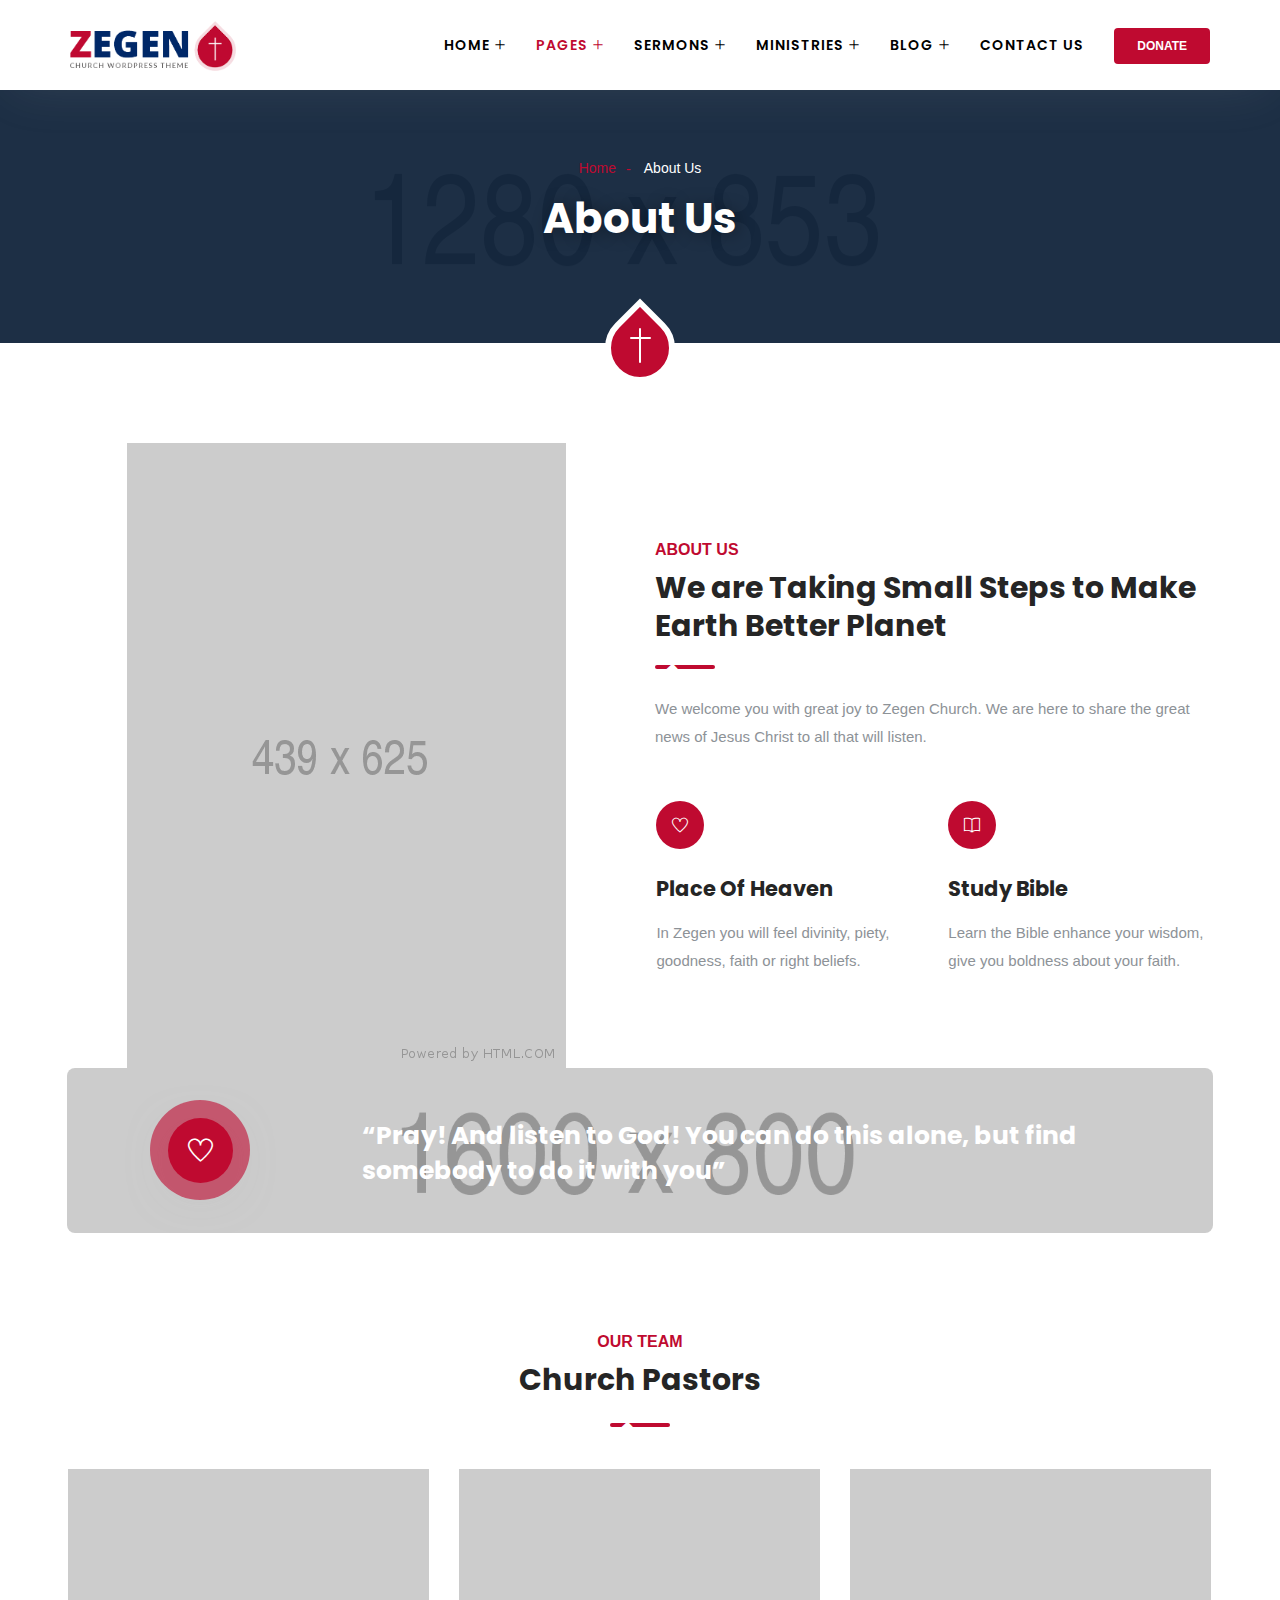
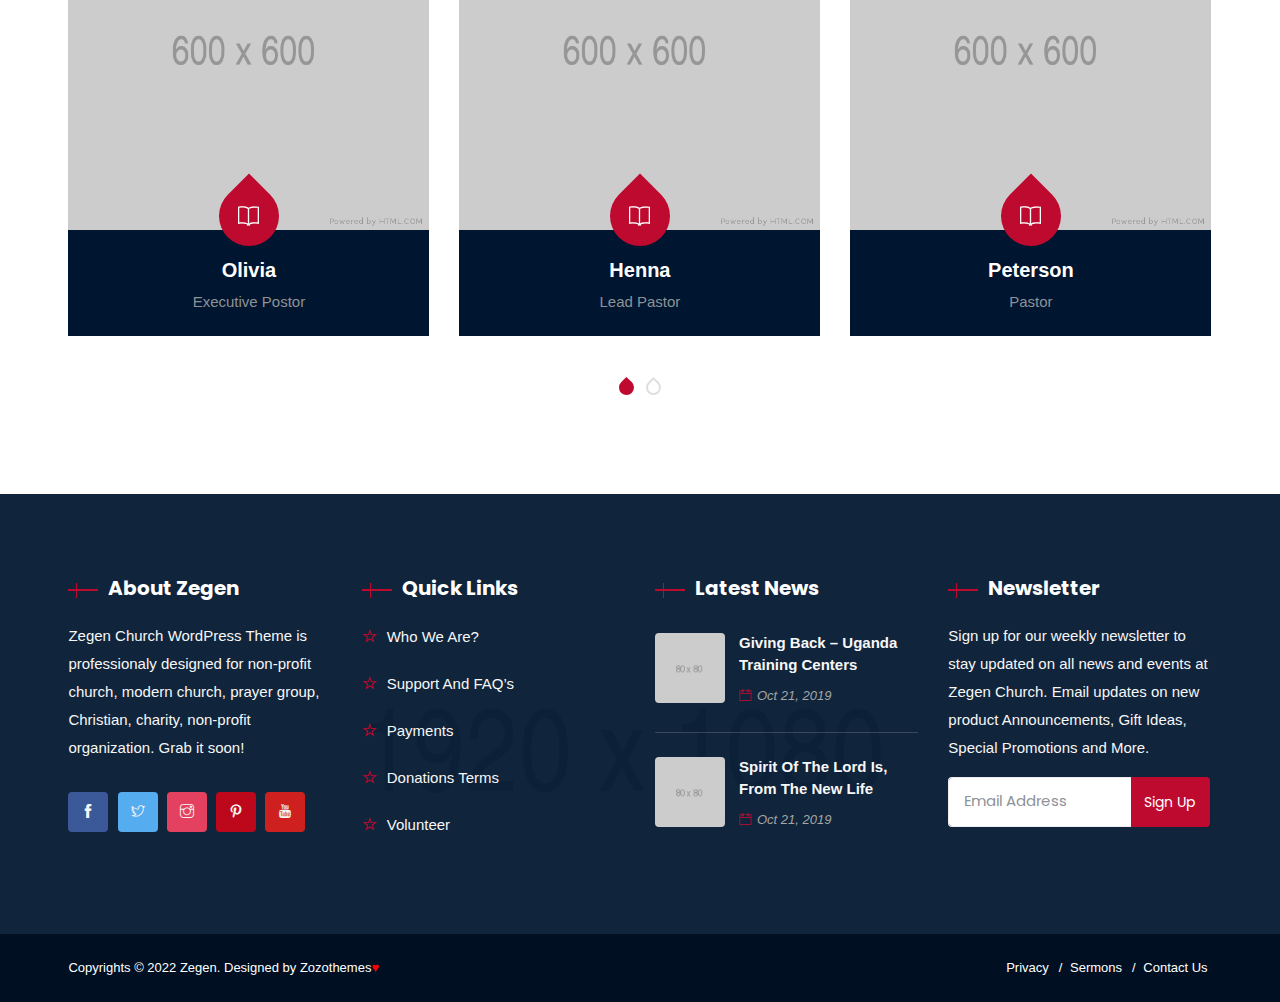
<file: about-us.html>
<!doctype html>
<html class="no-js" lang="zxx">

<head>
    <meta charset="utf-8">
    <meta http-equiv="X-UA-Compatible" content="IE=edge">
    <meta name="viewport" content="width=device-width, initial-scale=1">
	<link href="images/favicon.png" rel="icon" />
    <!--Title-->
    <title>Zegen - About Us</title>
    <!-- CSS -->
    <!-- Font CSS -->
     
    <!-- Bootstrap -->
    <link rel="stylesheet" href="css/bootstrap.min.css">
    <!-- Font Awesome -->
    <link rel="stylesheet" href="css/font-awesome.min.css">
    <!-- Simple Line Icons -->
    <link rel="stylesheet" href="css/simple-line-icons.min.css">
    <!-- Themify Icons -->
    <link rel="stylesheet" href="css/themify-icons.css">
	<!-- Owl Slider -->
    <link rel="stylesheet" href="css/owl.carousel.min.css">
    <link rel="stylesheet" href="css/owl.theme.default.min.css">
	<!-- Magnific Popup -->
    <link rel="stylesheet" href="css/magnific-popup.css">
    <!-- Main Style -->
    <link rel="stylesheet" href="css/color-schemes/red.css">
    <link rel="stylesheet" href="css/style.css" class="main-style">
</head>
<!--Body Start-->
<body data-res-from="1025">
    <!--Page Loader-->
    <div class="page-loader"></div>
    <!--Zmm Wrapper-->
    <div class="zmm-wrapper">
        <a href="#" class="zmm-close close"></a>
        <div class="zmm-inner bg-white typo-dark">
            <div class="text-center mobile-logo-part margin-bottom-30">
                 <a href="index.html" class="img-before"><img src="images/logo-dark.png" class="img-fluid" width="170" height="51" alt="Logo"></a>
            </div>
            <div class="zmm-main-nav">
            </div>            
			<div class="search-form-wrapper margin-top-30">
			    <form class="search-form" role="search">
			        <div class="input-group add-on">
			            <input class="form-control" placeholder="Search for.." name="srch-term" type="text">
			            <div class="input-group-btn">
			                <button class="btn btn-default search-btn" type="submit"><i class="ti-arrow-right"></i></button>
			            </div>
			        </div>
			    </form>
			</div>
        </div>
    </div>
    <!-- Overlay Search -->
    <div class="overlay-search text-center hide">
		<a href="#" class="close close-light overlay-search-close"></a>
		<div class="search-form-wrapper">
			<form class="navbar-form search-form sliding-search-form" role="search">
				<div class="input-group add-on">
					<input class="form-control" placeholder="Search for.." name="srch-term" type="text">
					<div class="input-group-btn">
						<button class="btn btn-default search-btn" type="submit"><i class="ti-arrow-right"></i></button>
					</div>
				</div>
			</form>
		</div>
	</div>
    <!-- Main wrapper-->
    <div class="page-wrapper">
        <div class="page-wrapper-inner">
            <header>
                <!--Mobile Header-->
                <div class="mobile-header bg-white typo-dark">
                    <div class="mobile-header-inner">
                        <div class="sticky-outer">
                            <div class="sticky-head">
                                <div class="basic-container clearfix">
                                    <ul class="nav mobile-header-items pull-left">
                                        <li class="nav-item"><a href="#" class="zmm-toggle img-before"><i class="ti-menu"></i></a></li>
                                    </ul>
                                    <ul class="nav mobile-header-items pull-center">
                                        <li>
                                            <a href="index.html" class="img-before"><img src="images/logo-dark.png" class="img-fluid" width="149" height="45" alt="Logo"></a>
                                        </li>
                                    </ul>
                                    <ul class="nav mobile-header-items pull-right">
                                        <li class="nav-item"><a href="#" class="img-before overlay-search-switch"><i class="icon-magnifier icons"></i></a></li>
                                    </ul>
                                </div>
                                <!-- .basic-container -->
                            </div>
                            <!-- .sticky-head -->
                        </div>
                        <!-- .sticky-outer -->
                    </div>
                    <!-- .mobile-header-inner -->
                </div>
                <!-- .mobile-header -->
                <!--Header-->
                <div class="header-inner header-1">
                    <!--Sticky part-->
                    <div class="sticky-outer">
                        <div class="sticky-head">
                            <!--Navbar-->
                            <nav class="navbar nav-shadow">
                                <div class="basic-container clearfix">
                                    <div class="navbar-inner">
										<!--Overlay Menu Switch-->
                                        <ul class="nav navbar-items pull-left">
                                            <li class="list-item">
                                                <a href="index.html" class="logo-general"><img src="images/logo-dark.png" class="img-fluid" width="166" height="50" alt="Logo" /></a>
												<a href="index.html" class="logo-sticky"><img src="images/logo-dark.png" class="img-fluid" width="166" height="50" alt="Logo" /></a>
                                            </li>
                                        </ul>
										<!-- Menu -->
                                        <ul class="nav navbar-items pull-right">
											<!--List Item-->
                                            <li class="list-item">
                                                <ul class="nav navbar-main menu-dark">
                                                    <li class="dropdown cus-img-menu dropdown-sub"><a href="index.html">Home</a>
														<ul class="dropdown-menu mega-dropdown-menu basic-container dropdown-col-5 clearfix">
                                                            <li class="mega-dropdown-col">                                                                
                                                                <div class="img-menu">
                                                                    <!--News Post-->
                                                                    <div class="img-block">
                                                                        <a href="index.html">
																			<img src="images/screenshot/home-1.jpg" width='400' height='500' alt="screenshot-img">
																		</a>
                                                                    </div>
                                                                    <div class="title-wrap">
																		<p><a href="index.html" class="mega-menu-title">Home</a> / <a href="index-onepage.html" class="mega-menu-title">Home One Page</a> </p>
																	</div>                                                                       
                                                                </div>
                                                            </li>
                                                            <li class="mega-dropdown-col">
                                                                <div class="img-menu">
                                                                    <!--News Post-->
                                                                    <div class="img-block">
                                                                        <a href="index-2.html">
																			<img src="images/screenshot/home-2.jpg" width='400' height='500' alt="screenshot-img">
																		</a>
                                                                    </div>
                                                                    <div class="title-wrap">
																		<p><a href="index-2.html" class="mega-menu-title">Home 2</a></p>
																	</div>                                                                       
                                                                </div>
                                                            </li>
                                                            <li class="mega-dropdown-col">
                                                                <div class="img-menu">
                                                                    <!--News Post-->
                                                                    <div class="img-block">
                                                                        <a href="index-3.html">
																			<img src="images/screenshot/home-3.jpg" width='400' height='500' alt="screenshot-img">
																		</a>
                                                                    </div>
                                                                    <div class="title-wrap">
																		<p><a href="index-3.html" class="mega-menu-title">Home 3</a></p>
																	</div>                                                                       
                                                                </div>
                                                            </li>
                                                            <li class="mega-dropdown-col">
                                                                <div class="img-menu">
                                                                    <!--News Post-->
                                                                    <div class="img-block">
                                                                        <a href="index-4.html">
																			<img src="images/screenshot/home-4.jpg" width='400' height='500' alt="screenshot-img">
																		</a>
                                                                    </div>
                                                                    <div class="title-wrap">
																		<p><a href="index-4.html" class="mega-menu-title">Home 4</a></p>
																	</div>                                                                       
                                                                </div>
                                                            </li>
                                                            <li class="mega-dropdown-col">
                                                                <div class="img-menu">
                                                                    <!--News Post-->
                                                                    <div class="img-block">
                                                                        <a href="index-5.html">
																			<img src="images/screenshot/home-5.jpg" width='400' height='500' alt="screenshot-img">
																		</a>
                                                                    </div>
                                                                    <div class="title-wrap">
																		<p><a href="index-5.html" class="mega-menu-title">Home 5</a></p>
																	</div>                                                                       
                                                                </div>
                                                            </li>
															<li class="mega-dropdown-col">
                                                                <div class="img-menu">
                                                                    <!--News Post-->
                                                                    <div class="img-block">
                                                                        <a href="index-6.html">
																			<img src="images/screenshot/home-6.jpg" width='400' height='500' alt="screenshot-img">
																		</a>
                                                                    </div>
                                                                    <div class="title-wrap">
																		<p><a href="index-6.html" class="mega-menu-title">Home 6</a></p>
																	</div>                                                                       
                                                                </div>
                                                            </li>
															<li class="mega-dropdown-col">
                                                                <div class="img-menu">
                                                                    <!--News Post-->
                                                                    <div class="img-block">
                                                                        <a href="index-7.html">
																			<img src="images/screenshot/home-7.jpg" width='400' height='500' alt="screenshot-img">
																		</a>
                                                                    </div>
                                                                    <div class="title-wrap">
																		<p><a href="index-7.html" class="mega-menu-title">Home 7</a></p>
																	</div>                                                                       
                                                                </div>
                                                            </li>
															<li class="mega-dropdown-col">
                                                                <div class="img-menu">
                                                                    <!--News Post-->
                                                                    <div class="img-block">
                                                                        <a href="index-8.html">
																			<img src="images/screenshot/home-8.jpg" width='400' height='500' alt="screenshot-img">
																		</a>
                                                                    </div>
                                                                    <div class="title-wrap">
																		<p><a href="index-8.html" class="mega-menu-title">Home 8</a></p>
																	</div>                                                                       
                                                                </div>
                                                            </li>
															<li class="mega-dropdown-col">
                                                                <div class="img-menu">
                                                                    <!--News Post-->
                                                                    <div class="img-block">
                                                                        <a href="index-9.html">
																			<img src="images/screenshot/home-9.jpg" width='400' height='500' alt="screenshot-img">
																		</a>
                                                                    </div>
                                                                    <div class="title-wrap">
																		<p><a href="index-9.html" class="mega-menu-title">Home 9</a></p>
																	</div>                                                                       
                                                                </div>
                                                            </li>
															<li class="mega-dropdown-col">
                                                                <div class="img-menu">
                                                                    <!--News Post-->
                                                                    <div class="img-block">
                                                                        <a href="index-10.html">
																			<img src="images/screenshot/home-10.jpg" width='400' height='500' alt="screenshot-img">
																		</a>
                                                                    </div>
                                                                    <div class="title-wrap">
																		<p><a href="index-10.html" class="mega-menu-title">Home 10</a></p>
																	</div>                                                                       
                                                                </div>
                                                            </li>
                                                        </ul>
													</li>
													<li class="dropdown active dropdown-sub"><a href="#">Pages</a>
														<ul class="dropdown-menu">
                                                            <li class="active"><a href="about-us.html">About Us</a></li>
															<li class="dropdown"><a href="events.html">Events</a>
																<ul class="dropdown-menu child-dropdown-menu">
																	<li><a href="events.html">Events Default</a></li>
																	<li><a href="events-2.html">Events 2</a></li>
																	<li><a href="events-3.html">Events 3</a></li>
																	<li><a href="event-details.html">Event Details</a></li>
																</ul>
															</li>
															<li class="dropdown"><a href="gallery.html">Gallery</a>
																<ul class="dropdown-menu child-dropdown-menu">
																	<li><a href="gallery-2-columns.html">Gallery 2 Columns</a></li>
																	<li><a href="gallery-3-columns.html">Gallery 3 Columns</a></li>
																	<li><a href="gallery-4-columns.html">Gallery 4 Columns</a></li>
																</ul>
															</li>
															<li class="dropdown"><a href="#">Gallery Single</a>
																<ul class="dropdown-menu">
																	<li><a href="gallery-standard.html">Standard</a></li>
																	<li><a href="gallery-video.html">Video</a></li>
																	<li><a href="gallery-audio.html">Audio</a></li>
																	<li><a href="single-gallery.html">Single Gallery</a></li>
																	<li><a href="google-maps.html">Google Maps</a></li>
																</ul>
															</li>
															<li class="dropdown"><a href="our-pastors.html">Our Pastors</a>
																<ul class="dropdown-menu">
																	<li>
																		<a href="our-pastors-slide.html">Our Pastors Slide</a>
																	</li>
																</ul>	
															</li>		
															<li class="dropdown"><a href="campaigns.html">Campaigns</a>
																<ul class="dropdown-menu">
																	<li>
																		<a href="donate-now.html">Donate Now</a>
																	</li>
																</ul>
															</li>															
                                                        </ul>
													</li>
													<li class="dropdown dropdown-sub"><a href="sermons.html">Sermons</a>
														<ul class="dropdown-menu">
                                                            <li class="dropdown">
																<a href="sermons-grid.html">Sermons Grid</a>
																<ul class="dropdown-menu">
																	<li><a href="sermons-grid-2.html">Sermons Grid 2</a></li>
																	<li><a href="sermons-grid-3.html">Sermons Grid 3</a></li>
																	<li><a href="sermons-grid-4.html">Sermons Grid 4</a></li>
																</ul>
															</li>
															<li class="dropdown">
																<a href="sermons.html">Sermon List</a>
																<ul class="dropdown-menu">
																	<li><a href="sermons-list-left-sidebar.html">Sermons List Left Sidebar</a></li>
																	<li><a href="sermons-list-right-sidebar.html">Sermons List Right Sidebar</a></li>
																</ul>
															</li>
															<li>
																<a href="sermon-details.html">Sermon Details</a>
															</li>
                                                        </ul>
													</li>
													<li class="dropdown mega-dropdown dropdown-sub relative"><a href="ministries-grid-2.html">Ministries</a>
														<ul class="dropdown-menu mega-dropdown-menu dropdown-col-2">
                                                            <li class="mega-dropdown-col"><a href="#" class="text-uppercase theme-color">Ministry Details</a>
																<ul class="mega-child-dropdown-menu">
																<li><a href="childrens-ministry.html">Childrens Ministry</a></li>
																<li><a href="family-ministry.html">Family Ministry</a></li>
																<li><a href="global-ministry.html">Global Ministry</a></li>
																<li><a href="music-ministry.html">Music Ministry</a></li>
																<li><a href="prison-ministry.html">Prison Ministry</a></li>
																</ul>
															</li>
															<li class="mega-dropdown-col"><a href="#" class="text-uppercase theme-color">Ministry Layouts</a>
																<ul class="mega-child-dropdown-menu">
																	<li><a href="ministries-grid-2.html">Ministries Grid 2</a></li>
																	<li><a href="ministries-grid-3.html">Ministries Grid 3</a></li>
																	<li><a href="ministries-grid-4.html">Ministries Grid 4</a></li>
																	<li><a href="ministries-left-sidebar.html">Ministries Left Sidebar</a></li>
																	<li><a href="ministries-grid-2.html">Ministries Right Sidebar</a></li>
																</ul>
															</li>
                                                        </ul>
													</li>													
                                                    <li class="dropdown dropdown-sub"><a href="blog.html">Blog</a>
														<ul class="dropdown-menu">
															<li class="dropdown"><a href="blog.html">Blog Grid</a>
																<ul class="dropdown-menu">
																	<li><a href="blog-grid-right-sidebar.html">Blog Grid 2</a></li>
																	<li><a href="blog-grid-3.html">Blog Grid 3</a></li>
																	<li><a href="blog-grid-4.html">Blog Grid 4</a></li>
																	<li><a href="blog-grid-left-sidebar.html">Blog Grid Left Sidebar</a></li>
																	<li><a href="blog-grid-right-sidebar.html">Blog Grid Right Sidebar</a></li>
																</ul>
															</li>
															<li class="dropdown"><a href="blog-masonry-3.html">Blog Masonry</a>
																<ul class="dropdown-menu">
																	<li><a href="blog-masonry-right-sidebar.html">Blog Masonry 2</a></li>
																	<li><a href="blog-masonry-3.html">Blog Masonry 3</a></li>
																	<li><a href="blog-masonry-4.html">Blog Masonry 4</a></li>
																	<li><a href="blog-masonry-left-sidebar.html">Blog Masonry + Left Sidebar</a></li>
																	<li><a href="blog-masonry-right-sidebar.html">Blog Masonry + Right Sidebar</a></li>
																</ul>
															</li>															
															<li><a href="blog-single.html">Blog Single</a></li>
														</ul>
													</li>
													<li class="dropdown"><a href="contact-us.html">Contact Us</a></li>
                                                </ul>
                                            </li>
											<!--List Item End-->
											<!--List Item-->
											<li class="list-item">
												<div class="header-navbar-text-1"><a href="https://elementor.zozothemes.com/zegen/donate-now/" class="h-donate-btn">Donate</a></div>
                                            </li>
											<!--List Item End-->
                                        </ul>
										<!-- Menu -->
                                    </div>
                                </div>
                            </nav>
                        </div>
                        <!--sticky-head-->
                    </div>
                    <!--sticky-outer-->
                </div>
            </header>
            <!-- header -->
            <!-- page-header -->
            <div class="page-title-wrap typo-white">
                <div class="page-title-wrap-inner section-bg-img" data-bg="images/page-title.jpg">
					<span class="theme-overlay"></span>
                    <div class="container">
                        <div class="row text-center">
                            <div class="col-md-12">
                                <div class="page-title-inner">
									<div id="breadcrumb" class="breadcrumb margin-bottom-10">
                                        <a href="index.html" class="theme-color">Home</a>
                                        <span class="current">About Us</span>
                                    </div>
                                    <h1 class="page-title mb-0">About Us</h1>                                    
                                </div>
                            </div>
                        </div>
                    </div>
                </div>
            </div>
            <!-- page-header -->
            <!-- Page Content -->
            <div class="content-wrapper pad-none">
                <div class="content-inner">
                    <!-- About Section -->
                    <section id="section-about" class="section-about pad-bottom-none">
                        <div class="container">
                            <!-- Row -->
                            <div class="row d-flex align-items-center">
                                <!-- Col -->
                                <div class="col-lg-6">
                                    <!-- about wrap -->
                                    <div class="about-wrap relative">
                                        <div class="about-wrap-inner">
                                            <!-- about details -->
                                            <div class="about-wrap-details">
                                                <!-- about button -->
                                                <div class="text-center">
                                                    <div class="about-img">
                                                        <img src="images/about-us/about-us-img.png" class="" alt="about-img">
                                                    </div>
                                                    <!-- .col -->
                                                </div>
                                            </div>
                                            <!-- about details End-->
                                        </div>
                                    </div>
                                    <!-- about wrap end -->
                                </div>
                                <!-- .col -->
								<!-- Col -->
                                <div class="col-lg-6">
                                    <div class="title-wrap margin-bottom-50">
                                        <div class="section-title">
                                            <span class="sub-title theme-color text-uppercase">About Us</span>
                                            <h2 class="section-title margin-top-5">We are Taking Small Steps to Make Earth Better Planet</h2>
                                            <span class="border-bottom"></span>
                                        </div>
                                        <div class="pad-top-15">
                                            <p class="margin-bottom-20">We welcome you with great joy to Zegen Church. We are here to share the great news of Jesus Christ to all that will listen.</p>                                            
                                        </div>
                                    </div>
									<div class="row">
										<!-- Feature Box -->
										<div class="col-md-6">
											<div class="feature-box-wrap f-box-style-1 relative">
												<div class="feature-box-details">
													<div class="feature-icon margin-bottom-25">
														<span class="ti-heart b-radius-50 d-block"></span>
													</div>
													<div class="feature-content">
														<div class="feature-title relative margin-bottom-15">
															<h4>Place Of Heaven</h4>
														</div>
														<p class="mb-0">In Zegen you will feel divinity, piety, goodness, faith or right beliefs.</p>
													</div>
												</div>
											</div>
										</div>
										<!-- Feature Box End -->
										<!-- Feature Box -->
										<div class="col-md-6">
											<div class="feature-box-wrap f-box-style-1 relative">
												<div class="feature-box-details">
													<div class="feature-icon margin-bottom-25">
														<span class="ti-book b-radius-50 d-block"></span>
													</div>
													<div class="feature-content">
														<div class="feature-title relative margin-bottom-15">
															<h4>Study Bible</h4>
														</div>
														<p class="mb-0">Learn the Bible enhance your wisdom, give you boldness about your faith.</p>
													</div>
												</div>
											</div>
										</div>
										<!-- Feature Box End -->
									</div>									
                                </div>
                                <!-- Col -->
                            </div>
                            <!-- Row -->
                        </div>
                        <!-- Container -->
                    </section>
                    <!-- About Section End -->
					<!-- Get a Quote Section -->
                    <section id="get-quote-section" class="get-quote-section pad-none">
                        <div class="container">
							<div class="div-bg-img b-radius-8 pad-top-50 pad-bottom-45" data-bg="images/bg/bg-1.jpg">
								<!-- Row -->						
								<div class="row get-quote-2">
									<!-- Col -->
									<div class="col-md-3">
										<!-- video wrap -->
										<div class="video-wrap wrap-stretch relative"><!-- video details -->
											<div class="video-wrap-details">
												<!-- video button -->
												<div class="video-play-btn text-center">			
													<div class="video-icon">
														<a class="popup-youtube box-shadow1" href="https://www.youtube.com/watch?v=1hLBCOlptq8">
															<i class="ti-heart"></i>
														</a>
													</div>														
												</div>
											</div>
											<!-- video details End-->
										</div>
										<!-- video wrap end -->
									</div>
									<!-- Col -->
									<!-- Col -->
									<div class="col-md-9 pe-5">
										<div class="title-wrap mb-0">
											<div class="section-title typo-white mb-0">
												<h2 class="title mb-0">“Pray! And listen to God! You can do this alone, but find somebody to do it with you”</h2>
											</div>																					
										</div>
									</div>
									<!-- Col -->								                           
								</div>
								<!-- Row -->
							</div>	
                        </div>
						<!-- Container -->
                    </section>
                    <!-- Get a Quote Section End -->
                    <!-- Team Section -->
					<section id="team-section" class="team-section pad-top-95 pad-bottom-90">
						<div class="container">
							<!-- Row -->
							<div class="row">
								<div class="offset-md-2 col-md-8">
									<div class="title-wrap text-center">
										<div class="section-title">
											<span class="sub-title theme-color text-uppercase">Our Team</span>
											<h2 class="section-title margin-top-5">Church Pastors</h2>
											<span class="border-bottom center"></span>											
										</div>
									</div>
								</div>
								<!--Team Main Slider-->
								<div class="owl-carousel team-main-wrapper" data-loop="1" data-nav="0" data-dots="1" data-autoplay="1" data-autoplaypause="1" data-autoplaytime="5000" data-smartspeed="1000" data-margin="30" data-items="3" data-items-tab="2" data-items-mob="1">
									<!--Item-->
									<div class="item">
										<div class="team-style-1">
											<!--Team Inner-->										
											<div class="team-inner margin-bottom-20">												
												<div class="team-thumb mb-0 relative">
													<!--Team Overlay-->
													<div class="team-overlay"></div>
													<img src="images/team/team-6.jpg" class="img-fluid thumb w-100" width="480" height="485" alt="team-img" />	
													<div class="team-overlay-details top-left-overlay typo-white text-center">
														<div class="social-icons">
															<a href="#"><span class="ti-facebook"></span></a>
															<a href="#"><span class="ti-twitter"></span></a>					
															<a href="#"><span class="ti-instagram"></span></a>	
															<a href="#"><span class="ti-linkedin"></span></a>									
														</div>
													</div>
												</div>												
												<div class="team-details text-center pad-20">
													<div class="team-name">
														<h3 class="mb-0"><a href="#" class="client-name typo-white">Olivia</a></h3>
													</div>
													<div class="team-designation"><p class="mb-0">Executive Postor</p></div>
												</div>
											</div>
											<!--Team Inner Ends-->
										</div>
									</div>
									<!--Item Ends-->
									<!--Item-->
									<div class="item">
										<div class="team-style-1">
											<!--Team Inner-->										
											<div class="team-inner margin-bottom-20">												
												<div class="team-thumb mb-0 relative">
													<!--Team Overlay-->
													<div class="team-overlay"></div>
													<img src="images/team/team-2.jpg" class="img-fluid thumb w-100" width="480" height="485" alt="team-img" />	
													<div class="team-overlay-details top-left-overlay typo-white text-center">
														<div class="social-icons">
															<a href="#"><span class="ti-facebook"></span></a>
															<a href="#"><span class="ti-twitter"></span></a>					
															<a href="#"><span class="ti-instagram"></span></a>	
															<a href="#"><span class="ti-linkedin"></span></a>									
														</div>
													</div>
												</div>												
												<div class="team-details text-center pad-20">
													<div class="team-name">
														<h3 class="mb-0"><a href="#" class="client-name typo-white">Henna</a></h3>
													</div>
													<div class="team-designation"><p class="mb-0">Lead Pastor</p></div>
												</div>
											</div>
											<!--Team Inner Ends-->
										</div>
									</div>
									<!--Item Ends-->
									<!--Item-->
									<div class="item">
										<div class="team-style-1">
											<!--Team Inner-->										
											<div class="team-inner margin-bottom-20">												
												<div class="team-thumb mb-0 relative">
													<!--Team Overlay-->
													<div class="team-overlay"></div>
													<img src="images/team/team-1.jpg" class="img-fluid thumb w-100" width="480" height="485" alt="team-img" />	
													<div class="team-overlay-details top-left-overlay typo-white text-center">
														<div class="social-icons">
															<a href="#"><span class="ti-facebook"></span></a>
															<a href="#"><span class="ti-twitter"></span></a>					
															<a href="#"><span class="ti-instagram"></span></a>	
															<a href="#"><span class="ti-linkedin"></span></a>									
														</div>
													</div>
												</div>												
												<div class="team-details text-center pad-20">
													<div class="team-name">
														<h3 class="mb-0"><a href="#" class="client-name typo-white">Peterson</a></h3>
													</div>
													<div class="team-designation"><p class="mb-0">Pastor</p></div>
												</div>
											</div>
											<!--Team Inner Ends-->
										</div>
									</div>
									<!--Item Ends-->
									<!--Item-->
									<div class="item">
										<div class="team-style-1">
											<!--Team Inner-->										
											<div class="team-inner margin-bottom-20">												
												<div class="team-thumb mb-0 relative">
													<!--Team Overlay-->
													<div class="team-overlay"></div>
													<img src="images/team/team-4.jpg" class="img-fluid thumb w-100" width="480" height="485" alt="team-img" />	
													<div class="team-overlay-details top-left-overlay typo-white text-center">
														<div class="social-icons">
															<a href="#"><span class="ti-facebook"></span></a>
															<a href="#"><span class="ti-twitter"></span></a>					
															<a href="#"><span class="ti-instagram"></span></a>	
															<a href="#"><span class="ti-linkedin"></span></a>									
														</div>
													</div>
												</div>												
												<div class="team-details text-center pad-20">
													<div class="team-name">
														<h3 class="mb-0"><a href="#" class="client-name typo-white">Jackson</a></h3>
													</div>
													<div class="team-designation"><p class="mb-0">Protestant Clergy</p></div>
												</div>
											</div>
											<!--Team Inner Ends-->
										</div>
									</div>
									<!--Item Ends-->
									<!--Item-->
									<div class="item">
										<div class="team-style-1">
											<!--Team Inner-->										
											<div class="team-inner margin-bottom-20">												
												<div class="team-thumb mb-0 relative">
													<!--Team Overlay-->
													<div class="team-overlay"></div>
													<img src="images/team/team-3.jpg" class="img-fluid thumb w-100" width="480" height="485" alt="team-img" />	
													<div class="team-overlay-details top-left-overlay typo-white text-center">
														<div class="social-icons">
															<a href="#"><span class="ti-facebook"></span></a>
															<a href="#"><span class="ti-twitter"></span></a>					
															<a href="#"><span class="ti-instagram"></span></a>	
															<a href="#"><span class="ti-linkedin"></span></a>									
														</div>
													</div>
												</div>												
												<div class="team-details text-center pad-20">
													<div class="team-name">
														<h3 class="mb-0"><a href="#" class="client-name typo-white">Johnny</a></h3>
													</div>
													<div class="team-designation"><p class="mb-0">Christian Speaker</p></div>
												</div>
											</div>
											<!--Team Inner Ends-->
										</div>
									</div>
									<!--Item Ends-->
									<!--Item-->
									<div class="item">
										<div class="team-style-1">
											<!--Team Inner-->										
											<div class="team-inner margin-bottom-20">												
												<div class="team-thumb mb-0 relative">
													<!--Team Overlay-->
													<div class="team-overlay"></div>
													<img src="images/team/team-5.jpg" class="img-fluid thumb w-100" width="480" height="485" alt="team-img" />	
													<div class="team-overlay-details top-left-overlay typo-white text-center">
														<div class="social-icons">
															<a href="#"><span class="ti-facebook"></span></a>
															<a href="#"><span class="ti-twitter"></span></a>					
															<a href="#"><span class="ti-instagram"></span></a>	
															<a href="#"><span class="ti-linkedin"></span></a>									
														</div>
													</div>
												</div>												
												<div class="team-details text-center pad-20">
													<div class="team-name">
														<h3 class="mb-0"><a href="#" class="client-name typo-white">Sophia Jones</a></h3>
													</div>
													<div class="team-designation"><p class="mb-0">Senior Postor</p></div>
												</div>
											</div>
											<!--Team Inner Ends-->
										</div>
									</div>
									<!--Item Ends-->
								</div>
								<!--Team Owl Slider-->
							</div>
							<!-- Row -->
						</div>
						<!-- Container -->
					</section>
					<!-- Team Section End -->				
                </div>
            </div>
        </div>
        <!-- .page-wrapper-inner -->
    </div>
    <!--page-wrapper-->    

    <!-- Footer -->
    <footer id="footer" class="footer footer-1 footer-bg-img" data-bg="images/bg/footer-bg.jpg">
        <!--Footer Widgets Columns Posibilities 4-->
        <div class="footer-widgets">
            <div class="footer-middle-wrap footer-overlay-dark">
				<div class="color-overlay"></div>
                <div class="container">
                    <div class="row">
                         <div class="col-lg-3 widget text-widget">
							<div class="widget-title">
                                <!-- Title -->
                                <h3 class="title typo-white">About Zegen</h3>
                            </div>
                            <!-- Text -->
                            <div class="widget-text margin-bottom-30">
								<p>Zegen Church WordPress Theme is professionaly designed for  non-profit church, modern church, prayer group, Christian, charity, non-profit organization. Grab it soon!</p>
							</div>
							<div class="social-icons">
								<a href="#" class="social-fb"><span class="ti-facebook"></span></a>
								<a href="#" class="social-twitter"><span class="ti-twitter"></span></a>
								<a href="#" class="social-instagram"><span class="ti-instagram"></span></a>
								<a href="#" class="social-pinterest"><span class="ti-pinterest"></span></a>
								<a href="#" class="social-youtube"><span class="ti-youtube"></span></a>
							</div>                            
                        </div>
						<!-- Col -->
						<div class="col-lg-3 widget text-widget">
							<div class="widget-title">
                                <!-- Title -->
                                <h3 class="title typo-white">Quick Links</h3>
                            </div>
                            <!-- Text -->
                            <div class="menu-quick-links">
								<ul class="menu">
									<li class="menu-item"><a href="#">Who We Are?</a></li>
									<li class="menu-item"><a href="#">Support and FAQ’s</a></li>
									<li class="menu-item"><a href="#">Payments</a></li>
									<li class="menu-item"><a href="#">Donations Terms</a></li>
									<li class="menu-item"><a href="#">Volunteer</a></li>
								</ul>
							</div>                           
                        </div>
                        <!-- Col -->
                        <div class="col-lg-3 widget recent-posts">
                            <div class="widget-title">
                                <!-- Title -->
                                <h3 class="title typo-white">Latest News</h3>
                            </div>
                            <nav>
                                <ul class="footer-list-posts">
                                    <!-- List Items -->
                                    <li>
                                        <div class="side-image">
										<a href="blog-single.html"><img width="80" height="80" src="images/blog/thumb/blog_thumb1-80x80.jpg" class="img-responsive wp-post-image" alt="Blog"></a>
										</div>
										<div class="side-item-text"><a href="blog-single.html">Giving Back – Uganda Training Centers</a>
                                        <span class="post-date d-block">Oct 21, 2019</span>
										</div>
                                    </li>
                                    <li>
										<div class="side-image">
										<a href="blog-single.html"><img width="80" height="80" src="images/blog/thumb/blog_thumb2-80x80.jpg" class="img-responsive wp-post-image" alt="Blog"></a>
										</div>
                                        <div class="side-item-text"><a href="blog-single.html">Spirit Of The Lord Is, From The New Life</a>
                                        <span class="post-date d-block">Oct 21, 2019</span>
										</div>
                                    </li>
                                </ul>
                            </nav>
                        </div>
                        <!-- Col -->
                        <div class="col-lg-3 widget contact-info-widget">
                            <div class="widget-title">
                                <!-- Title -->
                                <h3 class="title typo-white">Newsletter</h3>
                            </div>
                            <p>Sign up for our weekly newsletter to stay updated on all news and events at Zegen Church. Email updates on new product Announcements, Gift Ideas, Special Promotions and More.</p>
							<div class="mailchimp-widget-wrap">
								<!-- subscribe form -->
								<form id="subscribe-form-1" class="subscribe-form" action="inc/function.php">
									<div class="input-group add-on">
										<input type="text" class="form-control" name="mcemail" autocomplete="off" id="mcemail-1" placeholder="Email Address">
										<div class="input-group-btn">
											<button class="btn btn-default subscribe-btn" type="submit">Sign Up</button>
										</div>
									</div>
									<p class="subscribe-status-msg hide"></p>
								</form>
							</div>
                        </div>
						<!-- Col -->
                    </div>
                </div>
            </div>
        </div>
        <!--Footer Copyright Columns Posibilities 4-->
        <div class="footer-copyright">
            <div class="footer-bottom-wrap pad-tb-20 typo-white">
                <div class="container">
                    <div class="row">
                        <div class="col-md-12">
                            <ul class="footer-bottom-items pull-left">
                                <li class="nav-item">
                                    <div class="nav-item-inner">
                                        Copyrights  © 2022 <a href="index.html">Zegen</a>. Designed by <a href="http://zozothemes.com/">Zozothemes</a><span class="heart-color">♥</span>
                                    </div>
                                </li>
                            </ul>
                            <ul class="footer-bottom-items footer-menu pull-right">
                                <li class="nav-item">               
                                    <a href="#">Privacy</a>
                                </li>
								<li class="nav-item">               
                                    <a href="#">Sermons</a>
                                </li>
								<li class="nav-item">               
                                    <a href="#">Contact Us</a>
                                </li>
                            </ul>
                        </div>
                    </div>
                </div>
            </div>
        </div>
    </footer>
    <!-- Footer -->
    <!-- jQuery Lib -->
    <script src="js/jquery.min.js"></script>
    <!-- Bootstrap Js -->
    <script src="js/bootstrap.bundle.min.js"></script>
    <!-- Easing Js -->
    <script src="js/jquery.easing.min.js"></script>
    <!-- Carousel Js Code -->
    <script src="js/owl.carousel.min.js"></script> 
    <!-- Paroller Js -->
    <script src="js/jquery.paroller.min.js"></script>
    <!-- Isotope Js -->
    <script src="js/isotope.pkgd.min.js"></script>
    <!-- Magnific Popup Js -->
    <script src="js/jquery.magnific-popup.min.js"></script>
	<!-- Validator Js -->
    <script src="js/validator.min.js"></script>
    <!-- Smart Resize Js -->
    <script src="js/smartresize.min.js"></script>
    <!-- Appear Js -->
    <script src="js/jquery.appear.min.js"></script>
    <!-- Theme Custom Js -->
    <script src="js/custom.js"></script>
</body>
<!-- Body End -->

</html>
</file>
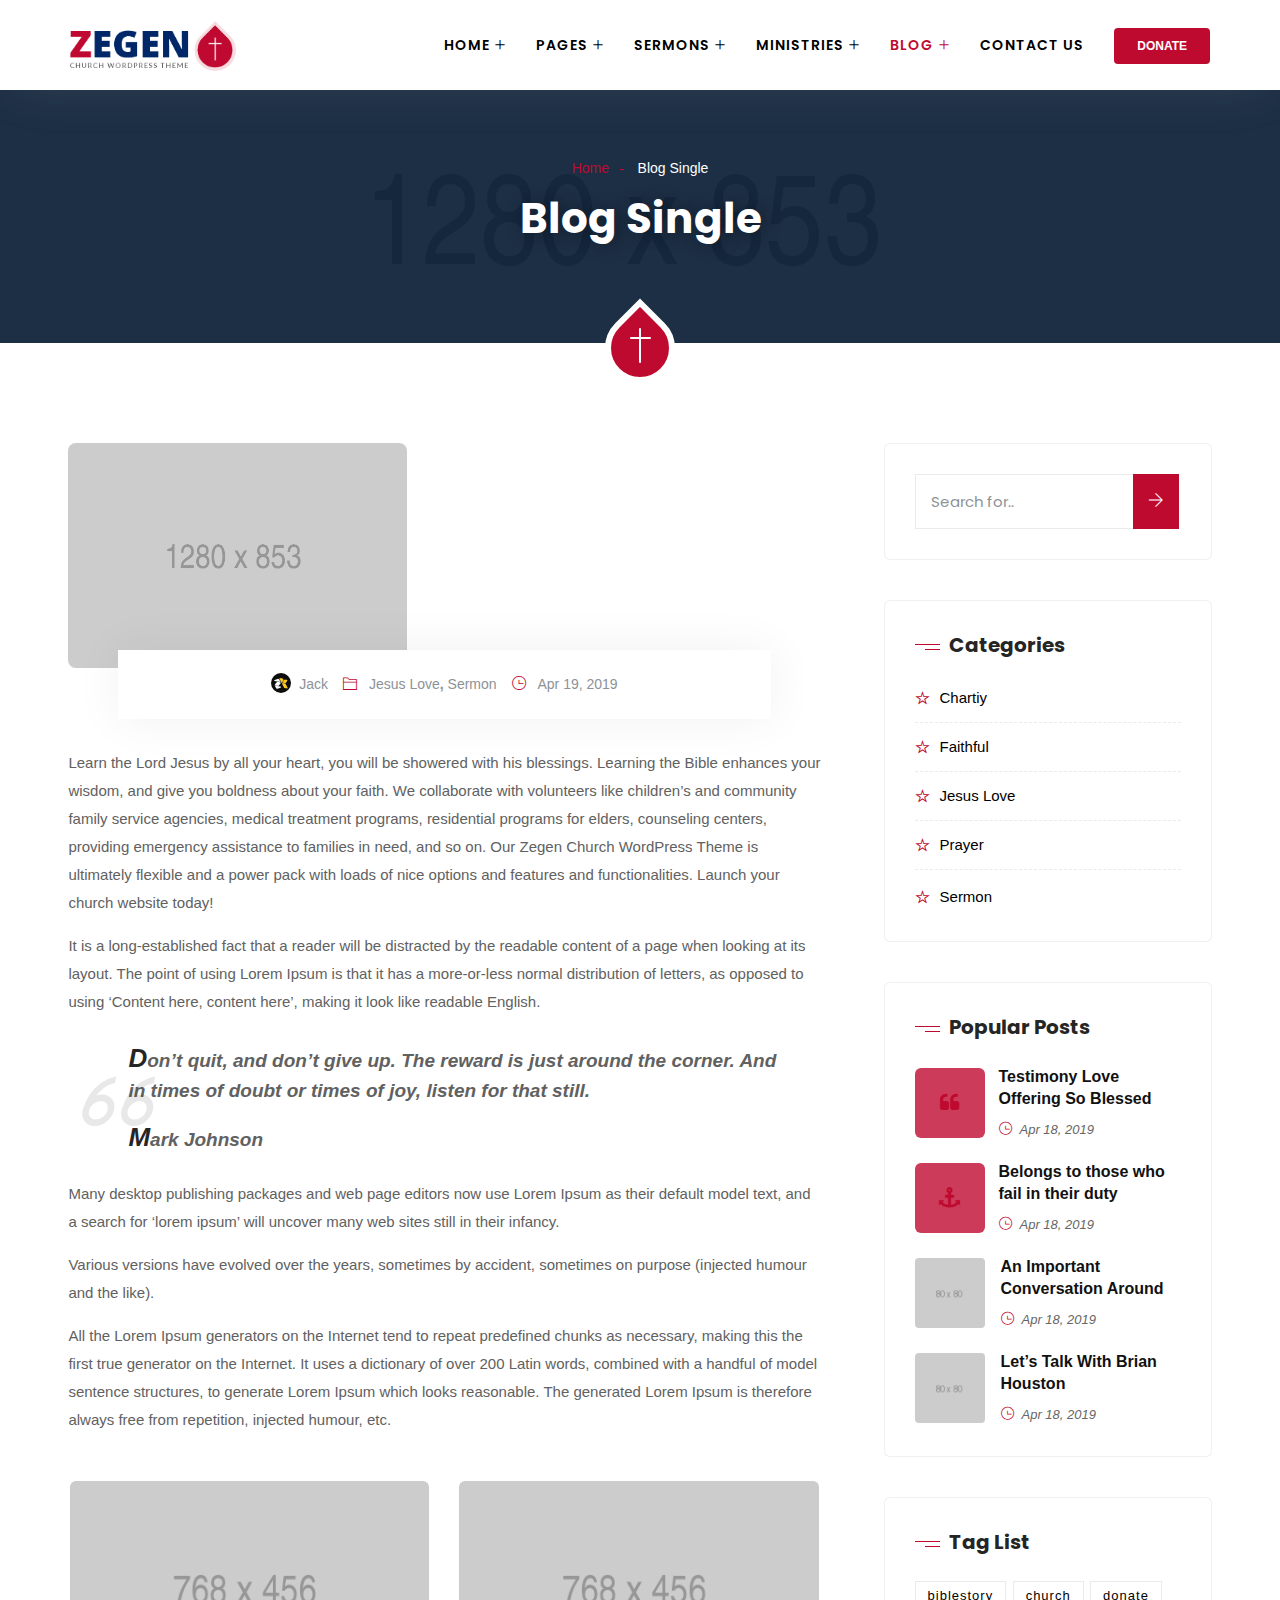
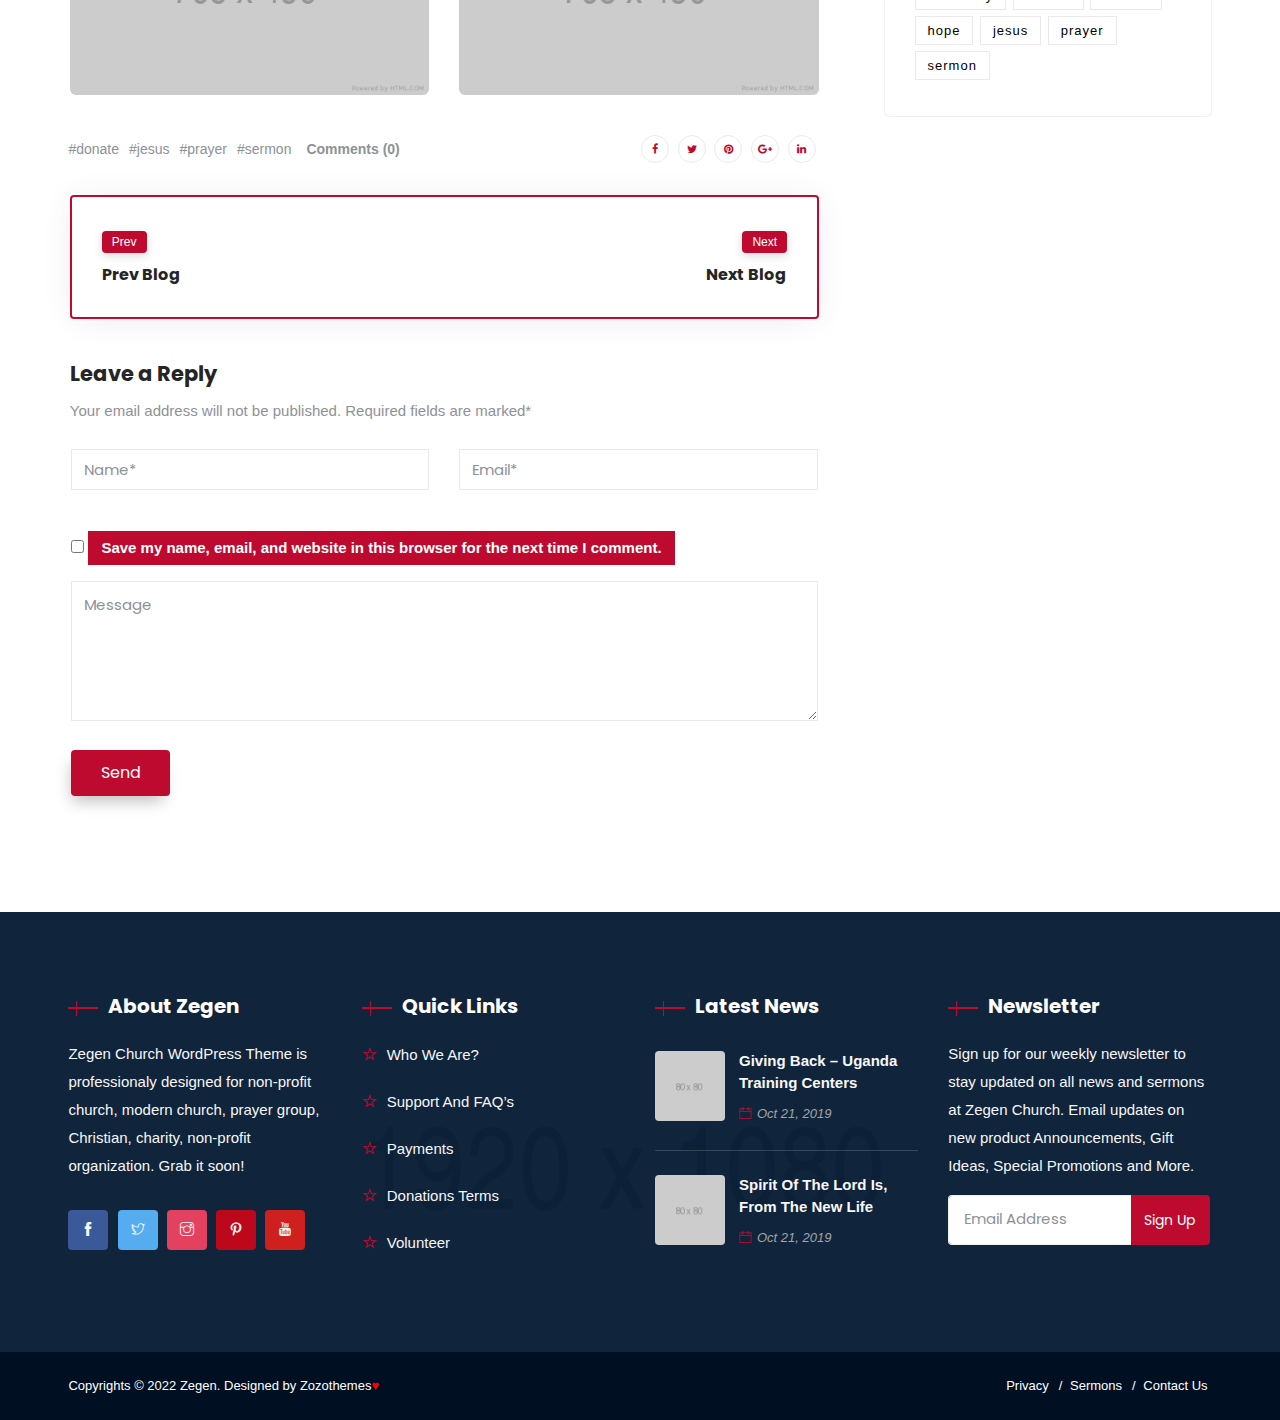
<file: blog-single.html>
<!doctype html>
<html class="no-js" lang="zxx">

<head>
    <meta charset="utf-8">
    <meta http-equiv="X-UA-Compatible" content="IE=edge">
    <meta name="viewport" content="width=device-width, initial-scale=1">
	<link href="images/favicon.png" rel="icon" />
    <!--Title-->
    <title>Zegen - Blog Single</title>
    <!-- CSS -->
    <!-- Bootstrap -->
    <link rel="stylesheet" href="css/bootstrap.min.css">
    <!-- Font Awesome -->
    <link rel="stylesheet" href="css/font-awesome.min.css">
    <!-- Simple Line Icons -->
    <link rel="stylesheet" href="css/simple-line-icons.min.css">
    <!-- Themify Icons -->
    <link rel="stylesheet" href="css/themify-icons.css">
	<!-- Owl Slider -->
    <link rel="stylesheet" href="css/owl.carousel.min.css">
    <link rel="stylesheet" href="css/owl.theme.default.min.css">
	<!-- Magnific Popup -->
    <link rel="stylesheet" href="css/magnific-popup.css">
    <!-- Main Style -->
    <link rel="stylesheet" href="css/color-schemes/red.css">
    <link rel="stylesheet" href="css/style.css" class="main-style">
</head>
<!--Body Start-->
<body data-res-from="1025">
    <!--Page Loader-->
    <div class="page-loader"></div>
    <!--Zmm Wrapper-->
    <div class="zmm-wrapper">
        <a href="#" class="zmm-close close"></a>
        <div class="zmm-inner bg-white typo-dark">
            <div class="text-center mobile-logo-part margin-bottom-30">
                 <a href="index.html" class="img-before"><img src="images/logo-dark.png" class="img-fluid" width="170" height="51" alt="Logo"></a>
            </div>
            <div class="zmm-main-nav">
            </div>            
			<div class="search-form-wrapper margin-top-30">
			    <form class="search-form" role="search">
			        <div class="input-group add-on">
			            <input class="form-control" placeholder="Search for.." name="srch-term" type="text">
			            <div class="input-group-btn">
			                <button class="btn btn-default search-btn" type="submit"><i class="ti-arrow-right"></i></button>
			            </div>
			        </div>
			    </form>
			</div>
        </div>
    </div>
    <!-- Overlay Search -->
    <div class="overlay-search text-center hide">
		<a href="#" class="close close-light overlay-search-close"></a>
		<div class="search-form-wrapper">
			<form class="navbar-form search-form sliding-search-form" role="search">
				<div class="input-group add-on">
					<input class="form-control" placeholder="Search for.." name="srch-term" type="text">
					<div class="input-group-btn">
						<button class="btn btn-default search-btn" type="submit"><i class="ti-arrow-right"></i></button>
					</div>
				</div>
			</form>
		</div>
	</div>
    <!-- Main wrapper-->
    <div class="page-wrapper">
        <div class="page-wrapper-inner">
            <header>
                <!--Mobile Header-->
                <div class="mobile-header bg-white typo-dark">
                    <div class="mobile-header-inner">
                        <div class="sticky-outer">
                            <div class="sticky-head">
                                <div class="basic-container clearfix">
                                    <ul class="nav mobile-header-items pull-left">
                                        <li class="nav-item"><a href="#" class="zmm-toggle img-before"><i class="ti-menu"></i></a></li>
                                    </ul>
                                    <ul class="nav mobile-header-items pull-center">
                                        <li>
                                            <a href="index.html" class="img-before"><img src="images/logo-dark.png" class="img-fluid" width="149" height="45" alt="Logo"></a>
                                        </li>
                                    </ul>
                                    <ul class="nav mobile-header-items pull-right">
                                        <li class="nav-item"><a href="#" class="img-before overlay-search-switch"><i class="icon-magnifier icons"></i></a></li>
                                    </ul>
                                </div>
                                <!-- .basic-container -->
                            </div>
                            <!-- .sticky-head -->
                        </div>
                        <!-- .sticky-outer -->
                    </div>
                    <!-- .mobile-header-inner -->
                </div>
                <!-- .mobile-header -->
                <!--Header-->
                <div class="header-inner header-1">
                    <!--Sticky part-->
                    <div class="sticky-outer">
                        <div class="sticky-head">
                            <!--Navbar-->
                            <nav class="navbar nav-shadow">
                                <div class="basic-container clearfix">
                                    <div class="navbar-inner">
										<!--Overlay Menu Switch-->
                                        <ul class="nav navbar-items pull-left">
                                            <li class="list-item">
                                                <a href="index.html" class="logo-general"><img src="images/logo-dark.png" class="img-fluid" width="166" height="50" alt="Logo" /></a>
												<a href="index.html" class="logo-sticky"><img src="images/logo-dark.png" class="img-fluid" width="166" height="50" alt="Logo" /></a>
                                            </li>
                                        </ul>
										<!-- Menu -->
                                        <ul class="nav navbar-items pull-right">
											<!--List Item-->
                                            <li class="list-item">
                                                <ul class="nav navbar-main menu-dark">
                                                    <li class="dropdown cus-img-menu dropdown-sub"><a href="index.html">Home</a>
														<ul class="dropdown-menu mega-dropdown-menu basic-container dropdown-col-5 clearfix">
                                                            <li class="mega-dropdown-col">                                                                
                                                                <div class="img-menu">
                                                                    <!--News Post-->
                                                                    <div class="img-block">
                                                                        <a href="index.html">
																			<img src="images/screenshot/home-1.jpg" width='400' height='500' alt="screenshot-img">
																		</a>
                                                                    </div>
                                                                    <div class="title-wrap">
																		<p><a href="index.html" class="mega-menu-title">Home</a> / <a href="index-onepage.html" class="mega-menu-title">Home One Page</a> </p>
																	</div>                                                                       
                                                                </div>
                                                            </li>
                                                            <li class="mega-dropdown-col">
                                                                <div class="img-menu">
                                                                    <!--News Post-->
                                                                    <div class="img-block">
                                                                        <a href="index-2.html">
																			<img src="images/screenshot/home-2.jpg" width='400' height='500' alt="screenshot-img">
																		</a>
                                                                    </div>
                                                                    <div class="title-wrap">
																		<p><a href="index-2.html" class="mega-menu-title">Home 2</a></p>
																	</div>                                                                       
                                                                </div>
                                                            </li>
                                                            <li class="mega-dropdown-col">
                                                                <div class="img-menu">
                                                                    <!--News Post-->
                                                                    <div class="img-block">
                                                                        <a href="index-3.html">
																			<img src="images/screenshot/home-3.jpg" width='400' height='500' alt="screenshot-img">
																		</a>
                                                                    </div>
                                                                    <div class="title-wrap">
																		<p><a href="index-3.html" class="mega-menu-title">Home 3</a></p>
																	</div>                                                                       
                                                                </div>
                                                            </li>
                                                            <li class="mega-dropdown-col">
                                                                <div class="img-menu">
                                                                    <!--News Post-->
                                                                    <div class="img-block">
                                                                        <a href="index-4.html">
																			<img src="images/screenshot/home-4.jpg" width='400' height='500' alt="screenshot-img">
																		</a>
                                                                    </div>
                                                                    <div class="title-wrap">
																		<p><a href="index-4.html" class="mega-menu-title">Home 4</a></p>
																	</div>                                                                       
                                                                </div>
                                                            </li>
                                                            <li class="mega-dropdown-col">
                                                                <div class="img-menu">
                                                                    <!--News Post-->
                                                                    <div class="img-block">
                                                                        <a href="index-5.html">
																			<img src="images/screenshot/home-5.jpg" width='400' height='500' alt="screenshot-img">
																		</a>
                                                                    </div>
                                                                    <div class="title-wrap">
																		<p><a href="index-5.html" class="mega-menu-title">Home 5</a></p>
																	</div>                                                                       
                                                                </div>
                                                            </li>
															<li class="mega-dropdown-col">
                                                                <div class="img-menu">
                                                                    <!--News Post-->
                                                                    <div class="img-block">
                                                                        <a href="index-6.html">
																			<img src="images/screenshot/home-6.jpg" width='400' height='500' alt="screenshot-img">
																		</a>
                                                                    </div>
                                                                    <div class="title-wrap">
																		<p><a href="index-6.html" class="mega-menu-title">Home 6</a></p>
																	</div>                                                                       
                                                                </div>
                                                            </li>
															<li class="mega-dropdown-col">
                                                                <div class="img-menu">
                                                                    <!--News Post-->
                                                                    <div class="img-block">
                                                                        <a href="index-7.html">
																			<img src="images/screenshot/home-7.jpg" width='400' height='500' alt="screenshot-img">
																		</a>
                                                                    </div>
                                                                    <div class="title-wrap">
																		<p><a href="index-7.html" class="mega-menu-title">Home 7</a></p>
																	</div>                                                                       
                                                                </div>
                                                            </li>
															<li class="mega-dropdown-col">
                                                                <div class="img-menu">
                                                                    <!--News Post-->
                                                                    <div class="img-block">
                                                                        <a href="index-8.html">
																			<img src="images/screenshot/home-8.jpg" width='400' height='500' alt="screenshot-img">
																		</a>
                                                                    </div>
                                                                    <div class="title-wrap">
																		<p><a href="index-8.html" class="mega-menu-title">Home 8</a></p>
																	</div>                                                                       
                                                                </div>
                                                            </li>
															<li class="mega-dropdown-col">
                                                                <div class="img-menu">
                                                                    <!--News Post-->
                                                                    <div class="img-block">
                                                                        <a href="index-9.html">
																			<img src="images/screenshot/home-9.jpg" width='400' height='500' alt="screenshot-img">
																		</a>
                                                                    </div>
                                                                    <div class="title-wrap">
																		<p><a href="index-9.html" class="mega-menu-title">Home 9</a></p>
																	</div>                                                                       
                                                                </div>
                                                            </li>
															<li class="mega-dropdown-col">
                                                                <div class="img-menu">
                                                                    <!--News Post-->
                                                                    <div class="img-block">
                                                                        <a href="index-10.html">
																			<img src="images/screenshot/home-10.jpg" width='400' height='500' alt="screenshot-img">
																		</a>
                                                                    </div>
                                                                    <div class="title-wrap">
																		<p><a href="index-10.html" class="mega-menu-title">Home 10</a></p>
																	</div>                                                                       
                                                                </div>
                                                            </li>
                                                        </ul>
													</li>
													<li class="dropdown dropdown-sub"><a href="#">Pages</a>
														<ul class="dropdown-menu">
                                                            <li><a href="about-us.html">About Us</a></li>
															<li class="dropdown"><a href="events.html">Events</a>
																<ul class="dropdown-menu child-dropdown-menu">
																	<li><a href="events.html">Events Default</a></li>
																	<li><a href="events-2.html">Events 2</a></li>
																	<li><a href="events-3.html">Events 3</a></li>
																	<li><a href="event-details.html">Event Details</a></li>
																</ul>
															</li>
															<li class="dropdown"><a href="gallery.html">Gallery</a>
																<ul class="dropdown-menu child-dropdown-menu">
																	<li><a href="gallery-2-columns.html">Gallery 2 Columns</a></li>
																	<li><a href="gallery-3-columns.html">Gallery 3 Columns</a></li>
																	<li><a href="gallery-4-columns.html">Gallery 4 Columns</a></li>
																</ul>
															</li>
															<li class="dropdown"><a href="#">Gallery Single</a>
																<ul class="dropdown-menu">
																	<li><a href="gallery-standard.html">Standard</a></li>
																	<li><a href="gallery-video.html">Video</a></li>
																	<li><a href="gallery-audio.html">Audio</a></li>
																	<li><a href="single-gallery.html">Single Gallery</a></li>
																	<li><a href="google-maps.html">Google Maps</a></li>
																</ul>
															</li>
															<li class="dropdown"><a href="our-pastors.html">Our Pastors</a>
																<ul class="dropdown-menu">
																	<li>
																		<a href="our-pastors-slide.html">Our Pastors Slide</a>
																	</li>
																</ul>	
															</li>		
															<li class="dropdown"><a href="campaigns.html">Campaigns</a>
																<ul class="dropdown-menu">
																	<li>
																		<a href="donate-now.html">Donate Now</a>
																	</li>
																</ul>
															</li>															
                                                        </ul>
													</li>
													<li class="dropdown dropdown-sub"><a href="sermons.html">Sermons</a>
														<ul class="dropdown-menu">
                                                            <li class="dropdown">
																<a href="sermons-grid.html">Sermons Grid</a>
																<ul class="dropdown-menu">
																	<li><a href="sermons-grid-2.html">Sermons Grid 2</a></li>
																	<li><a href="sermons-grid-3.html">Sermons Grid 3</a></li>
																	<li><a href="sermons-grid-4.html">Sermons Grid 4</a></li>
																</ul>
															</li>
															<li class="dropdown">
																<a href="sermons.html">Sermon List</a>
																<ul class="dropdown-menu">
																	<li><a href="sermons-list-left-sidebar.html">Sermons List Left Sidebar</a></li>
																	<li><a href="sermons-list-right-sidebar.html">Sermons List Right Sidebar</a></li>
																</ul>
															</li>
															<li>
																<a href="sermon-details.html">Sermon Details</a>
															</li>
                                                        </ul>
													</li>
													<li class="dropdown mega-dropdown dropdown-sub relative"><a href="ministries-grid-2.html">Ministries</a>
														<ul class="dropdown-menu mega-dropdown-menu dropdown-col-2">
                                                            <li class="mega-dropdown-col"><a href="#" class="text-uppercase theme-color">Ministry Details</a>
																<ul class="mega-child-dropdown-menu">
																<li><a href="childrens-ministry.html">Childrens Ministry</a></li>
																<li><a href="family-ministry.html">Family Ministry</a></li>
																<li><a href="global-ministry.html">Global Ministry</a></li>
																<li><a href="music-ministry.html">Music Ministry</a></li>
																<li><a href="prison-ministry.html">Prison Ministry</a></li>
																</ul>
															</li>
															<li class="mega-dropdown-col"><a href="#" class="text-uppercase theme-color">Ministry Layouts</a>
																<ul class="mega-child-dropdown-menu">
																	<li><a href="ministries-grid-2.html">Ministries Grid 2</a></li>
																	<li><a href="ministries-grid-3.html">Ministries Grid 3</a></li>
																	<li><a href="ministries-grid-4.html">Ministries Grid 4</a></li>
																	<li><a href="ministries-left-sidebar.html">Ministries Left Sidebar</a></li>
																	<li><a href="ministries-grid-2.html">Ministries Right Sidebar</a></li>
																</ul>
															</li>
                                                        </ul>
													</li>													
                                                    <li class="active dropdown dropdown-sub"><a href="blog.html">Blog</a>
														<ul class="dropdown-menu">
															<li class="dropdown"><a href="blog.html">Blog Grid</a>
																<ul class="dropdown-menu">
																	<li><a href="blog-grid-right-sidebar.html">Blog Grid 2</a></li>
																	<li><a href="blog-grid-3.html">Blog Grid 3</a></li>
																	<li><a href="blog-grid-4.html">Blog Grid 4</a></li>
																	<li><a href="blog-grid-left-sidebar.html">Blog Grid Left Sidebar</a></li>
																	<li><a href="blog-grid-right-sidebar.html">Blog Grid Right Sidebar</a></li>
																</ul>
															</li>
															<li class="dropdown"><a href="blog-masonry-3.html">Blog Masonry</a>
																<ul class="dropdown-menu">
																	<li><a href="blog-masonry-right-sidebar.html">Blog Masonry 2</a></li>
																	<li><a href="blog-masonry-3.html">Blog Masonry 3</a></li>
																	<li><a href="blog-masonry-4.html">Blog Masonry 4</a></li>
																	<li><a href="blog-masonry-left-sidebar.html">Blog Masonry + Left Sidebar</a></li>
																	<li><a href="blog-masonry-right-sidebar.html">Blog Masonry + Right Sidebar</a></li>
																</ul>
															</li>															
															<li class="active"><a href="blog-single.html">Blog Single</a></li>
														</ul>
													</li>
													<li class="dropdown"><a href="contact-us.html">Contact Us</a></li>
                                                </ul>
                                            </li>
											<!--List Item End-->
											<!--List Item-->
											<li class="list-item">
												<div class="header-navbar-text-1"><a href="https://elementor.zozothemes.com/zegen/donate-now/" class="h-donate-btn">Donate</a></div>
                                            </li>
											<!--List Item End-->
                                        </ul>
										<!-- Menu -->
                                    </div>
                                </div>
                            </nav>
                        </div>
                        <!--sticky-head-->
                    </div>
                    <!--sticky-outer-->
                </div>
            </header>
            <!-- header -->
            <!-- page-header -->
            <div class="page-title-wrap typo-white">
                <div class="page-title-wrap-inner section-bg-img" data-bg="images/page-title.jpg">
					<span class="theme-overlay"></span>
                    <div class="container">
                        <div class="row text-center">
                            <div class="col-md-12">
                                <div class="page-title-inner">
									<div id="breadcrumb" class="breadcrumb margin-bottom-10">
                                        <a href="index.html" class="theme-color">Home</a>
                                        <span class="current">Blog Single</span>
                                    </div>
                                    <h1 class="page-title mb-0">Blog Single</h1>
                                </div>
                            </div>
                        </div>
                    </div>
                </div>
            </div>
            <!-- page-header -->
            <!-- Page Content -->
            <div class="content-wrapper pad-none">
                <div class="content-inner">
                    <!-- Blog Single Section -->
                    <section id="blog-single" class="blog-single">
                        <div class="container">
                            <!-- Blog Main Wrap -->
                            <div class="blog-main-wrap blog-list">
                                <!-- Row -->
                                <div class="row">
                                    <!-- Col -->
                                    <div class="col-lg-8">
                                        <!-- blog-wrap -->
                                        <div class="blog-wrap mb-4 pb-3">
                                            <!-- blog-info-wrap -->
                                            <div class="blog-info-wrap">
                                                <!-- blog img -->
                                                <div class="blog-thumb mb-4 pb-2">
                                                    <img src="images/blog/blog-single.jpg" width="1280" height="853" class="img-fluid b-radius-8" alt="blog-img">
                                                </div>
                                                <!-- Meta -->
                                                <div class="post-meta top-meta margin-bottom-30">
                                                    <ul class="nav">
                                                        <li>
                                                            <a href="#"><span class="author-img">
															<img alt="" src="images/icons/author-icon.jpg" class="avatar avatar-30 photo rounded-circle me-2" height="30" width="30"></span>Jack</a>
                                                        </li>
														<li class="nav-item">
                                                            <div class="post-category">
                                                                <span class="ti-folder me-2 theme-color"></span>
                                                                <a href="#">Jesus Love</a>, <a href="#">Sermon</a>
                                                            </div>
                                                        </li>
                                                        <li class="nav-item">
                                                            <div class="post-date">
                                                                <span class="ti-time me-2 theme-color"></span>
                                                                <a href="#">Apr 19, 2019</a>
                                                            </div>
                                                        </li>                                                                                                                
                                                    </ul>
                                                </div>
                                                <!-- Meta -->
                                                <div class="blog-content pb-4 mb-2">
                                                    <p>Learn the Lord Jesus by all your heart, you will be showered with his blessings. Learning the Bible enhances your wisdom, and give you boldness about your faith. We collaborate with volunteers like children’s and community family service agencies, medical treatment programs, residential programs for elders, counseling centers, providing emergency assistance to families in need, and so on. Our Zegen Church WordPress Theme is ultimately flexible and a power pack with loads of nice options and features and functionalities. Launch your church website today!</p>
													
													<p>It is a long-established fact that a reader will be distracted by the readable content of a page when looking at its layout. The point of using Lorem Ipsum is that it has a more-or-less normal distribution of letters, as opposed to using ‘Content here, content here’, making it look like readable English.</p>

                                                    <blockquote class="blockquote-1">
                                                        <p class="mb-3">Don’t quit, and don’t give up. The reward is just around the corner. And in times of doubt or times of joy, listen for that still.</p>
														<p class="quote-author mb-0">Mark Johnson</p>
                                                    </blockquote>

                                                    <p>Many desktop publishing packages and web page editors now use Lorem Ipsum as their default model text, and a search for ‘lorem ipsum’ will uncover many web sites still in their infancy.</p>
													
													<p>Various versions have evolved over the years, sometimes by accident, sometimes on purpose (injected humour and the like).</p>
													
													<p>All the Lorem Ipsum generators on the Internet tend to repeat predefined chunks as necessary, making this the first true generator on the Internet. It uses a dictionary of over 200 Latin words, combined with a handful of model sentence structures, to generate Lorem Ipsum which looks reasonable. The generated Lorem Ipsum is therefore always free from repetition, injected humour, etc.</p>
                                                </div>
												<!-- Row -->
												<div class="row margin-bottom-40">
													 <!-- Col -->
													<div class="col-md-6">
													   <div class="sermons-thumb relative">
															<img src="images/sermons/sermon-single2.jpg" class="img-fluid b-radius-6" width="768" height="456" alt="sermons-img" />
														</div>
													</div>
													 <!-- Col -->
													<!-- Col -->
													<div class="col-md-6">
													   <div class="sermons-thumb relative">
															<img src="images/sermons/sermon-single3.jpg" class="img-fluid b-radius-6" width="768" height="456" alt="sermons-img" />
														</div>
													</div>                                             
												</div>
												<!-- Row -->
                                                <!-- Meta -->
                                                <div class="post-meta bottom-meta">
													<div class="meta-left pull-left">
														<ul class="nav">
															<li class="nav-item">
																<div class="post-tags">
																	<a href="#">#donate</a><a href="#">#jesus</a><a href="#">#prayer</a><a href="#">#sermon</a>
																</div>
															</li>
															<li class="nav-item">
																<div class="post-comment"><a href="#" rel="bookmark" class="comments-count">Comments (0)</a>
																</div>
															</li>					
														</ul>
													</div>
													<div class="social-icons social-2 icons-circle widget-content pull-right small">
                                                        <a href="#"><span class="fa fa-facebook"></span></a>
                                                        <a href="#"><span class="fa fa-twitter"></span></a>
                                                        <a href="#"><span class="fa fa-pinterest"></span></a>
                                                        <a href="#"><span class="fa fa-google-plus"></span></a>
                                                        <a href="#"><span class="fa fa-linkedin"></span></a>
                                                    </div>
                                                </div>
                                                <!-- Meta -->
                                            </div>
                                            <!-- blog-info-wrap -->
                                        </div>
                                        <!-- blog-wrap -->
										<!-- row -->
										<div class="row pad-top-20 pad-bottom-40">
											<div class="col-md-12">
												<div class="post-navigation-wrapper">
													<div class="prev-nav-link">
														<span class="post-nav-text">Prev</span>
														<a class="prev" href="#"><h4 class="mb-0">Prev Blog</h4></a>
													</div>
													<div class="next-nav-link">
														<span class="post-nav-text">Next</span>
														<a class="next" href="#"><h4 class="mb-0">Next Blog</h4></a>
													</div>
												</div>
											</div>
										</div>
										<!-- row -->
                                        <!-- row -->
                                        <div class="row">
                                            <div class="col-md-12">
                                                <!-- Contact Form -->
                                                <div class="comments-form">
                                                    <h4 class="comment-reply-title">Leave a Reply</h4>
                                                    <p class="mb-4">Your email address will not be published. Required fields are marked*</p>
                                                    <!-- Form -->
                                                    <div class="contact-form-wrap">
                                                        <!-- form inputs -->
                                                        <form id="contact-form-1" class="contact-form" action="inc/function.php" enctype="multipart/form-data">
                                                            <div class="row">
                                                                <div class="col-md-6 mb-3">
                                                                    <!-- form group -->
                                                                    <div class="form-group">
                                                                        <input id="name" class="form-control" name="name" placeholder="Name*" data-bv-field="name" type="text" />
                                                                    </div>
                                                                </div>
                                                                <div class="col-md-6 mb-3">
                                                                    <!-- form group -->
                                                                    <div class="form-group">
                                                                        <input id="email" class="form-control" name="email" placeholder="Email*" data-bv-field="email" type="email">
                                                                    </div>
                                                                </div>
																<div class="col-md-12 mb-3">
																	<input type="checkbox" id="save1" name="save1" value="Bike">
																	<label for="save1"> Save my name, email, and website in this browser for the next time I comment.</label>
																</div>	
                                                                <div class="col-md-12 mb-3">
                                                                    <div class="contact-message">
                                                                        <!-- form group -->
                                                                        <div class="form-group">
                                                                            <textarea id="message" class="form-control textarea" rows="8" name="message" placeholder="Message" data-bv-field="message"></textarea>
                                                                        </div>
                                                                    </div>
                                                                    <!-- form button -->
                                                                    <button type="submit" id="contact-submit" class="btn btn-default mt-3 theme-btn">Send</button>
                                                                </div>
                                                            </div>
                                                            <span class="clearfix"></span>
                                                        </form>
                                                        <!-- form inputs end -->
                                                        <p id="contact-status-msg" class="hide"></p>
                                                    </div>
                                                    <!-- Form End-->
                                                </div>
                                                <!-- contact-form-1 -->
                                            </div>
                                            <!-- Col -->
                                        </div>
                                        <!-- Row -->
                                    </div>
                                    <!-- Col -->
                                    <!-- Sidebar -->
                                    <!-- Col -->
                                    <div class="col-lg-4 ps-5 px-sm-15">
                                        <!-- Sidebar -->
                                        <div class="sidebar right-sidebar">
                                            <!-- Search -->
                                            <div class="widget search-widget">
                                                <div class="search-form-wrapper">
                                                    <form class="search-form" role="search">
                                                        <div class="input-group add-on">
                                                            <input class="form-control" placeholder="Search for.." name="srch-term" type="text">
                                                            <div class="input-group-btn">
                                                                <button class="btn btn-default search-btn" type="submit"><i class="ti-arrow-right"></i></button>
                                                            </div>
                                                        </div>
                                                    </form>
                                                </div>
                                            </div>
                                            <!-- Search -->
											<!-- Categories -->
                                            <div class="widget category-widget">
                                                <div class="widget-title">
                                                    <!-- Title -->
                                                    <h3 class="title">Categories</h3>
                                                </div>
                                                <ul class="category-list">
                                                    <li class="cat-item">
                                                        <a href="#">Chartiy</a>
                                                    </li>
                                                    <li class="cat-item">
                                                        <a href="#">Faithful</a>
                                                    </li>
                                                    <li class="cat-item">
                                                        <a href="#">Jesus Love</a>
                                                    </li>
                                                    <li class="cat-item">
                                                        <a href="#">Prayer</a>
                                                    </li>
                                                    <li class="cat-item">
                                                        <a href="#">Sermon</a>
                                                    </li>
                                                </ul>
                                            </div>
                                            <!-- Categories -->
                                            <!-- Popular Post -->
                                            <div class="widget recent-posts">
                                                <div class="widget-title">
                                                    <!-- Title -->
                                                    <h3 class="title">Popular Posts</h3>
                                                </div>
                                                    <ul class="list-post-content">
                                                    <li>
                                                        <!--Media-->
                                                        <div class="media list-post">
                                                            <div class="side-noimg themebg-color">
																<span class="fa fa-quote-left"></span>																
															</div>                                                            
                                                            <div class="media-body">
                                                                 <a href="sermon-single.html">Testimony Love Offering So Blessed</a>
                                                                <div class="meta-items mt-2">
                                                                    <span class="post-date"><i class="ti-time me-2 theme-color"></i>Apr 18, 2019</span>
                                                                </div>
                                                            </div>
                                                        </div>
                                                        <!-- Media End -->
                                                    </li>
                                                    <li>
                                                        <!--Media-->
                                                        <div class="media list-post">
                                                            <div class="side-noimg themebg-color">
																<span class="fa fa-anchor"></span>																
															</div>
                                                            <div class="media-body">
                                                                <a href="sermon-single.html">Belongs to those who fail in their duty</a>
                                                                <div class="meta-items mt-2">
                                                                    <span class="post-date"><i class="ti-time me-2 theme-color"></i>Apr 18, 2019</span>
                                                                </div>
                                                            </div>
                                                        </div>
                                                        <!-- Media End -->
                                                    </li>
                                                    <li>
                                                        <!--Media-->
                                                        <div class="media list-post">
                                                            <span class="popular-thumb me-3">
                                                                <img width="70" height="70" class="rounded" src="images/blog/thumb/blog_thumb3-80x80.jpg" alt="">
                                                            </span>
                                                            <div class="media-body">
                                                                <a href="sermon-single.html">An Important Conversation Around</a>
                                                                <div class="meta-items mt-2">
                                                                    <span class="post-date"><i class="ti-time me-2 theme-color"></i>Apr 18, 2019</span>
                                                                </div>
                                                            </div>
                                                        </div>
                                                        <!-- Media End -->
                                                    </li>
													<li>
                                                        <!--Media-->
                                                        <div class="media list-post">
                                                            <span class="popular-thumb me-3">
                                                                <img width="70" height="70" class="rounded" src="images/blog/thumb/blog_thumb1-80x80.jpg" alt="">
                                                            </span>
                                                            <div class="media-body">
                                                                <a href="sermon-single.html">Let’s Talk With Brian Houston</a>
                                                                <div class="meta-items mt-2">
                                                                    <span class="post-date"><i class="ti-time me-2 theme-color"></i>Apr 18, 2019</span>
                                                                </div>
                                                            </div>
                                                        </div>
                                                        <!-- Media End -->
                                                    </li>
                                                </ul>
                                            </div>
                                            <!-- Popular Post -->                                            
                                            <!-- Tag Cloud -->
                                            <div class="widget tag-cloud mb-0">
                                                <div class="widget-title">
                                                    <!-- Title -->
                                                    <h3 class="title">Tag List</h3>
                                                </div>
                                                <div class="tagcloud">
                                                    <a href="#" class="tag-cloud-link">biblestory</a>
                                                    <a href="#" class="tag-cloud-link">church</a>
                                                    <a href="#" class="tag-cloud-link">donate</a>
                                                    <a href="#" class="tag-cloud-link">hope</a>
                                                    <a href="#" class="tag-cloud-link">jesus</a>
                                                    <a href="#" class="tag-cloud-link">prayer</a>
                                                    <a href="#" class="tag-cloud-link">sermon</a>
                                                </div>
                                            </div>
                                            <!-- Tag Cloud -->
                                        </div>
                                        <!-- Sidebar -->
                                    </div>
                                    <!-- Col -->
                                </div>
                                <!-- Row -->
                            </div>
                            <!-- Blog Main Wrap -->
                        </div>
                        <!-- Container -->
                    </section>
                    <!-- Blogs Section End -->
                </div>
            </div>
        </div>
        <!-- .page-wrapper-inner -->
    </div>
    <!--page-wrapper-->

    <!-- Footer -->
    <footer id="footer" class="footer footer-1 footer-bg-img" data-bg="images/bg/footer-bg.jpg">
        <!--Footer Widgets Columns Posibilities 4-->
        <div class="footer-widgets">
            <div class="footer-middle-wrap footer-overlay-dark">
				<div class="color-overlay"></div>
                <div class="container">
                    <div class="row">
                         <div class="col-lg-3 widget text-widget">
							<div class="widget-title">
                                <!-- Title -->
                                <h3 class="title typo-white">About Zegen</h3>
                            </div>
                            <!-- Text -->
                            <div class="widget-text margin-bottom-30">
								<p>Zegen Church WordPress Theme is professionaly designed for  non-profit church, modern church, prayer group, Christian, charity, non-profit organization. Grab it soon!</p>
							</div>
							<div class="social-icons">
								<a href="#" class="social-fb"><span class="ti-facebook"></span></a>
								<a href="#" class="social-twitter"><span class="ti-twitter"></span></a>
								<a href="#" class="social-instagram"><span class="ti-instagram"></span></a>
								<a href="#" class="social-pinterest"><span class="ti-pinterest"></span></a>
								<a href="#" class="social-youtube"><span class="ti-youtube"></span></a>
							</div>                            
                        </div>
						<!-- Col -->
						<div class="col-lg-3 widget text-widget">
							<div class="widget-title">
                                <!-- Title -->
                                <h3 class="title typo-white">Quick Links</h3>
                            </div>
                            <!-- Text -->
                            <div class="menu-quick-links">
								<ul class="menu">
									<li class="menu-item"><a href="#">Who We Are?</a></li>
									<li class="menu-item"><a href="#">Support and FAQ’s</a></li>
									<li class="menu-item"><a href="#">Payments</a></li>
									<li class="menu-item"><a href="#">Donations Terms</a></li>
									<li class="menu-item"><a href="#">Volunteer</a></li>
								</ul>
							</div>                           
                        </div>
                        <!-- Col -->
                        <div class="col-lg-3 widget recent-posts">
                            <div class="widget-title">
                                <!-- Title -->
                                <h3 class="title typo-white">Latest News</h3>
                            </div>
                            <nav>
                                <ul class="footer-list-posts">
                                    <!-- List Items -->
                                    <li>
                                        <div class="side-image">
										<a href="blog-single.html"><img width="80" height="80" src="images/blog/thumb/blog_thumb1-80x80.jpg" class="img-responsive wp-post-image" alt="Blog"></a>
										</div>
										<div class="side-item-text"><a href="blog-single.html">Giving Back – Uganda Training Centers</a>
                                        <span class="post-date d-block">Oct 21, 2019</span>
										</div>
                                    </li>
                                    <li>
										<div class="side-image">
										<a href="blog-single.html"><img width="80" height="80" src="images/blog/thumb/blog_thumb2-80x80.jpg" class="img-responsive wp-post-image" alt="Blog"></a>
										</div>
                                        <div class="side-item-text"><a href="blog-single.html">Spirit Of The Lord Is, From The New Life</a>
                                        <span class="post-date d-block">Oct 21, 2019</span>
										</div>
                                    </li>
                                </ul>
                            </nav>
                        </div>
                        <!-- Col -->
                        <div class="col-lg-3 widget contact-info-widget">
                            <div class="widget-title">
                                <!-- Title -->
                                <h3 class="title typo-white">Newsletter</h3>
                            </div>
                            <p>Sign up for our weekly newsletter to stay updated on all news and sermons at Zegen Church. Email updates on new product Announcements, Gift Ideas, Special Promotions and More.</p>
							<div class="mailchimp-widget-wrap">
								<!-- subscribe form -->
								<form id="subscribe-form-1" class="subscribe-form" action="inc/function.php">
									<div class="input-group add-on">
										<input type="text" class="form-control" name="mcemail" autocomplete="off" id="mcemail-1" placeholder="Email Address">
										<div class="input-group-btn">
											<button class="btn btn-default subscribe-btn" type="submit">Sign Up</button>
										</div>
									</div>
									<p class="subscribe-status-msg hide"></p>
								</form>
							</div>
                        </div>
						<!-- Col -->
                    </div>
                </div>
            </div>
        </div>
        <!--Footer Copyright Columns Posibilities 4-->
        <div class="footer-copyright">
            <div class="footer-bottom-wrap pad-tb-20 typo-white">
                <div class="container">
                    <div class="row">
                        <div class="col-md-12">
                            <ul class="footer-bottom-items pull-left">
                                <li class="nav-item">
                                    <div class="nav-item-inner">
                                        Copyrights  © 2022 <a href="index.html">Zegen</a>. Designed by <a href="http://zozothemes.com/">Zozothemes</a><span class="heart-color">♥</span>
                                    </div>
                                </li>
                            </ul>
                            <ul class="footer-bottom-items footer-menu pull-right">
                                <li class="nav-item">               
                                    <a href="#">Privacy</a>
                                </li>
								<li class="nav-item">               
                                    <a href="#">Sermons</a>
                                </li>
								<li class="nav-item">               
                                    <a href="#">Contact Us</a>
                                </li>
                            </ul>
                        </div>
                    </div>
                </div>
            </div>
        </div>
    </footer>
    <!-- Footer -->
    <!-- jQuery Lib -->
    <script src="js/jquery.min.js"></script>
    <!-- Popper Js Support for Bootstrap -->
    <script src="js/popper.min.js"></script>
    <!-- Bootstrap Js -->
    <script src="js/bootstrap.min.js"></script>
    <!-- Easing Js -->
    <script src="js/jquery.easing.min.js"></script>
    <!-- Paroller Js -->
    <script src="js/jquery.paroller.min.js"></script>
    <!-- Appear Js -->
    <script src="js/jquery.appear.min.js"></script>
    <!-- Smart Resize Js -->
    <script src="js/smartresize.min.js"></script>
    <!-- Validator Js -->
    <script src="js/validator.min.js"></script>
    <!-- Theme Custom Js -->
    <script src="js/custom.js"></script>
</body>
<!-- Body End -->

</html>
</file>
<file: css/themify-icons.css>
@font-face {
	font-family: 'themify';
	src:url('../fonts/themify.eot');
	src:url('../fonts/themify.eot?#iefix') format('embedded-opentype'),
		url('../fonts/themify.woff') format('woff'),
		url('../fonts/themify.ttf') format('truetype'),
		url('../fonts/themify.svg') format('svg');
	font-weight: normal;
	font-style: normal;
}

[class^="ti-"], [class*=" ti-"] {
	font-family: 'themify';
	speak: none;
	font-style: normal;
	font-weight: normal;
	font-variant: normal;
	text-transform: none;
	line-height: 1;

	/* Better Font Rendering =========== */
	-webkit-font-smoothing: antialiased;
	-moz-osx-font-smoothing: grayscale;
}

.ti-wand:before {
	content: "\e600";
}
.ti-volume:before {
	content: "\e601";
}
.ti-user:before {
	content: "\e602";
}
.ti-unlock:before {
	content: "\e603";
}
.ti-unlink:before {
	content: "\e604";
}
.ti-trash:before {
	content: "\e605";
}
.ti-thought:before {
	content: "\e606";
}
.ti-target:before {
	content: "\e607";
}
.ti-tag:before {
	content: "\e608";
}
.ti-tablet:before {
	content: "\e609";
}
.ti-star:before {
	content: "\e60a";
}
.ti-spray:before {
	content: "\e60b";
}
.ti-signal:before {
	content: "\e60c";
}
.ti-shopping-cart:before {
	content: "\e60d";
}
.ti-shopping-cart-full:before {
	content: "\e60e";
}
.ti-settings:before {
	content: "\e60f";
}
.ti-search:before {
	content: "\e610";
}
.ti-zoom-in:before {
	content: "\e611";
}
.ti-zoom-out:before {
	content: "\e612";
}
.ti-cut:before {
	content: "\e613";
}
.ti-ruler:before {
	content: "\e614";
}
.ti-ruler-pencil:before {
	content: "\e615";
}
.ti-ruler-alt:before {
	content: "\e616";
}
.ti-bookmark:before {
	content: "\e617";
}
.ti-bookmark-alt:before {
	content: "\e618";
}
.ti-reload:before {
	content: "\e619";
}
.ti-plus:before {
	content: "\e61a";
}
.ti-pin:before {
	content: "\e61b";
}
.ti-pencil:before {
	content: "\e61c";
}
.ti-pencil-alt:before {
	content: "\e61d";
}
.ti-paint-roller:before {
	content: "\e61e";
}
.ti-paint-bucket:before {
	content: "\e61f";
}
.ti-na:before {
	content: "\e620";
}
.ti-mobile:before {
	content: "\e621";
}
.ti-minus:before {
	content: "\e622";
}
.ti-medall:before {
	content: "\e623";
}
.ti-medall-alt:before {
	content: "\e624";
}
.ti-marker:before {
	content: "\e625";
}
.ti-marker-alt:before {
	content: "\e626";
}
.ti-arrow-up:before {
	content: "\e627";
}
.ti-arrow-right:before {
	content: "\e628";
}
.ti-arrow-left:before {
	content: "\e629";
}
.ti-arrow-down:before {
	content: "\e62a";
}
.ti-lock:before {
	content: "\e62b";
}
.ti-location-arrow:before {
	content: "\e62c";
}
.ti-link:before {
	content: "\e62d";
}
.ti-layout:before {
	content: "\e62e";
}
.ti-layers:before {
	content: "\e62f";
}
.ti-layers-alt:before {
	content: "\e630";
}
.ti-key:before {
	content: "\e631";
}
.ti-import:before {
	content: "\e632";
}
.ti-image:before {
	content: "\e633";
}
.ti-heart:before {
	content: "\e634";
}
.ti-heart-broken:before {
	content: "\e635";
}
.ti-hand-stop:before {
	content: "\e636";
}
.ti-hand-open:before {
	content: "\e637";
}
.ti-hand-drag:before {
	content: "\e638";
}
.ti-folder:before {
	content: "\e639";
}
.ti-flag:before {
	content: "\e63a";
}
.ti-flag-alt:before {
	content: "\e63b";
}
.ti-flag-alt-2:before {
	content: "\e63c";
}
.ti-eye:before {
	content: "\e63d";
}
.ti-export:before {
	content: "\e63e";
}
.ti-exchange-vertical:before {
	content: "\e63f";
}
.ti-desktop:before {
	content: "\e640";
}
.ti-cup:before {
	content: "\e641";
}
.ti-crown:before {
	content: "\e642";
}
.ti-comments:before {
	content: "\e643";
}
.ti-comment:before {
	content: "\e644";
}
.ti-comment-alt:before {
	content: "\e645";
}
.ti-close:before {
	content: "\e646";
}
.ti-clip:before {
	content: "\e647";
}
.ti-angle-up:before {
	content: "\e648";
}
.ti-angle-right:before {
	content: "\e649";
}
.ti-angle-left:before {
	content: "\e64a";
}
.ti-angle-down:before {
	content: "\e64b";
}
.ti-check:before {
	content: "\e64c";
}
.ti-check-box:before {
	content: "\e64d";
}
.ti-camera:before {
	content: "\e64e";
}
.ti-announcement:before {
	content: "\e64f";
}
.ti-brush:before {
	content: "\e650";
}
.ti-briefcase:before {
	content: "\e651";
}
.ti-bolt:before {
	content: "\e652";
}
.ti-bolt-alt:before {
	content: "\e653";
}
.ti-blackboard:before {
	content: "\e654";
}
.ti-bag:before {
	content: "\e655";
}
.ti-move:before {
	content: "\e656";
}
.ti-arrows-vertical:before {
	content: "\e657";
}
.ti-arrows-horizontal:before {
	content: "\e658";
}
.ti-fullscreen:before {
	content: "\e659";
}
.ti-arrow-top-right:before {
	content: "\e65a";
}
.ti-arrow-top-left:before {
	content: "\e65b";
}
.ti-arrow-circle-up:before {
	content: "\e65c";
}
.ti-arrow-circle-right:before {
	content: "\e65d";
}
.ti-arrow-circle-left:before {
	content: "\e65e";
}
.ti-arrow-circle-down:before {
	content: "\e65f";
}
.ti-angle-double-up:before {
	content: "\e660";
}
.ti-angle-double-right:before {
	content: "\e661";
}
.ti-angle-double-left:before {
	content: "\e662";
}
.ti-angle-double-down:before {
	content: "\e663";
}
.ti-zip:before {
	content: "\e664";
}
.ti-world:before {
	content: "\e665";
}
.ti-wheelchair:before {
	content: "\e666";
}
.ti-view-list:before {
	content: "\e667";
}
.ti-view-list-alt:before {
	content: "\e668";
}
.ti-view-grid:before {
	content: "\e669";
}
.ti-uppercase:before {
	content: "\e66a";
}
.ti-upload:before {
	content: "\e66b";
}
.ti-underline:before {
	content: "\e66c";
}
.ti-truck:before {
	content: "\e66d";
}
.ti-timer:before {
	content: "\e66e";
}
.ti-ticket:before {
	content: "\e66f";
}
.ti-thumb-up:before {
	content: "\e670";
}
.ti-thumb-down:before {
	content: "\e671";
}
.ti-text:before {
	content: "\e672";
}
.ti-stats-up:before {
	content: "\e673";
}
.ti-stats-down:before {
	content: "\e674";
}
.ti-split-v:before {
	content: "\e675";
}
.ti-split-h:before {
	content: "\e676";
}
.ti-smallcap:before {
	content: "\e677";
}
.ti-shine:before {
	content: "\e678";
}
.ti-shift-right:before {
	content: "\e679";
}
.ti-shift-left:before {
	content: "\e67a";
}
.ti-shield:before {
	content: "\e67b";
}
.ti-notepad:before {
	content: "\e67c";
}
.ti-server:before {
	content: "\e67d";
}
.ti-quote-right:before {
	content: "\e67e";
}
.ti-quote-left:before {
	content: "\e67f";
}
.ti-pulse:before {
	content: "\e680";
}
.ti-printer:before {
	content: "\e681";
}
.ti-power-off:before {
	content: "\e682";
}
.ti-plug:before {
	content: "\e683";
}
.ti-pie-chart:before {
	content: "\e684";
}
.ti-paragraph:before {
	content: "\e685";
}
.ti-panel:before {
	content: "\e686";
}
.ti-package:before {
	content: "\e687";
}
.ti-music:before {
	content: "\e688";
}
.ti-music-alt:before {
	content: "\e689";
}
.ti-mouse:before {
	content: "\e68a";
}
.ti-mouse-alt:before {
	content: "\e68b";
}
.ti-money:before {
	content: "\e68c";
}
.ti-microphone:before {
	content: "\e68d";
}
.ti-menu:before {
	content: "\e68e";
}
.ti-menu-alt:before {
	content: "\e68f";
}
.ti-map:before {
	content: "\e690";
}
.ti-map-alt:before {
	content: "\e691";
}
.ti-loop:before {
	content: "\e692";
}
.ti-location-pin:before {
	content: "\e693";
}
.ti-list:before {
	content: "\e694";
}
.ti-light-bulb:before {
	content: "\e695";
}
.ti-Italic:before {
	content: "\e696";
}
.ti-info:before {
	content: "\e697";
}
.ti-infinite:before {
	content: "\e698";
}
.ti-id-badge:before {
	content: "\e699";
}
.ti-hummer:before {
	content: "\e69a";
}
.ti-home:before {
	content: "\e69b";
}
.ti-help:before {
	content: "\e69c";
}
.ti-headphone:before {
	content: "\e69d";
}
.ti-harddrives:before {
	content: "\e69e";
}
.ti-harddrive:before {
	content: "\e69f";
}
.ti-gift:before {
	content: "\e6a0";
}
.ti-game:before {
	content: "\e6a1";
}
.ti-filter:before {
	content: "\e6a2";
}
.ti-files:before {
	content: "\e6a3";
}
.ti-file:before {
	content: "\e6a4";
}
.ti-eraser:before {
	content: "\e6a5";
}
.ti-envelope:before {
	content: "\e6a6";
}
.ti-download:before {
	content: "\e6a7";
}
.ti-direction:before {
	content: "\e6a8";
}
.ti-direction-alt:before {
	content: "\e6a9";
}
.ti-dashboard:before {
	content: "\e6aa";
}
.ti-control-stop:before {
	content: "\e6ab";
}
.ti-control-shuffle:before {
	content: "\e6ac";
}
.ti-control-play:before {
	content: "\e6ad";
}
.ti-control-pause:before {
	content: "\e6ae";
}
.ti-control-forward:before {
	content: "\e6af";
}
.ti-control-backward:before {
	content: "\e6b0";
}
.ti-cloud:before {
	content: "\e6b1";
}
.ti-cloud-up:before {
	content: "\e6b2";
}
.ti-cloud-down:before {
	content: "\e6b3";
}
.ti-clipboard:before {
	content: "\e6b4";
}
.ti-car:before {
	content: "\e6b5";
}
.ti-calendar:before {
	content: "\e6b6";
}
.ti-book:before {
	content: "\e6b7";
}
.ti-bell:before {
	content: "\e6b8";
}
.ti-basketball:before {
	content: "\e6b9";
}
.ti-bar-chart:before {
	content: "\e6ba";
}
.ti-bar-chart-alt:before {
	content: "\e6bb";
}
.ti-back-right:before {
	content: "\e6bc";
}
.ti-back-left:before {
	content: "\e6bd";
}
.ti-arrows-corner:before {
	content: "\e6be";
}
.ti-archive:before {
	content: "\e6bf";
}
.ti-anchor:before {
	content: "\e6c0";
}
.ti-align-right:before {
	content: "\e6c1";
}
.ti-align-left:before {
	content: "\e6c2";
}
.ti-align-justify:before {
	content: "\e6c3";
}
.ti-align-center:before {
	content: "\e6c4";
}
.ti-alert:before {
	content: "\e6c5";
}
.ti-alarm-clock:before {
	content: "\e6c6";
}
.ti-agenda:before {
	content: "\e6c7";
}
.ti-write:before {
	content: "\e6c8";
}
.ti-window:before {
	content: "\e6c9";
}
.ti-widgetized:before {
	content: "\e6ca";
}
.ti-widget:before {
	content: "\e6cb";
}
.ti-widget-alt:before {
	content: "\e6cc";
}
.ti-wallet:before {
	content: "\e6cd";
}
.ti-video-clapper:before {
	content: "\e6ce";
}
.ti-video-camera:before {
	content: "\e6cf";
}
.ti-vector:before {
	content: "\e6d0";
}
.ti-themify-logo:before {
	content: "\e6d1";
}
.ti-themify-favicon:before {
	content: "\e6d2";
}
.ti-themify-favicon-alt:before {
	content: "\e6d3";
}
.ti-support:before {
	content: "\e6d4";
}
.ti-stamp:before {
	content: "\e6d5";
}
.ti-split-v-alt:before {
	content: "\e6d6";
}
.ti-slice:before {
	content: "\e6d7";
}
.ti-shortcode:before {
	content: "\e6d8";
}
.ti-shift-right-alt:before {
	content: "\e6d9";
}
.ti-shift-left-alt:before {
	content: "\e6da";
}
.ti-ruler-alt-2:before {
	content: "\e6db";
}
.ti-receipt:before {
	content: "\e6dc";
}
.ti-pin2:before {
	content: "\e6dd";
}
.ti-pin-alt:before {
	content: "\e6de";
}
.ti-pencil-alt2:before {
	content: "\e6df";
}
.ti-palette:before {
	content: "\e6e0";
}
.ti-more:before {
	content: "\e6e1";
}
.ti-more-alt:before {
	content: "\e6e2";
}
.ti-microphone-alt:before {
	content: "\e6e3";
}
.ti-magnet:before {
	content: "\e6e4";
}
.ti-line-double:before {
	content: "\e6e5";
}
.ti-line-dotted:before {
	content: "\e6e6";
}
.ti-line-dashed:before {
	content: "\e6e7";
}
.ti-layout-width-full:before {
	content: "\e6e8";
}
.ti-layout-width-default:before {
	content: "\e6e9";
}
.ti-layout-width-default-alt:before {
	content: "\e6ea";
}
.ti-layout-tab:before {
	content: "\e6eb";
}
.ti-layout-tab-window:before {
	content: "\e6ec";
}
.ti-layout-tab-v:before {
	content: "\e6ed";
}
.ti-layout-tab-min:before {
	content: "\e6ee";
}
.ti-layout-slider:before {
	content: "\e6ef";
}
.ti-layout-slider-alt:before {
	content: "\e6f0";
}
.ti-layout-sidebar-right:before {
	content: "\e6f1";
}
.ti-layout-sidebar-none:before {
	content: "\e6f2";
}
.ti-layout-sidebar-left:before {
	content: "\e6f3";
}
.ti-layout-placeholder:before {
	content: "\e6f4";
}
.ti-layout-menu:before {
	content: "\e6f5";
}
.ti-layout-menu-v:before {
	content: "\e6f6";
}
.ti-layout-menu-separated:before {
	content: "\e6f7";
}
.ti-layout-menu-full:before {
	content: "\e6f8";
}
.ti-layout-media-right-alt:before {
	content: "\e6f9";
}
.ti-layout-media-right:before {
	content: "\e6fa";
}
.ti-layout-media-overlay:before {
	content: "\e6fb";
}
.ti-layout-media-overlay-alt:before {
	content: "\e6fc";
}
.ti-layout-media-overlay-alt-2:before {
	content: "\e6fd";
}
.ti-layout-media-left-alt:before {
	content: "\e6fe";
}
.ti-layout-media-left:before {
	content: "\e6ff";
}
.ti-layout-media-center-alt:before {
	content: "\e700";
}
.ti-layout-media-center:before {
	content: "\e701";
}
.ti-layout-list-thumb:before {
	content: "\e702";
}
.ti-layout-list-thumb-alt:before {
	content: "\e703";
}
.ti-layout-list-post:before {
	content: "\e704";
}
.ti-layout-list-large-image:before {
	content: "\e705";
}
.ti-layout-line-solid:before {
	content: "\e706";
}
.ti-layout-grid4:before {
	content: "\e707";
}
.ti-layout-grid3:before {
	content: "\e708";
}
.ti-layout-grid2:before {
	content: "\e709";
}
.ti-layout-grid2-thumb:before {
	content: "\e70a";
}
.ti-layout-cta-right:before {
	content: "\e70b";
}
.ti-layout-cta-left:before {
	content: "\e70c";
}
.ti-layout-cta-center:before {
	content: "\e70d";
}
.ti-layout-cta-btn-right:before {
	content: "\e70e";
}
.ti-layout-cta-btn-left:before {
	content: "\e70f";
}
.ti-layout-column4:before {
	content: "\e710";
}
.ti-layout-column3:before {
	content: "\e711";
}
.ti-layout-column2:before {
	content: "\e712";
}
.ti-layout-accordion-separated:before {
	content: "\e713";
}
.ti-layout-accordion-merged:before {
	content: "\e714";
}
.ti-layout-accordion-list:before {
	content: "\e715";
}
.ti-ink-pen:before {
	content: "\e716";
}
.ti-info-alt:before {
	content: "\e717";
}
.ti-help-alt:before {
	content: "\e718";
}
.ti-headphone-alt:before {
	content: "\e719";
}
.ti-hand-point-up:before {
	content: "\e71a";
}
.ti-hand-point-right:before {
	content: "\e71b";
}
.ti-hand-point-left:before {
	content: "\e71c";
}
.ti-hand-point-down:before {
	content: "\e71d";
}
.ti-gallery:before {
	content: "\e71e";
}
.ti-face-smile:before {
	content: "\e71f";
}
.ti-face-sad:before {
	content: "\e720";
}
.ti-credit-card:before {
	content: "\e721";
}
.ti-control-skip-forward:before {
	content: "\e722";
}
.ti-control-skip-backward:before {
	content: "\e723";
}
.ti-control-record:before {
	content: "\e724";
}
.ti-control-eject:before {
	content: "\e725";
}
.ti-comments-smiley:before {
	content: "\e726";
}
.ti-brush-alt:before {
	content: "\e727";
}
.ti-youtube:before {
	content: "\e728";
}
.ti-vimeo:before {
	content: "\e729";
}
.ti-twitter:before {
	content: "\e72a";
}
.ti-time:before {
	content: "\e72b";
}
.ti-tumblr:before {
	content: "\e72c";
}
.ti-skype:before {
	content: "\e72d";
}
.ti-share:before {
	content: "\e72e";
}
.ti-share-alt:before {
	content: "\e72f";
}
.ti-rocket:before {
	content: "\e730";
}
.ti-pinterest:before {
	content: "\e731";
}
.ti-new-window:before {
	content: "\e732";
}
.ti-microsoft:before {
	content: "\e733";
}
.ti-list-ol:before {
	content: "\e734";
}
.ti-linkedin:before {
	content: "\e735";
}
.ti-layout-sidebar-2:before {
	content: "\e736";
}
.ti-layout-grid4-alt:before {
	content: "\e737";
}
.ti-layout-grid3-alt:before {
	content: "\e738";
}
.ti-layout-grid2-alt:before {
	content: "\e739";
}
.ti-layout-column4-alt:before {
	content: "\e73a";
}
.ti-layout-column3-alt:before {
	content: "\e73b";
}
.ti-layout-column2-alt:before {
	content: "\e73c";
}
.ti-instagram:before {
	content: "\e73d";
}
.ti-google:before {
	content: "\e73e";
}
.ti-github:before {
	content: "\e73f";
}
.ti-flickr:before {
	content: "\e740";
}
.ti-facebook:before {
	content: "\e741";
}
.ti-dropbox:before {
	content: "\e742";
}
.ti-dribbble:before {
	content: "\e743";
}
.ti-apple:before {
	content: "\e744";
}
.ti-android:before {
	content: "\e745";
}
.ti-save:before {
	content: "\e746";
}
.ti-save-alt:before {
	content: "\e747";
}
.ti-yahoo:before {
	content: "\e748";
}
.ti-wordpress:before {
	content: "\e749";
}
.ti-vimeo-alt:before {
	content: "\e74a";
}
.ti-twitter-alt:before {
	content: "\e74b";
}
.ti-tumblr-alt:before {
	content: "\e74c";
}
.ti-trello:before {
	content: "\e74d";
}
.ti-stack-overflow:before {
	content: "\e74e";
}
.ti-soundcloud:before {
	content: "\e74f";
}
.ti-sharethis:before {
	content: "\e750";
}
.ti-sharethis-alt:before {
	content: "\e751";
}
.ti-reddit:before {
	content: "\e752";
}
.ti-pinterest-alt:before {
	content: "\e753";
}
.ti-microsoft-alt:before {
	content: "\e754";
}
.ti-linux:before {
	content: "\e755";
}
.ti-jsfiddle:before {
	content: "\e756";
}
.ti-joomla:before {
	content: "\e757";
}
.ti-html5:before {
	content: "\e758";
}
.ti-flickr-alt:before {
	content: "\e759";
}
.ti-email:before {
	content: "\e75a";
}
.ti-drupal:before {
	content: "\e75b";
}
.ti-dropbox-alt:before {
	content: "\e75c";
}
.ti-css3:before {
	content: "\e75d";
}
.ti-rss:before {
	content: "\e75e";
}
.ti-rss-alt:before {
	content: "\e75f";
}
</file>
<file: css/color-schemes/red.css>
/* =============================================== */
/* ---------------->>> COLORS STYLES <<<------------- */
/* ================================================ */ 

/* Zmm Wrapper */
.close:before, .close:after {
	background-color: #bf0a30;
}
.form-control:focus,
.search-form-wrapper .form-control:focus,
.overlay-search .search-form-wrapper .form-control:focus {
    border-color: #bf0a30 !important;
}
/* Page Title */
.page-title-wrap:before {
    background: #bf0a30;
}
/*Link Colors*/
a:hover, a:active, a:focus, .post-meta li a:hover,
.nav.author-social>li>a:hover {
	color: #bf0a30;
}
.post-comments span.author:before, 
.post-comments span.date:before, 
a.comment-reply-link i, .blog-link .link:hover,
.zig-zag-col .entry-meta i {
    color: #bf0a30;
}
/*Bg Dark Colors*/
.bg-theme {
    background: #bf0a30;
}
.bg-semi-transparent-dark ul.nav.navbar-main > li > a:hover, 
.bg-semi-transparent-dark .mega-dropdown .dropdown-menu > li > ul > li > a:hover,
.bg-transparent.typo-white ul.nav.navbar-main > li > a:hover {
	color: #bf0a30;
}
.bg-1 {
    background-color: #00162FEB;
}
.bg-2 {
    background-color: #BF0A30D9;
}
.bg-3 {
    background-color: #00162F;
}
/* Topbar Colors */
.topbar a:hover, .topbar a:hover i, .header-1 .topbar.typo-white a:hover,
.error-page > h1 {
    color: #bf0a30;
}
.topbar.top-bar-bg-color {
    background: #bf0a30;
}
/* Logobar Colors */
.logobar .header-info a:hover {
    color: #bf0a30;
}
/*Main Menu Colors*/
.navbar ul.nav.navbar-main > li > a:hover, .navbar ul.nav.navbar-main > li.active > a,
ul.nav.navbar-main.theme-main-menu > li > a.active, .navbar ul.nav.navbar-main.menu-white > li.active > a, .bg-dark .dropdown-menu > li.active > a,
.dropdown-menu > li.active > a, .navbar ul.nav.navbar-main.menu-white > li.active > a:hover, 
.header-sticky .navbar ul.nav.navbar-main.menu-white > li.active > a {
	color: #bf0a30;
}
.mega-dropdown .dropdown-menu > li > ul > li > a:hover,
.bg-dark .mega-dropdown .dropdown-menu > li > ul > li > a:hover,
.sticky-main-wrapper ul.nav.navbar-nav > li > a:hover,
.sticky-main-wrapper ul.nav.navbar-nav > li.active > a,
.bg-dark .dropdown-menu > li > a:hover, .zmm-wrapper .zmm-dropdown-toggle {
	color: #bf0a30;
}
.bg-dark .search-form .search-btn,
.search-form .search-btn {
	background: #bf0a30;
}
footer.bg-light a:hover, footer.bg-dark a:hover,
footer.bg-overlay-dark a:hover, footer.bg-overlay-light a:hover,
.sidebar .recent-posts .list-post a:hover,
.sidebar .popular-posts .list-post a:hover {
	color: #bf0a30;
}
/*Theme Colors*/
.theme-color, 
.typo-white .theme-color,
.typo-dark .theme-color {
	color: #bf0a30;
}
.themeh-color, 
.typo-white .themeh-color,
.typo-dark .themeh-color {
	color: #bf0a30;
}
/*Gradient Colors*/
.gradient-bg {
    background: -webkit-linear-gradient(56deg, #3380de 35%, #bf0a30 65%);
    background: linear-gradient(56deg, #3380de 35%, #bf0a30 65%);
}
.pricing-table-wrapper.pricing-style-1:hover .pricing-table-head, 
.pricing-table-active.pricing-table-wrapper.pricing-style-1 .pricing-table-head {
    background: -webkit-linear-gradient(-172deg, #3380de 35%, #bf0a30 65%);
    background: linear-gradient(-172deg, #3380de 35%, #bf0a30 65%);
}
.pricing-style-1:hover .pricing-inner-wrapper > *:nth-child(2), .pricing-table-active.pricing-style-1 .pricing-inner-wrapper > *:nth-child(2),
.pricing-style-1 .btn-default:hover {
    background: -webkit-linear-gradient(-180deg, #3380de 40%, #bf0a30 90%) !important;
    background: linear-gradient(-180deg, #3380de 40%, #bf0a30 90%) !important;
}
.blog-list-style-1 .blog-thumb:before,
.blog-list-style-2 .blog-thumb:before {
	background: linear-gradient(to bottom, rgba(51,128,222,0.8) 0%, rgba(0,96,214,0.8) 75%);
    background: -webkit-linear-gradient(to bottom, rgba(51,128,222,0.8) 0%, rgba(0,96,214,0.8) 75%);
    background: -moz-linear-gradient(to bottom, rgba(51,128,222,0.8) 0%, rgba(0,96,214,0.8) 75%);
}
.cobbles-overlay-wrap:before {
    background: -webkit-linear-gradient(-150deg, #3380de 35%, #bf0a30 65%);
    background: linear-gradient(-150deg, #3380de 35%, #bf0a30 65%);
}
.ministries-box-style-1 .ministries-icon {
    background: -webkit-linear-gradient(-150deg, #3380de 35%, #bf0a30 65%);
    background: linear-gradient(-150deg, #3380de 35%, #bf0a30 65%);
}
.team-style-2 .team-overlay .team-thumb:before {
	background: linear-gradient(to bottom, rgba(51,128,222,0.8) 0%, rgba(0,96,214,0.8) 75%);
    background: -webkit-linear-gradient(to bottom, rgba(51,128,222,0.8) 0%, rgba(0,96,214,0.8) 75%);
    background: -moz-linear-gradient(to bottom, rgba(51,128,222,0.8) 0%, rgba(0,96,214,0.8) 75%);
}
/*Hover Colors*/
.bg-dark a:hover, .typo-dark a:hover {
	color: #bf0a30;
}
.typo-dark .btn:hover, .bg-dark .btn:hover {
	color: #fff;
}
/* Hover Bg Colors*/
.hvr-theme:hover {
	background-color: #bf0a30;
}
/*Background Overlay Colors*/
.theme-overlay {
    background: rgba(0,21,47,0.86);
}
.theme-overlay2 {
	background-color: rgb(7 14 32 / 82%);
}
/*Icon Colors*/
.icon-theme, .day-count-icon > span {
	color: #bf0a30;
}
.full-view-wrapper .close:before, .full-view-wrapper .close:after,
.overlay-search .close:before, .overlay-search .close:after,
.f-box-style-4 .feature-title:before, .events-title:before {
    background: #bf0a30;	
}
/*Woo Commerce Colors*/
.onsale, .cart-count {
    background: #bf0a30;	
}
.product-details a:hover {
	color: #bf0a30;
}
/*Social Icon Colors*/
.social-icons.icons-circle a > span,
.post-meta .social-icons.small.icons-circle a > span:hover,
.social-icons.icons-squared a > span {
    background: #bf0a30;
}
.header-inner .bg-dark .social-icons span:hover {
	color: #bf0a30;
}
/*Button Colors*/
.btn, button, .btn-default, .h-btn > .btn:hover,
.header-1 .h-btn.btn-2 > .btn,
.header-3 .sticky-head.header-sticky {
    background: #bf0a30;
}
.btn-outline {
    border-color: #bf0a30 !important;
}
.header-1 .navbar .navbar-main.menu-white > li > a:hover,
.header-1 .header-sticky .navbar .navbar-main.menu-white > li > a:hover {
	color: #bf0a30 !important;
}
.h-btn > .btn, .has-feedback.has-success .form-control-feedback {
	color: #bf0a30 !important;
}
.header-navbar-text-1 .h-donate-btn,
.navbar .header-phone {
    background: #bf0a30;
}
/*Border Colors*/
.feature-box-wrap.f-box-style-3, .contact-form-3 .form-control:focus,
.contact-form-3 .btn, . team-style-1 .form-control:focus,
.contact-form-1 .btn, .contact-form-5 .form-control:focus,
.contact-form-5 .btn, .h-btn > .btn:hover, 
.team-style-3 .team-details {
    border-color: #bf0a30;
}
.pricing-table-wrapper .btn:hover {
	border: 2px solid #bf0a30;	
 }
.pricing-table-wrapper .btn:hover {
	border: 1px solid #bf0a30;	
 }
.blog-single .blog-info-wrap blockquote.blockquote-2 {
     border: 5px solid #bf0a30;
}
.dropdown:hover > .dropdown-menu {
    border-top-color: #bf0a30;
}
.f-box-style-3 .feature-icon span,
.single-portfolio .portfolio-meta {
    background: #bf0a30;
}
.form-control:focus, .form-control:active {
    border-bottom: solid 1px #bf0a30;
}
.blog-classic .blog-inner>.blog-thumb:before {
    border-top-color: #bf0a30;
    border-bottom-color: #bf0a30;
}
.blog-classic .blog-inner>.blog-thumb:after {
    border-left-width: 2px;
    border-left-style: solid;
    border-right-width: 2px;
    border-right-style: solid;
    border-right-color: #bf0a30;
    border-left-color: #bf0a30;
}
.b-dot {
    border: dotted #bf0a30;
}
.feature-box-wrap.f-box-style-2:after {
    border-bottom-color: #bf0a30;
}
.border-bottom, .border-top1 {
    background: #bf0a30;
}
.br-dotted {
	border: 10px dotted #bf0a30;
}
.br-solid {
	border: 8px solid #bf0a30;
}
/*Owl Slider Colors*/
.typo-dark .owl-dot.active span,
.typo-white .owl-dot.active span,
.owl-dot.active span,
.owl-carousel .owl-nav button.owl-next:hover, 
.owl-carousel .owl-nav button.owl-prev:hover {
    color: #bf0a30;
}
.typo-dark .owl-dot.active span,
.typo-white .owl-dot.active span,
.owl-dot.active span,
.owl-carousel .owl-nav button.owl-next, 
.owl-carousel .owl-nav button.owl-prev {
    color: #bf0a30;
}
.typo-white .owl-carousel .owl-nav button.owl-next span, 
.typo-white .owl-carousel .owl-nav button.owl-prev span {
    color: #bf0a30;
}
.owl-dot.active span,
.owl-prev span:after,
.owl-next span:after {
    background: #bf0a30;
}
/* Portfolio Colors*/
.portfolio-icons a {
    background: #bf0a30;
}
.portfolio-filter > ul > li.active > a, span.portfolio-meta-icon,
.custom-post-nav a:hover i {
    color: #bf0a30;
}
.portfolio-filter.portfolio-filter-2 > ul > li > a:before,
.portfolio-default .portfolio-item .portfolio-icons a,
.portfolio-classic .portfolio-overlay-wrap .portfolio-icons a {
    background: #bf0a30;
}
/*Team Colors*/
.team-style-7 .team-details > .bottom-dot,
.team-style-1 .team-thumb:after {
    background: #bf0a30;
}
.team-style-1 .team-details::before {
    border-bottom-color: #bf0a30 !important;
}
.team-inner .team-overlay {
	background: rgba(0,21,47,0.8);
}
.team-style-1 .team-inner .team-overlay-details .social-icons a:hover span {
    color: #bf0a30;
}
/*Testimonials Colors*/
.quote:before, .testimonials-style-1 .testimonials-thumb:before {
    background: #bf0a30;
}
.testimonials-style-1 .testimonials-desc .blockquote-1:before {
    color: #bf0a30;
}
.testimonials-style-1 .testimonials-desc::before {
    color: #bf0a30;
}
/*Blog Colors*/
.blog-style-1 .blog-inner .blog-link a.link, 
.blog-style-2 .blog-inner .blog-link a.link,
.blog-style-3 .blog-inner .blog-link a.link,
.blog-style-3 .blog-details .post-date i,
.blog-single .post-meta ul li a:hover,
.blog-single .post-meta .social-icons a > span::before,
.post-navigation-wrapper a.prev h4:hover, .post-navigation-wrapper a.next h4:hover {
	color: #bf0a30;
}
.blog-style-1 .blog-inner .top-meta .post-date a,
.blog-style-2 .blog-details .post-date a,
.post-navigation-wrapper .prev-nav-link .post-nav-text, 
.post-navigation-wrapper .next-nav-link .post-nav-text {
	background: #bf0a30;
}
.post-navigation-wrapper {
	border: solid 2px #bf0a30;
}
/*Featurebox Colors*/
.feature-title-4 a, span.feature-count,
.f-box.c-page .feature-content a:hover, .feature-box-btn .btn-link,
.f-box-style-2:hover .f-box-inner .btn-link:hover, .f-list-4 a:hover,
.contact-info.info-2 .f-list-4 .feature-list-icon span {
	color: #bf0a30;
}
.f-box-style-1 .feature-box-details .feature-icon span,
.f-list-2.feature-list-icon span,
.f-list-4 .feature-list-icon span,
.f-list-5 .feature-list-icon span,
.contact-info.info-2 .f-list-4:hover .feature-list-icon span {
	background: #bf0a30;
}
.f-box-style-3::after {
    background-color: #bf0a30;
}
.feature-box-wrap.f-box-style-4:hover,
.feature-box-wrap.f-box-style-4:hover .feature-icon::before {
    background-color: #bf0a30;
}
.feature-box-wrap.f-box-style-4:hover .feature-icon::before {
    border: solid 6px #bf0a30;
}
.flip-box-inner.imghvr-flip-3d-horz .flip-box-front,
.flip-box-inner.imghvr-flip-3d-horz .flip-box-back .flip-box-title:after,
.feature-box-wrap.f-box-style-2:hover .feature-icon span {
	background-color: #bf0a30;
}
.flip-box-inner.imghvr-flip-3d-horz .flip-box-back .flip-box-title,
.feature-box-wrap.f-box-style-2 .feature-icon span,
.feature-box-wrap.f-box-style-2 .feature-btn a {
	color: #bf0a30;
}
.ft-border {
    border: 15px solid #bf0a30;
}
.bg-ct1 {
    background-color: #00162F;
}
.bg-ct2 {
    background-color: #00162FF7;
}
/*Timeline Colors*/
.timeline-left .timeline > li.timeline-inverted > .timeline-panel:after {
    border-left-color: #bf0a30;
    border-right-color: #bf0a30;
}
.timeline-left .timeline > li > .timeline-sep-title > .timeline-top-title {
    color: #bf0a30;
}
/*Ministries Shortcode*/
.ministries-category-list a:hover,
.ministries-category-list .active a,
.ministries-box-style-2 .ministries-icon-img-wrap img {
    background: #bf0a30;
}
.ministries-box-style-2 .ministries-link .link {
    color: #bf0a30;
}
.ministries-box-style-2 {
	border-bottom-color: #bf0a30 !important;
}

.ministries-box-style-3 .ministries-title:before {
	background: #bf0a30;
}
.ministries-box-style-3::before {
    border-top: 4px solid #bf0a30;
    border-bottom: 4px solid #bf0a30;
}
.ministries-box-style-3::after {
	border-left: 4px solid #bf0a30;
    border-right: 4px solid #bf0a30;
}
.ministries-box-style-4 .invisible-number {
	background: #bf0a30;
}
/*Events Shortcode*/
.events-style-1 .events-item .event-date,
.events-style-1 .events-item .read-more a,
.events-style-2 .events-details .event-date,
.events-style-2 .events-details .read-more a,
.events-style-3 .events-details .read-more a,
.events-style-4 .events-details .read-more a {
    color: #bf0a30;
}
.events-style-1 .events-item .event-date::before,
.events-style-1 .events-item .event-date::after,
.events-style-2 .events-details .event-date::before,
.events-style-2 .events-details .event-date::after,
.events-style-3 .events-inner .event-date,
.events-style-4 .events-inner .event-date {
	background: #bf0a30;
}
.events-style-4 .events-inner .events-details .event-title {
	border-left: dotted 4px #bf0a30;
}
.event-info h4, .event-venue h4, .event-contact-title h4 {
    background-color: #bf0a30;
}
/*Blog Shortcode*/
.tag-cloud a.tag-cloud-link:hover,
.blog-grid .post-meta li a.author-name,
.blog-list .blog-inner .post-date a {
    background: #bf0a30;
}
.blog-list .blog-link a {
    border-bottom: solid 2px #bf0a30;
}
.category-list > li {
    border-bottom: 1px dashed #eaeaea;
}
.category-list > li > a:before,
.blog-list .blog-link .link {
    color: #bf0a30;
}
/*Accordion Shortcode*/
.accordion-style-2 .card.accordion-panel .card-inner {
	border-top: 3px solid #bf0a30;
}
/*Counter Colors*/
span.v-border, .counter-value.h-border:before {
    background: #bf0a30;
}
/*Day Counter Colors*/
.day-counter-2 .counter-elements::after,
.day-counter-3 .counter-elements::after {
    background: rgba(191,10,48,0.1);
}
/*Tab Colors*/

.tab-body.tab-style-3 .nav-tabs .nav-link.active::after {
    border-top-color: #bf0a30;
}
.tab-body.tab-style-5 .nav-tabs .nav-link.active {
    color: #bf0a30;
}
/*Progress Colors*/
.progress-bar,
.campaigns-link a {
    background: #bf0a30;
}
.campaign-time-left .days-left {
	color: #bf0a30;
}
/*Footer Colors*/
.footer-middle-wrap .widget-title .title::before,
.footer-middle-wrap .widget-title .title::after,
.v-sticky-main-wrapper .widget-title .title::after,
.v-sticky-main-wrapper .widget-title .title::before {
	background: #bf0a30;
}
.menu-quick-links ul li a:before,
.recent-posts .footer-list-posts > li .post-date::before,
.footer-text a {
	color: #bf0a30;
}
/*Widget Colors*/
.contact-widget-info>p>span:before,
.side-noimg span {
	color: #bf0a30;
}
.sidebar .widget-title .title:before,
.sidebar .widget-title .title:after,
.subscribe-form .input-group-btn button {
    background: #bf0a30;
}
/*Selectors Colors*/
::selection {
	background: #bf0a30;
    color: #fff;
    text-shadow: none;                                                                  
}
::-moz-selection {
    background: #bf0a30;
    color: #fff;
    text-shadow: none;
}
::-webkit-selection {
    background: #bf0a30;
    color: #fff;
    text-shadow: none;
}
.video-icon a.popup-youtube,
.video-icon a.popup-youtube::before,
.video-icon a.popup-youtube::after {
	background: #bf0a30;
}
.sermon-view-wrapper,
.sermon-play-list li a, .sermon-tool-list li a,
.nav.pagination > li.nav-item a,
.sermon-grid-2 .sermon-inner .sermon-link > a {
	background: #bf0a30;
}
.sermon-info a, .sermon-grid-2 .sermon-inner .sermon-link > a.btn-link,
.single-sermon .sermon-play-list li a:hover i, 
.single-sermon .sermon-tool-list li a:hover i {
    color: #bf0a30;
}
.donate-form .donation-fields .donation_amount:checked {
    background: #bf0a30;
}
/* new*/
.ministries-box-style-2 .ministries-inner .ministries-thumb::before {
	background-color: rgba(191,10,48,0.88);
}
.theme-overlay3 {
	background: rgba(191,10,48,0.89);
}
.Concept-SubTitle{
	color:#bf0a30;
}
.rev-btn {
    background-color: #bf0a30 !important;
}
.events-style-1 .events-item .event-date,.events-style-2 .events-details .event-date {
    background: rgba(191,10,48,0.13);
}
.ministries-box-style-2 .ministries-inner .ministries-thumb::before {
    background-color: rgba(191,10,48,0.88);
}
.side-noimg{
	background: rgb(191,10, 48, 0.8);
}
.header-4 .main-logo::before{
	background: #bf0a30;
}
</file>
<file: css/style.css>
/* =============================================== */
/* ---------------->>> CSS STYLES <<<------------- */
/* ================================================ */ 
/*									
	01. Global Style
		- Heading
		- Shadow Styles
		- Border Radius Styles
		- Icon Styles
		- Transitions
		- BG Color
	02. Typography
		- Bg Theme
		- Background Overlay
	03. Header Styles	
		- Topbar
		- Logobar 
		- Navbar
		- Header Variations
	04. Button Styles	
	05. Page Content
	06. Menu Styles
		- Dropdown Menu
		- Mega Menu	
		- Mobile Header
	06. Revolution Slider
	07. Owl Carousel
		- Navigations
		- Post Navigation
	08. Team
	09. Blog Single Post
		- Blog Author Info
		- Comments Info
	10. Blog Shortcode
		- Blog List
		- Zig Zag
		- Blog Classic
		- Blog Grid
	11. Portfolio Shortcode
		- Cobbles Shortcode Styles
		- Single Portfolio
	12. Testimonials Shortcode
	13. Timeline Shortcode
		- Timeline Left Layout
	14. Featurebox Shortcode
	15. Counter Shortcode
	16. Client Slider
	17. Ministries
		- Ministries Single Page
	18. Pricing Tables Shortcode
	19. Tab Shortcode
	20. Accordion
	22. Contact Form
		- Dark Inputs
	23. Video Popup
	24. Mailchimp Shortcode
	25. Circle Progress
	26. Progress Bar
	27. Related Slider
	28. Call To Action
	29.	Events Shortcode
	30. Shop Page
		- Shop Single Page
		- Cart Page
		- Checkout Page
	31. Footer Styles
	32. Widgets Styles
	33. Animations
	34. RTL ( Right to Left )
	35. Responsive
	36. Spacings
	
/************************************
  01. Global Style 
*************************************/

@import url('https://fonts.googleapis.com/css?family=Poppins:700,600,500,400|Open+Sans:800,700,600,400|Roboto:400|Great+Vibes:400|Barlow+Condensed:300|Damion:400|Dancing Script:400');

body {
	font-family: 'Open Sans';
	-webkit-font-smoothing: antialiased;
	overflow-x: hidden;
	font-size: 15px;
	color: #8d9297;
	font-weight: 400;
	line-height: 28px;
}
.row {
    --bs-gutter-x: 1.7rem;
}
.row>* {
    padding-left: 15px;
    padding-right: 15px;
}
/* Page Loader */
.page-loader {
	position: fixed;
	left: 0px;
	top: 0px;
	width: 100%;
	height: 100%;
	z-index: 9999;
	background: url(../images/page-loader.gif) 50% 50% no-repeat rgb(249,249,249);
}
input,
button,
select,
textarea {
  font-family: 'Poppins';
}
select{
  width: 100%;
}
.input-group>.form-control:focus {
    box-shadow: none;
}

:active,
:focus {
    outline: 0;
}
a {
    text-decoration: none;
    outline:none;
    cursor: pointer;
	color: #000000;
}
a:focus, a:hover, a:active {
    text-decoration: none;
    outline:none;
}
.link:hover {
    color: #111;
}
.link {
	transition: all 0.3s ease-in-out 0s;
	-moz-transition: all 0.3s ease-in-out 0s;
	-webkit-transition: all 0.3s ease-in-out 0s;
	-o-transition: all 0.3s ease-in-out 0s;
	-ms-transition: all 0.3s ease-in-out 0s;
}
p {
    margin-bottom: 15px;
}
ul {
    list-style: none;
	padding: 0;
}
ul:last-child, ol li:last-child {
	margin-bottom: 0px;
}
ol li {
    margin-bottom: 8px;
}
img, video {
    max-width: 100%;
    height: auto;
}
img {
	display:block;
	margin:0 auto;
}
select {
    height: 40px;
    line-height: 40px;
    padding: 0 10px;
}
select:focus {
	outline:0;
}
input:focus {
    outline: 0;
}
span:focus {
    outline: 0;
}
::selection {
	color:#fff;
}
pre {
    background: #eeeeee none repeat scroll 0 0;
    margin-bottom: 1.6em;
    max-width: 100%;
    overflow: auto;
    padding: 1.6em;
}
table {
    border: 1px solid #e1e1e1;
    padding: 5px 10px;
}
table th {
    border-bottom: 1px solid #e1e1e1;
}
table td {
    border-top: solid 1px #e1e1e1;
}
input {
    border: 1px solid #cccccc;
}
table {
	margin-bottom: 15px;
}
iframe {
    border: none;
}
.media {
    display: -webkit-box;
    display: -ms-flexbox;
    display: flex;
    -webkit-box-align: start;
    -ms-flex-align: start;
    align-items: flex-start;
}
.media-body {
    -webkit-box-flex: 1;
    -ms-flex: 1;
    flex: 1;
}
/* Heading */
h1, h2, h3, h4, h5, h6 {
	font-weight: 700;
	font-family: "Poppins";
	color: #252525;
}
h1 {
    font-size: 36px;
    line-height: 44px;
}
h2 {
    font-size: 30px;
    line-height: 38px;
}
h3 {
    font-size: 28px;
    line-height: 36px;
}
h4 {
    font-size: 21px;
    line-height: 30px;
}
h5 {
    font-size: 20px;
    line-height: 30px;
}
h6 {
    font-size: 16px;
    line-height: 26px;
}
/* Text meant only for screen readers. */
.screen-reader-text {
  border: 0;
  clip: rect(1px, 1px, 1px, 1px);
  clip-path: inset(50%);
  height: 1px;
  margin: -1px;
  overflow: hidden;
  padding: 0;
  position: absolute !important;
  width: 1px;
  word-wrap: normal !important;
}
.upper{
	text-transform:uppercase;
}
.lower{
	text-transform:lowercase;
}
.text-small{
	font-size: 12px;
    line-height: 18px;
}
hr{
  border: 0;
  border-top: 1px solid #e1e1e1;
  border-top: 1px solid rgba(0,0,0,.1);
  border-bottom: 0 none;
}
hr.white{
  border: 0;
  border-top: 1px solid #e1e1e1;
  border-top: 1px solid rgba(255,255,255,1);
  border-bottom: 0 none;
}
/*Font Weight*/
.font-w-100 {font-weight: 100;}
.font-w-200 {font-weight: 200;}
.font-w-300 {font-weight: 300;}
.font-w-400 {font-weight: 400;}
.font-w-500 {font-weight: 500;}
.font-w-600 {font-weight: 600;}
.font-w-700 {font-weight: 700;}

/* Shadow Styles */
.box-shadow {
    -moz-box-shadow: 1px 2px 20px 0px rgba(230, 230, 230, 0.8);   
    -webkit-box-shadow: 1px 2px 20px 0px rgb(230 230 230 / 80%);
    box-shadow: 1px 2px 20px 0px rgb(230 230 230 / 80%);	
}
.box-shadow1, .hvr-box-shadow:hover {
  -webkit-box-shadow: 0 10px 50px -12px rgba(171, 171, 171, 0.63);
    -moz-box-shadow: 0 10px 50px -12px rgba(171, 171, 171, 0.63);
    box-shadow: 0 10px 50px -12px rgba(171, 171, 171, 0.63);	
}
.box-shadow2 {
    -webkit-box-shadow: 0 10px 36px -12px rgba(26, 188, 156, 0.48);
    -moz-box-shadow: 0 10px 36px -12px rgba(26, 188, 156, 0.48);
    box-shadow: 0 10px 36px -12px rgba(26, 188, 156, 0.48);
}
.nav-shadow {
    -webkit-box-shadow: 0 10px 50px -12px rgba(171, 171, 171, 0.14);
    -moz-box-shadow: 0 10px 50px -12px rgba(171, 171, 171, 0.14);
    box-shadow: 0 10px 50px -12px rgba(171, 171, 171, 0.14);
}
/* Border Radius Styles */
.b-radius-0 { 
	border-radius: 0;
	-webkit-border-radius: 0;
	-moz-border-radius: 0;
}
.b-radius-5 {
	border-radius: 5px;
	-webkit-border-radius: 5px;
	-moz-border-radius: 5px;
}
.b-radius-6 {
	border-radius: 6px;
	-webkit-border-radius: 6px;
	-moz-border-radius: 6px;
}
.b-radius-8 {
	border-radius: 8px;
	-webkit-border-radius: 8px;
	-moz-border-radius: 8px;
}
.b-radius-10 {
	border-radius: 10px !important;
	-webkit-border-radius: 10px !important;
	-moz-border-radius: 10px !important;
}
.b-radius-15 {
	border-radius: 15px;
	-webkit-border-radius: 15px;
	-moz-border-radius: 15px;
}
.b-radius-20 {
	border-radius: 20px;
	-webkit-border-radius: 20px;
	-moz-border-radius: 20px;
}
.b-radius-30 {
	border-radius: 30px;
	-webkit-border-radius: 30px;
	-moz-border-radius: 30px;
}
.b-radius-50 {
	border-radius: 50%;
	-webkit-border-radius: 50%;
	-moz-border-radius: 50%;
}

/* Hover Bg */
.hvr-theme:hover {
    -webkit-transition: all .35s ease;
    -moz-transition: all .35s ease;
    -o-transition: all .35s ease;
    transition: all .35s ease;
}
.hvr-theme:hover * {
    color: #fff;
}
/*Icon Styles*/
.icon-light {
	color: #fff;
}
.icon-dark {
	color: #111;
}
.i-2x {
    font-size: 2em;
}
.i-3x {
    font-size: 3em;
}
.i-4x {
    font-size: 4em;
}
.i-5x {
    font-size: 5em;
}
/*Letter Spacing Style*/
.ltrs0 {
    letter-spacing: 0;
}

.ltrs1 {
    letter-spacing: 1px;
}

.ltrs2 {
    letter-spacing: 2px;
}

.ltrs3 {
    letter-spacing: 3px;
}

.ltrs4 {
    letter-spacing: 4px;
}

.ltrs5 {
    letter-spacing: 5px;
}
.h-0 {
    height: 0;
}
.w-0 {
	width: 0;
}
/* Transitions */
section a, footer a {
	transition: all 0.3s ease-in-out 0s;
	-moz-transition: all 0.3s ease-in-out 0s;
	-webkit-transition: all 0.3s ease-in-out 0s;
	-o-transition: all 0.3s ease-in-out 0s;
	-ms-transition: all 0.3s ease-in-out 0s;
}
/*--------------------------------------------------------------
02. Typography
--------------------------------------------------------------*/

.bg-dark a, .typo-white, .typo-white a, .typo-white p, .typo-white h1, .typo-white h2, .typo-white h3, .typo-white h4, .typo-white h5, .typo-white h6, .typo-white .portfolio-filter li a, .typo-white span {
    color: #fff;
}

.typo-dark, .typo-dark a, .typo-dark p, .typo-dark h1, .typo-dark h2, .typo-dark h4, .typo-dark h5, .typo-dark h6, .typo-dark .portfolio-filter li a, .typo-dark span {
    color: #222;
}
.typo-white .owl-dot span {
    background: #fff;
}
.typo-dark .owl-dot span {
    background: #111;
}
.bg-grey {
	background: #f7f7f7;
} 
.bg-blue-shade {
	background: #fafcff;
}
.bg-dark, .bg-dark .sticky-nav-wrapper .sticky-nav-inner {
    background-color: #343a40;
}
/*Bg Theme*/
.bg-overlay-theme .btn {
    background: #111;
}
.bg-fixed {
	background-attachment: fixed;
}
/*Background*/
.bg-light, .bg-light .header-sticky {
	background: #ffffff !important;
}
.bg-dark, .bg-dark .header-sticky {
	background: #111 !important;
}
/*Background Overlay*/
.black-overlay,
.black-overlay1,
.black-overlay2 {
    position: absolute;
    top: 0;
    right: 0;
    bottom: 0;
    left: 0;
}
.black-overlay {
    background: rgba(0,0,0,0.7);
}
.black-overlay1 {
    background: rgba(0, 0, 0, 0.9);
}
.black-overlay2 {
    background: rgba(0, 0, 0, 0.3);
}
.white-overlay {
    background: rgba(255, 255, 255, 0.88);
    position: absolute;
    top: 0;
    right: 0;
    bottom: 0;
    left: 0;
}
.theme-overlay,
.theme-overlay2,
.theme-overlay3 {
    position: absolute;
    top: 0;
    right: 0;
    bottom: 0;
    left: 0;
}
section, .relative {
    position: relative;
}
section {
	padding: 100px 0;
}
/*Classes*/
.o-hide {
	overflow: hidden;
}
.o-visible {
    overflow: visible;
}
/*Default Styles*/
.basic-container {
    margin: 0 auto;
    max-width: 1170px;
    padding: 0 15px;
	position: relative;
    width: 100%;
}
.container {
    max-width: 1170px;
}
.pull-right {
	float: right;
}
.pull-left {
    float: left;
}
.nav.pull-center {
	-webkit-opacity: 0;
	-moz-opacity: 0;
	opacity: 0;
	display: inline-block;
	text-align: center;
	float: left;
}
.nav.pull-center.show-opacity {
	 -webkit-opacity: 1;
	 -moz-opacity: 1;
	 opacity: 1;
	 -webkit-transition: opacity ease 0.35s;
	 -moz-transition: opacity ease 0.35s;
	 transition: opacity ease 0.35s;
}
ul.nav.navbar-main > li: first-child > a {
    padding-left: 0;
}
ul.nav.navbar-main > li: last-child > a,
.header-inner ul.nav.navbar-main > li:last-child > a {
    padding-right: 0;
}
.header-inner ul.nav.navbar-main > li:first-child > a {
    padding-left: 0;
}
ul.nav.navbar-main > li:last-child > a {
    padding-right: 0;
}

/*------------------------------------
	03. Header Styles
--------------------------------------*/
.logobar-items img, .topbar-items img, .navbar-items img {
    display: inline-block;
}
.header-contact {
    padding: 0 25px;
    padding-top: 30px;
}
.header-contact > a {
    display: block;
	padding-bottom: 5px;
}
.header-contact > a > i {
    padding-right: 10px;
}
.header-absolute {
    background: rgba(0, 0, 0, 0) none repeat scroll 0 0;
    left: 0;
    position: absolute;
    right: 0;
    z-index: 999;
}
.header-inner.header-1.header-absolute {
	position: absolute;
}
/* Topbar */
.topbar-items > li {
	height: 60px;
    line-height: 60px;
}
.topbar a {
    color: #636363;
}
.topbar .social-icons a:hover {
	color: #fff;
}
.page-wrapper {
	margin: 0 auto;
}
.page-wrapper.boxed {
	max-width: 1170px;
}
.topbar ul.nav.header-info.header-logins > li {
    padding: 0 5px;
    font-weight: 600;
}
.topbar ul.nav.header-info > li:first-child {
    padding-left: 0;
}
.topbar ul.nav.header-info > li {
    padding: 0px 15px;
}
.topbar ul.nav.header-info.header-logins {
    padding-right: 30px;
}
.header-address {
    font-size: 15px;
    font-weight: 400;
    font-family: 'Poppins';
}
.header-address span {
    padding-right: 8px;
}
.topbar .social-icons a {
    width: 50px;
    height: 60px;
    line-height: 60px;
    margin-right: 0px;
    border-left: solid 1px rgba(255,255,255,0.07);
}
.topbar .social-icons a:last-child {
    border-right: solid 1px rgba(255,255,255,0.07);
}
.topbar .social-icons a span {
    width: 40px;
    height: 40px;
    line-height: 40px;
    margin-right: 0;
}
.topbar-items > li:not(:last-of-type) {
    padding-right: 30px;
}
.topbar .social-icons a.social-fb:hover span {
    color: #3b5999;
}
.topbar .social-icons a.social-twitter:hover span {
    color: #55acee;
}
.topbar .social-icons a.social-instagram:hover span {
    color: #e4405f;
}
.topbar .social-icons a.social-pinterest:hover span {
    color: #bd081c;
}
.topbar .social-icons a.social-youtube:hover span {
    color: #cd201f;
}
.topbar .social-icons a.social-dribble:hover span {
    color: #ea4c89;
}
/* Logobar */
.logobar-items > li, .logobar-items .navbar-nav > li > a {
	line-height: 130px;
}
.logobar .header-info p, .logobar .header-info a {
    color: #9D9D9D;
	font-size: 14px;
}
.logobar-items.logobar-center > li {
	display: inline-block;
    height: 130px;
    line-height: 130px;
}
.logobar .header-info .header-icon > i {
    font-size: 28px;
}
.logobar-items.logobar-free.logobar-center, .navbar-items.navbar-free.navbar-center {
    left: auto;
	float: none;
    position: relative;
	-webkit-transform: none;
	-moz-transform: none;
	-o-transform: none;
    transform: none;
}
.logobar-items.logobar-free.logobar-center {
	background: none;
}
.logobar-items a.center-logo: hover {
	background: none;
}
.logobar-items .center-logo img {
	line-height: 150px;
	padding: 0 20px;
}
.header-info .media-body h6 {
    font-size: 15px;
    padding-bottom: 5px;
}
/* Navbar */
.navbar {
	border-radius: 0;
	-webkit-border-radius: 0;
	-moz-border-radius: 0;	
	padding: 0;
}
.navbar-items > li, .navbar-items .navbar-nav > li > a {
	line-height: 100px;
}
.navbar-nav > li > a {
	padding: 0 10px;
	float: left;
}
.navbar-items > li {
	float: left;
}
.img-before: : before {
	content: '';
	display: inline-block;
    height: 100%;
    vertical-align: middle;
}
.sticky-head.header-sticky .navbar .logo-sticky {
    display: block;
}
.sticky-head .navbar .logo-sticky, .sticky-head.header-sticky .navbar .logo-general {
    display: none;
}
.navbar .navbar-main.menu-white > li > a {
    color: #fff;
}
.navbar.bg-theme .navbar-main.menu-white > li > a:hover,
.navbar .navbar-main.menu-white > li > a:hover,
.header-sticky .navbar .navbar-main.menu-white > li > a:hover {
    color: #eaeaea !important;
}
.header-1 .header-sticky .navbar .navbar-main.menu-white > li > a {
    color: #000;
}
.header-sticky .navbar .navbar-main.menu-white > li > a {
    color: #fff;
}
.header-sticky .navbar.bg-theme .navbar-main.menu-white > li > a {
    color: #fff;
}
.nav.navbar-items li.list-item:not(:last-child) {
    padding-right: 30px;
}
.header-navbar-text-1 .h-donate-btn {
    font-size: 12px !important;
    font-weight: 700 !important;
    line-height: 17px;
    padding: 11px 23px !important;
    border-radius: 4px;
    color: #fff !important;
	text-transform: uppercase;
	position: relative;
}
.header-navbar-text-1 .h-donate-btn:hover:before {
    width: 100%;
    transition: all 0.3s ease-in-out 0s;
    -webkit-transition: all 0.3s ease-in-out 0s;
    -moz-transition: all 0.3s ease-in-out 0s;
    -ms-transition: all 0.3s ease-in-out 0s;
    -o-transition: all 0.3s ease-in-out 0s;
    top: 0;
}
.header-3 .h-donate-btn {
    background: rgb(255 255 255 / 41%);
}
.header-3 .sticky-head.header-sticky .basic-container {
    padding: 0 15px !important;
}
.header-navbar-text-1 .h-donate-btn:before {
    content: "";
    position: absolute;
    left: 0;
    bottom: 0;
    right: 0;
    top: 50%;
    background: rgba(255, 255, 255, 0.21);
    z-index: 0;
    width: 0;
    border-radius: 4px;
    transition: all 0.3s ease-in-out 0s;
    -webkit-transition: all 0.3s ease-in-out 0s;
    -moz-transition: all 0.3s ease-in-out 0s;
    -ms-transition: all 0.3s ease-in-out 0s;
    -o-transition: all 0.3s ease-in-out 0s;
}
.navbar .header-phone {
    padding: 13px 20px;
    font-size: 15px;
    font-weight: 600;    
    border-radius: 30px;
    letter-spacing: 0.5px;
    color: #fff;
    transition: all .3s;
}
.navbar .header-phone:hover {
	background: #000;
}
.navbar .header-phone span {
    vertical-align: -2px;
}
/* Header Variations */
/* Floating Header */
.header-floating {
    position: absolute;
    left: 100px;
    right: 100px;
    top: 0;
    z-index: 9;
}
/* Full Width Header */
header.header-full {
    z-index: 9;
    position: relative;
}
.header-full .basic-container {
    width: 100%;
    max-width: 100%;
}
/* Semi Transparent Header */
.bg-semi-transparent {
    background: rgba(255,255,255,0.7);
}
.bg-transparent, .bg-semi-transparent, .bg-semi-transparent-dark {
    position: absolute;
    top: 0;
    right: 0;
    left: 0;
}
.header-sticky nav.navbar.bg-semi-transparent {
    background: #fff;
}
/* Header Dark */
.bg-dark .form-control {
    background: #4b5258;
    border-color: #5f6468;
}
.bg-dark .dropdown-menu {
    background: #fff;
}
.bg-dark .dropdown-menu > li > a {
    border-top: 1px solid #4b5258;
}
.bg-dark .mega-dropdown .dropdown-menu > li > a {
    border-bottom-color: #4b5258;
}
.bg-dark .mega-dropdown .dropdown-menu > li > a:hover {
    background: transparent;
}
.bg-dark .search-form .search-btn,
.bg-dark ul.nav.navbar-main > li > a,
.bg-dark .mega-dropdown .dropdown-menu > li > a,
.bg-dark .dropdown-menu > li > a,
.bg-dark .mega-dropdown .dropdown-menu > li > ul > li > a {
    color: #fff;
}
/*Header Absolute*/
header.header-absolute {
    background: rgba(0,0,0,0) none repeat scroll 0 0;
    left: 0;
    position: absolute;
    right: 0;
    z-index: 999;
}
/* Search Box */
.search-form input.form-control {
    margin-bottom: 0;
}
.search-form-wrapper {
	display: inline-block;
	vertical-align: middle;
}
.navbar-items > li > .search-form-wrapper > .navbar-form, .navbar-items > li > .expanding-search .search-form-wrapper > .navbar-form {
	display: inline;
}
.input-group-btn > .btn {
	left: -2px;
	border-radius: 0;
	-webkit-border-radius: 0;
	-moz-border-radius: 0;
}
.search-form .search-btn {
	height: 40px;
	color: #fff;
}
/*  Close icon style */
.close {
	position: absolute;
    right: 14px;
    top: 14px;
    width: 32px;
    height: 32px;
    opacity: 0.7;
    border-radius: 30px;
	-webkit-border-radius: 30px;
	-moz-border-radius: 30px;
}
.close:hover {
  opacity: 1;
}
.close:before, .close:after {
	position: absolute;
    left: 15px;
    content: ' ';
    height: 13px;
    width: 2px;
    top: 9px;
}
.close:before {
	-ms-transform: rotate(45deg); /* IE 9 */
    -webkit-transform: rotate(45deg); /* Chrome, Safari, Opera */
    -moz-transform: rotate(45deg);
	transform: rotate(45deg);
}
.close:after {
	-ms-transform: rotate(-45deg); /* IE 9 */
    -webkit-transform: rotate(-45deg); /* Chrome, Safari, Opera */
    -moz-transform: rotate(-45deg);
	transform: rotate(-45deg);
}
/*Header Icon*/
.header-icon > i {
    font-size: 34px;
}

/* Header */
.header-inner .social-icons span,
.zmm-inner .social-icons span {
    margin-right: 5px;
    text-align: center;
}
.header-inner .h-btn {
    display: list-item;
}
.h-btn > .btn {
    padding: 10px 35px;
    background: transparent;
    border: solid 2px;
    font-weight: 600;
}
.h-btn > .btn:hover {
    border: solid 2px;
}
/*Header 1*/
.header-inner.header-1 {
    position: relative;
    z-index: 9;
}
.header-1 .logobar {
    color: #111;
    font-weight: 400;
    font-size: 16px;
    letter-spacing: .5px;
	border-bottom: solid 1px #eaeaea;
}
.header-1 .logobar-items > li, 
.header-1 .logobar-items .navbar-nav > li > a {
    line-height: 110px;
}
.header-1 .navbar-items > li, 
.header-1 .navbar-items .navbar-nav > li > a {
    line-height: 90px;
}
.header-1 .header-sticky .nav-inner, 
.header-1 .header-sticky .navbar-items > li, 
.header-1 .header-sticky .navbar-items .navbar-nav > li > a, 
.header-1 .sticky-scroll.show-menu .nav-inner, 
.header-1 .sticky-scroll.show-menu .navbar-items > li, 
.header-1 .sticky-scroll.show-menu .navbar-items .navbar-nav > li > a {
    line-height: 70px;
}
.header-1 .header-sticky .logo-sticky img {
    max-height: 65px;
    padding: 10px 0;
    width: 100%;
}
.bg-dark .mega-dropdown .dropdown-menu > li > a, 
.bg-dark .dropdown-menu > li > a, 
.bg-dark .mega-dropdown .dropdown-menu > li > ul > li > a {
    color: #2b2b2b;
    border: none;
    line-height: 1.4;
    padding: 10px 20px;
}
.header-1 .full-view-switch,
.header-2 .full-view-switch,
.header-3 .full-view-switch {
    position: relative;
	display: block;
}
.header-1 .h-btn.btn-2 > .btn {
    padding: 13px 30px 13px 30px;
    line-height: 1;
    color: #fff;
    border: none;
}
.header-1 .h-btn.btn-2 > .btn:hover {
    background: #111;
}

/*Header 2*/
.header-1 .topbar,
.header-2 .topbar {
    border-bottom: 1px solid rgba(255,255,255,0.07);
    font-size: 13px;
}
.header-1 .topbar {
    color: #636363;
}
.header-1 .topbar.typo-white {
    color: #fff;
    border-bottom: none;
}
.header-2 .topbar,
.header-2 .topbar a,
.header-1 .topbar.typo-white a {
    color: #fff;
}
.header-2 .social-icons a {
    margin-right: 0;
}
.header-2 .full-view-wrapper .close.full-view-close {
    right: 30px;
}
.header-2 .logobar-items > li, 
.header-2 .logobar-items .navbar-nav > li > a {
    line-height: 110px;
}
.header-2 .navbar-items > li, 
.header-2 .navbar-items .navbar-nav > li > a {
    line-height: 90px;
}
.header-2 .header-sticky .nav-inner, 
.header-2 .header-sticky .navbar-items > li, 
.header-2 .header-sticky .navbar-items .navbar-nav > li > a, 
.header-2 .sticky-scroll.show-menu .nav-inner, 
.header-2 .sticky-scroll.show-menu .navbar-items > li, 
.header-2 .sticky-scroll.show-menu .navbar-items .navbar-nav > li > a {
    line-height: 70px;
}
.header-2 .topbar-items > li {
    height: 60px;
    line-height: 60px;
}
.header-2 .navbar .basic-container {
    padding: 0 25px;
}
.header-2 .sticky-head.header-sticky .navbar .basic-container {
    padding: 0 15px;
}
.header-2 .navbar-items img {
    margin-top: -4px;
}
/*Header 3*/
.header-3 .logobar {
    color: #111;
    font-weight: 400;
    font-size: 16px;
    letter-spacing: .5px;
	border-bottom: solid 1px #eaeaea;
}
.header-3 .logobar-items > li, 
.header-3 .logobar-items .navbar-nav > li > a {
    line-height: 110px;
}
.header-3 .navbar-items > li, 
.header-3 .navbar-items .navbar-nav > li > a {
    line-height: 90px;
}
.header-3 .header-sticky .nav-inner, 
.header-3 .header-sticky .navbar-items > li, 
.header-3 .header-sticky .navbar-items .navbar-nav > li > a, 
.header-3 .sticky-scroll.show-menu .nav-inner, 
.header-3 .sticky-scroll.show-menu .navbar-items > li, 
.header-3 .sticky-scroll.show-menu .navbar-items .navbar-nav > li > a {
    line-height: 70px;
}
.header-3 .header-sticky .logo-sticky img {
    max-height: 65px;
    padding: 10px 0;
    width: 100%;
}
.header-3 .h-btn.btn-2 > .btn {
    padding: 13px 30px 13px 30px;
    line-height: 1;
    color: #fff;
    border: none;
}
.header-3 .h-btn.btn-2 > .btn:hover {
    background: #111;
}
.header-3 .topbar .social-icons a:last-child {
    border-right: solid 1px #eaeaea;
}
.header-3 .topbar .social-icons a {
    border-left: solid 1px #eaeaea;
}
.header-3 .topbar .social-icons.br-type-2 a {
    border-left: solid 1px #cbcbcb;
}
.header-3 .topbar .social-icons.br-type-2 a:last-child {
    border-right: solid 1px #cbcbcb;
}
/*Header 4*/
.header-4 {
    position: relative;
    z-index: 9;
}
.header-4 .logobar-items > li, 
.header-4 .logobar-items .navbar-nav > li > a {
    line-height: 110px;
}
.header-4 .navbar-items > li, 
.header-4 .navbar-items .navbar-nav > li > a {
    line-height: 90px;
}
.header-4 .header-sticky .nav-inner, 
.header-4 .header-sticky .navbar-items > li, 
.header-4 .header-sticky .navbar-items .navbar-nav > li > a, 
.header-4 .sticky-scroll.show-menu .nav-inner, 
.header-4 .sticky-scroll.show-menu .navbar-items > li, 
.header-4 .sticky-scroll.show-menu .navbar-items .navbar-nav > li > a {
    line-height: 70px;
}
.header-4 .header-sticky .logo-sticky img {
    max-height: 65px;
    padding: 10px 0;
    width: 100%;
}
.header-4 .topbar .social-icons a:last-child {
    border-right: solid 1px #424242;
}
.header-4 .topbar .social-icons a {
    border-left: solid 1px #424242;
}
.header-4 .topbar {
    background: rgba(0,22,47,1);
}
.header-4 .menu-item-logo {
    padding: 0 30px;
}
.header-4 .main-logo {
    padding: 12px 15px;
    position: relative;
    width: 90px;
    height: 90px;
}
.header-4 .main-logo::before {
    content: "";
    position: absolute;
    width: 100px;
    height: 100px;
    top: -9px;
    left: -5px;
    z-index: 0;
    border-radius: 50%;
    border: solid #fff 6px;
    border-top-left-radius: 0;
    transform: rotate(45deg);
}
.header-4 .sticky-head.header-sticky .main-logo::before {
	content: none;
}
.header-4 .sticky-head.header-sticky .main-logo {
    padding: initial;
    position: unset;
    width: inherit;
    height: inherit;
}
.header-4 .main-logo > *.logo-general {
    line-height: 1;
    display: block;
}
.header-4 .main-logo img {
    max-height: 61px;
    margin-top: -9px;
    position: relative;
    padding: 10px 0;
}
/*Header 5*/
.header-inner.header-5 {
    position: relative;
    z-index: 9;
}
.header-5 .logobar-items > li, 
.header-5 .logobar-items .navbar-nav > li > a {
    line-height: 100px;
}
.header-5 .navbar-items > li, 
.header-5 .navbar-items .navbar-nav > li > a {
    line-height: 80px;
}
/*---------------------------
	04. Button Styles
-----------------------------*/
.btn:focus, button:focus, .btn-default:focus,  .btn-primary:focus {
	box-shadow: none;
	outline: none;
	background: #333;
}
.btn.btn-default:not(:disabled):not(.disabled).active:focus, 
.btn.btn-default:not(:disabled):not(.disabled):active:focus, 
.btn.show>.btn-default.dropdown-toggle:focus,
.btn.btn-secondary:not(:disabled):not(.disabled).active:focus, 
.btn.btn-secondary:not(:disabled):not(.disabled):active:focus, 
.btn.show>.btn-secondary.dropdown-toggle:focus {
	box-shadow: none;
	outline: none;
	background: #333;
}
.btn.btn-primary:not(:disabled):not(.disabled).active, 
.btn.btn-primary:not(:disabled):not(.disabled):active, 
.btn.show>.btn-primary.dropdown-toggle {
	box-shadow: none;
	outline: none;
	background: #333;
}
.btn.btn-primary {
    border: none;
}
.btn, .btn-default {
    font-size: 16px;
    line-height: 1;
    padding: 15px 30px;
	color: #fff;
    border-radius: 4px 4px 4px 4px;
    -webkit-border-radius: 4px 4px 4px 4px;
    -moz-border-radius: 4px 4px 4px 4px;
    -ms-border-radius: 4px 4px 4px 4px;
    -o-border-radius: 4px 4px 4px 4px;
	border: unset;
    box-shadow: -3px 9px 16px -4px rgb(0 0 0 / 26%);
	position: relative;
}
.btn::before, .btn-default::before {
    content: "";
    position: absolute;
    left: 0;
    bottom: 0;
    right: 0;
    top: 50%;
    background: rgba(255, 255, 255, 0.21);
    z-index: 0;
    width: 0;
    border-radius: 4px;
    transition: all 0.3s ease-in-out 0s;
    -webkit-transition: all 0.3s ease-in-out 0s;
    -moz-transition: all 0.3s ease-in-out 0s;
    -ms-transition: all 0.3s ease-in-out 0s;
    -o-transition: all 0.3s ease-in-out 0s;
}
.btn:hover::before, .btn-default:hover::before {
    width: 100%;
    transition: all 0.3s ease-in-out 0s;
    -webkit-transition: all 0.3s ease-in-out 0s;
    -moz-transition: all 0.3s ease-in-out 0s;
    -ms-transition: all 0.3s ease-in-out 0s;
    -o-transition: all 0.3s ease-in-out 0s;
    top: 0;
}
.btn:hover, button:hover, .btn-default:hover {
	color: #fff;
}
.btn.btn-2 {
    padding: 10px 30px;
    font-size: 14px;
}
.btn-outline {
    background: transparent;
    border: 3px solid;
}
.transparent {
    background: transparent;
}
/* Blockquote */
.blog-single .blockquote-1 {
    font-size: 19px;
    line-height: 30px;
    color: #252525;
    font-weight: 700;
    position: relative;
    font-style: italic;
    padding: 10px 30px 10px 60px;
    margin-bottom: 15px;
    margin-top: 17px;
}
.blog-single .blockquote-1::before {
    content: "\e67f";
    font-family: themify;
    font-size: 70px;
    position: absolute;
    left: 10px;
    top: 50%;
    transform: translateY(-50%);
    opacity: 0.1;
}
.blog-single .blockquote-1 p:first-letter {
    color: #252525 !important;
    font-size: 26px !important;
    padding: 0 !important;
}
blockquote.blockquote-2 {
    margin: 0 0 20px;
    border-left: 5px solid #eee;
    border-right: 0;
    padding: 12px 40px;
    color: #606060;
}
blockquote.blockquote-2 {
    font-size: 18px;
    font-weight: 500;
    font-style: italic;
}
/* Page Title */
.page-title-wrap {
    position: relative;
}
.page-title-wrap::before {
    content: "";
    width: 70px;
    height: 70px;
    position: absolute;
    bottom: -40px;
    z-index: 1;
    left: 0;
    right: 0;
    margin: auto;
    border-radius: 50%;
    border: solid #fff 6px;
    border-top-left-radius: 0;
    transform: rotate(45deg);
}
.page-title-wrap-inner::before {
    content: "";
    width: 21px;
    height: 2px;
    position: absolute;
    bottom: 4px;
    right: 0;
    left: 0;
    background: #fff;
    margin: auto;
    z-index: 1;
    border-radius: 6px;
}
.page-title-wrap-inner::after {
    content: "";
    width: 2px;
    height: 35px;
    position: absolute;
    bottom: -20px;
    right: 0;
    left: -1px;
    background: #fff;
    margin: auto;
    z-index: 1;
    border-radius: 6px;
}
.page-title-wrap-inner {
    padding: 64px 0 96px;
}
.page-title-wrap-inner .container >* {
    position: relative;
    z-index: 1;
}
h1.page-title {
    text-transform: capitalize;
    margin-bottom: 0;
    font-size: 42px;
    line-height: 1.3;
    -ms-word-break: break-word;
    word-break: break-word;
    text-shadow: 3px 1px 17px rgb(0 0 0 / 40%);
}
.breadcrumb {
    background: transparent;
    padding: 0;
    margin: 0;
    display: block;
    font-size: 14px;
}
.breadcrumb>a:hover {
    color: #fff;
}
.breadcrumb>a::after {
    content: "-";
    font-family: fontawesome;
    padding: 0 10px;
}
.breadcrumb li > a {
    font-size: 13px;
}
.breadcrumb li.active {
    font-size: 13px;
}
.breadcrumb>li+li:before {
    padding: 0 5px;
    color: #ccc;
    content: "/\00a0";
}
/* Full Width Search Wrapper */
.logobar {
	position: relative;
}
.full-view-wrapper {
	left: 0;
    position: absolute;
    top: 0;
    width: 100%;
	height: 100%;
	background: #fff;
	z-index: 999;
    padding: 0 40px;
    border: none;
}
.header-2 .full-view-wrapper {
    padding: 0 30px;
}
.full-view-wrapper .form-control {
    border: none;
    font-size: 20px;
    padding: 0;
    margin-bottom: 0;
    height: 100%;
}
.full-view-wrapper .close:before, .full-view-wrapper .close:after {
    height: 25px;
    top: 3px;
}
.full-view-wrapper .close.full-view-close {
    right: 34px;
}
.bg-dark .full-view-wrapper .form-control {
    background: #fff;
    border: none;
    font-size: 18px;
}
.full-view-wrapper .navbar-form.search-form {
	margin: 0;
    padding: 0;
	height: 100%;
}
.full-view-wrapper .navbar-form.search-form .input-group {
	width: 100%;
	height: 100%;
}
.close.full-view-close {
	z-index: 9;
	top: 50%;
    -webkit-transform: translateY(-50%);
	-moz-transform: translateY(-50%);
	transform: translateY(-50%);
}
/*Search Box - Overlay Search*/
.overlay-search, .overlay-menu-wrapper {
	position: fixed;
	top: 0;
	left: 0;
	height: 100%;
	width: 100%;
	background: rgba(0,0,0,0.84);
	z-index: 9999;
}
.overlay-search .search-form-wrapper {
    position: absolute;
    top: 50%;
    -webkit-transform: translateY(-50%);
	-moz-transform: translateY(-50%);
	transform: translateY(-50%);
    width: 100%;
	left: 0;
    margin: 0 auto;
	right: 0;
	width: 60%;
}
.overlay-search .close:before, .overlay-search .close:after {
    height: 16px;
    width: 2px;
    top: 9px;
    opacity: 1;
}
.overlay-search .form-control {
    font-size: 18px;
	padding: 12px 15px;
}
.overlay-search .close {
    opacity: 1;
}
.overlay-search .search-form-wrapper .form-control {
    background: transparent;
    font-size: 20px;
    height: 60px;
    padding: 5px 30px 0 0;
    color: #fff;
    border: 0;
    border-bottom: 3px solid #eaeaea;
	border-radius: 0;
}
.overlay-search .search-form-wrapper .input-group-btn {
    position: absolute;
    right: 0;
}
.overlay-search .search-form-wrapper .input-group-btn button {
    border: none;
    cursor: pointer;
    padding: 9px 0px 9px 5px;
    background: transparent;
    line-height: 48px;
}
/* Sticky Nav Sidebars */
.sticky-nav-wrapper {
	z-index: 9999;
}
.sticky-nav-wrapper .sticky-nav-inner {
	position: fixed;
	overflow-y: scroll;
    overflow-x: hidden;
	height: 100%;
	width: 335px;
	top: 0;
	padding: 65px 30px 40px;
	z-index: 9999;
	background: #fff;
	-webkit-transition: all ease 0.7s;
    -moz-transition: all ease 0.7s;
    -o-transition: all ease 0.7s;
    transition: all ease 0.7s;
	box-shadow: 14px 31px 24px rgb(0 0 0 / 29%);
}
/*---------------------------
	05. Page Content
-----------------------------*/

body {
	overflow-x: hidden;
}
body.active,
body.push-active,
body.push-active .page-wrapper {
	overflow: hidden;
}
body.push-active .page-wrapper,
body.push-active .page-wrapper .page-wrapper-inner {
    position: relative;
}
body.push-active .page-wrapper: before {
    background: rgba(0, 0, 0, 0.7);
    content: "";
    height: 100%;
    position: absolute;
    width: 100%;
    z-index: 99;
}
.sticky-nav-wrapper .navbar-items li {
	float: none;
}
.sticky-nav-wrapper .navbar-items li > a {
	line-height: 30px;
}
.page-wrapper,
.page-wrapper-inner {
	position: relative;
	background: #fff;
	-webkit-transition: all ease 0.3s;
    -moz-transition: all ease 0.3s;
    -o-transition: all ease 0.3s;
    transition: all ease 0.3s;
}

.page-wrapper.left-push .sticky-nav-inner,
.page-wrapper.left-overlay .sticky-nav-inner {
	left: -260px;
}
.page-wrapper.right-push .sticky-nav-inner,
.page-wrapper.right-overlay .sticky-nav-inner {
	right: -260px;
}
body.push-active .page-wrapper.left-push .sticky-nav-inner,
body.overlay-active .page-wrapper.left-overlay .sticky-nav-inner,
.page-wrapper.left-sticky .sticky-nav-inner,
.page-wrapper.left-push .page-wrapper-inner {
	left: 0;
}
body.push-active .page-wrapper.left-push .page-wrapper-inner {
	left: 260px;
}
body.push-active .page-wrapper.right-push .sticky-nav-inner,
body.overlay-active .page-wrapper.right-overlay .sticky-nav-inner,
.page-wrapper.right-sticky .sticky-nav-inner,
.page-wrapper.right-push .page-wrapper-inner {
	right: 0;
}
body.push-active .page-wrapper.right-push .page-wrapper-inner {
	right: 260px;
}
.sticky-nav-wrapper.left-sticky .sticky-nav-inner {
    left: 0;
}
.sticky-nav-wrapper.right-sticky .sticky-nav-inner {
    right: 0;
}
.page-wrapper.left-sticky, .page-wrapper.right-sticky {
	max-width: 100%;
}
.page-wrapper.left-sticky {
    padding-left: 260px;
}
.page-wrapper.right-sticky {
    padding-right: 260px;
}
.overlay-menu-wrapper {
	display: none;
}
.hide {
    display: none;
}
section {
	overflow: hidden;
}
section.h-100 {
    padding: 150px 0;
}
/*Error 404*/
.error-page > h1 {
    font-size: 200px;
    line-height: 173px;
    font-weight: 100;
}
.error-description > p {
    font-size: 38px;
    letter-spacing: 2px;
    text-transform: uppercase;
    line-height: 39px;
    color: #808080;
}

/*Coming Soon*/
.coming-soon .social-icons.icons-circle a > span:hover {
    background: #fff;
    color: #000;
}
/* Day Counter Styles */
.day-counter {
    margin: 0 -10px;
}
.day-counter > div {
    display: inline-block;
    margin: 0 10px 30px;
	position: relative;
}
.under-maintain-content .day-counter > div:before {
    content: "";
    position: absolute;
    width: 2px;
    height: 22px;
    background: #fff;
    top: 50%;
    right: -10px;
    transform: translateY(-50%);
}
.under-maintain-content .day-counter > div:last-child:before {
    content: unset;
}
.day-count-details > .count-view {
    line-height: unset;
    margin-bottom: 14px;
    font-size: 35px;
}
.day-count-details > span {
    font-size: 16px;
	line-height: 28px;
}
.cs-wrap .mailchimp-inner p.subscribe-status-msg {
    margin-top: 30px;
    letter-spacing: 0;
    border: solid 2px #8BC34A;
    padding: 10px;
}
.counter-item {
    position: absolute;
    left: 0;
    right: 0;
    bottom: 0;
    margin: 0 auto;
    text-align: center;
    top: 50%;
    transform: translateY(-50%);
    -ms-transform: translateY(-50%);
    -webkit-transform: translateY(-50%);
    -moz-transform: translateY(-50%);
    -o-transform: translateY(-50%);
}
.counter-elements {
	position: relative;
}
.day-count-icon > span {
	font-size: 32px;
}
.under-maintain-btn .btn {
    background: #fff;
    color: #000;
}
.under-maintain-content .day-count-details > span {
    color: #fff;
}
/*Content Styles*/
.content-wrapper {
    padding: 75px 0;
	background: #fff;
}
/* stop the glowing blue shadow */
.add-on .form-control: focus {
	box-shadow: none;
	-webkit-box-shadow: none; 
	-moz-box-shadow: none; 
	border-color: #cccccc; 
}
/* Forms */
.form-control {
    border-radius: 4px;
    -webkit-border-radius: 4px;
    -moz-border-radius: 4px;
    height: 50px;
    font-family: "Poppins";
    font-weight: 400;
    margin-bottom: 13px;
    padding: 0 15px;
    color: #8d9297;
    border: solid 1px #eaeaea;
}
.form-group {
    margin-bottom: 0;
}
.form-control:focus, .form-control:active {
	box-shadow: none;
	outline: none;
}
.form-th-color .form-group.has-error i.form-control-feedback, .form-th-color .form-group.has-error .help-block {
    color: #fff;
}
.height-zero {
    height: 0;
    width: 0;
	padding: 0;
	margin: 0;
    border: none;
    box-shadow: none;
}
.form-group.height-zero {
    width: 100%;
    transform: translateY(54px);
}
.captcha-parent {
    margin-top: 36px;
}
.contact-form-section.form-with-img .contact-form-4 {
    padding: 40px 35px 40px 35px;
    border-radius: 10px 0px 0px 10px;
    box-shadow: 7px 5px 30px 0px rgb(72 73 121 / 15%);
}
.contact-form-section .contact-img img {
    border-radius: 0px 10px 10px 0px;
}
/*Custom Text in Header Sections*/
.custom-text {
    display: table-cell;
    height: 100px;
    vertical-align: middle;
}

/*Overlay Menu Style*/
.overlay-menu-wrapper {
	background: rgba(0,0,0,0.8);
}
.overlay-menu-wrapper .overlay-menu-inner {
	position: absolute;
	top: 50%;
	left: 0;
	right: 0;
	-webkit-transform: translateY(-50%);	
	-moz-transform: translateY(-50%);
	-o-transform: translateY(-50%);
	-ms-transform: translateY(-50%);
	transform: translateY(-50%);
}
/*Sticky Part*/
.sticky-outer {
	height: auto;
	position: relative;
}
.header-sticky nav.navbar {
    box-shadow: 0 6px 12px rgba(0,0,0,.175);
    -webkit-box-shadow: 0 6px 12px rgba(0, 0, 0, 0.05);
    -moz-box-shadow: 0 6px 12px rgba(0,0,0,.175);
    -ms-box-shadow: 0 6px 12px rgba(0,0,0,.175);
    -o-box-shadow: 0 6px 12px rgba(0,0,0,.175);
}
.sticky-head.header-sticky .navbar.b-radius-10 {
    border-radius: 0 !important;
	-webkit-border-radius: 0 !important;
	-moz-border-radius: 0 !important;
}
.sticky-outer .sticky-scroll.show-menu, .sticky-outer nav.navbar, nav.navbar .nav-inner, nav.navbar .navbar-items > li, nav.navbar .navbar-items .navbar-nav > li > a, .logobar-items > li {
	-webkit-transition: all 0.4s ease 0s;
	-moz-transition: all 0.4s ease 0s;
	-o-transition: all 0.4s ease 0s;
	-ms-transition: all 0.4s ease 0s;
    transition: all 0.4s ease 0s;
}
.sticky-outer .header-sticky, .sticky-outer .sticky-scroll.show-menu {
    left: 0;
    position: fixed;
    right: 0;
    top: 0;
	z-index: 99;
    background: #fff;
}
.sticky-outer .header-sticky, .sticky-outer .sticky-scroll.show-menu {
    box-shadow: 0 0 20px -1px rgb(0 0 0 / 10%);
    -ms-box-shadow: 0 0 20px -1px rgba(0,0,0,.1);
    -moz-box-shadow: 0 0 20px -1px rgba(0,0,0,.1);
    -o-box-shadow: 0 0 20px -1px rgba(0,0,0,.1);
    -webkit-box-shadow: 0 0 20px -1px rgb(0 0 0 / 10%);
    -webkit-animation-name: header_sticky;
    animation-name: header_sticky;
    -webkit-animation-duration: 1s;
    animation-duration: 1s;
    -webkit-animation-timing-function: ease-out;
    animation-timing-function: ease-out;
    -webkit-transition: all 0.8s ease 0s;
    -moz-transition: all 0.8s ease 0s;
    -o-transition: all 0.8s ease 0s;
    -ms-transition: all 0.8s ease 0s;
    transition: all 0.8s ease 0s;
}
/*Sticky Menu*/
@-webkit-keyframes header_sticky {
  0%   {margin-top:-150px;
  		opacity:0;}
  50%  {margin-top: -90px;
  opacity:0.5;}
  100% {margin-top: 0; opacity:1;}
}
@keyframes header_sticky {
  0%   {margin-top:-150px;opacity:0;}
  50%  {margin-top: -90px;opacity:0.5;}
  100% {margin-top: 0;opacity:1;}
}
.page-wrapper.boxed .sticky-outer .header-sticky, .page-wrapper.boxed .sticky-outer .sticky-scroll.show-menu {
	left: auto;
	right: auto;
}

.header-sticky .nav-inner, .header-sticky .navbar-items > li, .header-sticky .navbar-items .navbar-nav > li > a,
.sticky-scroll.show-menu .nav-inner, .sticky-scroll.show-menu .navbar-items > li, .sticky-scroll.show-menu .navbar-items .navbar-nav > li > a {
	line-height: 70px;
}
.header-sticky .logobar-items > li, .sticky-scroll.show-menu .logobar-items > li {
	line-height: 100px;
}
.sticky-outer .sticky-head, .sticky-outer .sticky-scroll {
	height: auto;
}

/*---------------------------
	06. Menu Styles
-----------------------------*/

/* Main Menu */
ul.nav.navbar-main > li > a {
    padding: 0 15px;
}
ul.nav.navbar-main > li > a {
    color: #000000;
    display: block;
    font-family: Poppins;
    font-weight: 600;
    font-size: 14px;
	letter-spacing: 1px;
    text-transform: uppercase;
}
ul.nav.navbar-main > li > a.full-view-switch {
    font-size: 18px;
    padding-left: 15px;
}
/* Dropdown Menu */
.dropdown-menu {
	font-family: Poppins;
    border-radius: 0 0 5px 5px;
    -moz-border-radius: 0 0 5px 5px;
    -webkit-border-radius: 0 0 5px 5px;
    -o-border-radius: 0 0 5px 5px;
    -ms-border-radius: 0 0 5px 5px;
    padding: 0;
    border: 0;
    display: block;
    opacity: 0;
    visibility: hidden;
    min-width: 255px;
    transform: scaleY(0);
    -webkit-transform: scaleY(0);
    -moz-transform: scaleY(0);
    -ms-transform: scaleY(0);
    -o-transform: scaleY(0);
    transform-origin: center top 0;
    -webkit-transform-origin: center top 0;
    -moz-transform-origin: center top 0;
    -ms-transform-origin: center top 0;
    -o-transform-origin: center top 0;
    transition: all 0.3s ease-in-out 0s;
    -webkit-transition: all 0.3s ease-in-out 0s;
    -moz-transition: all 0.3s ease-in-out 0s;
    -ms-transition: all 0.3s ease-in-out 0s;
    -o-transition: all 0.3s ease-in-out 0s;
    box-shadow: 0 16px 50px rgb(0 0 0 / 8%);
    -webkit-box-shadow: 0 16px 50px rgb(0 0 0 / 8%);
    -moz-box-shadow: 0 16px 50px rgba(0,0,0,.08);
    -ms-box-shadow: 0 16px 50px rgba(0,0,0,.08);
    -o-box-shadow: 0 16px 50px rgba(0,0,0,.08);
}
.dropdown:hover > .dropdown-menu {
    opacity: 1;
    visibility: visible;
    transform: scaleY(1);
    -webkit-transform: scaleY(1);
    -moz-transform: scaleY(1);
    -ms-transform: scaleY(1);
    -o-transform: scaleY(1);
}
li.dropdown:hover > ul.dropdown-menu {
    display: block;
	margin-top: 0;
}
.dropdown-menu > li > a {
	padding: 10px 20px;
    font-size: 14px;
    line-height: 22px;
    font-weight: 600;
    border-bottom-width: 1px;
    border-bottom-color: rgba(245,245,245,1);
    border-bottom-style: solid;
	display: block;
}
.dropdown-menu > li > a:hover {
    padding-left: 25px;
}
.dropdown-menu > li > a, .dropdown-menu > li > a:hover {
    transition: all 0.3s ease-in-out 0s;
    -webkit-transition: all 0.3s ease-in-out 0s;
    -moz-transition: all 0.3s ease-in-out 0s;
    -ms-transition: all 0.3s ease-in-out 0s;
    -o-transition: all 0.3s ease-in-out 0s;
}
.dropdown-menu > li:last-child > a {
    border: none;
    padding-bottom: 0;
}
.dropdown-menu:not(.mega-dropdown-menu) > li:first-child > a {
    padding-top: 20px;
}
.dropdown-menu:not(.mega-dropdown-menu) > li:last-child > a {
    padding-bottom: 20px;
}
ul.sub-nav {
    padding-left: 15px;
}
.theme-mobile-menu li a {
    display: block;
	font-weight: 600;
    line-height: 45px;
}
.dropdown .dropdown-menu > li.dropdown > a:after {    
    content: "\e61a";
    font-family: themify;
    font-size: 10px;
    font-weight: 600;
	position: absolute;
    right: 20px;
}
.dropdown .dropdown-menu > li.dropdown:hover > a:after {
    content: "\e61a";
    font-family: themify;
    position: absolute;
    right: 20px;
}
nav {
	z-index: 1;
}
.navbar .nav-inner {
	position: relative;
	text-align: center;
}
.dropdown-menu .dropdown-menu {
	position: absolute;
	top: 0;
	left: 100%;
}
.navbar-main li.dropdown:nth-last-child(2) ul ul.dropdown-menu {
    left: -100%;
}
.navbar-items.nav-left-child {
	position: absolute;
	left: 0;
	display: inline-block;
}
.navbar-items.nav-center-child {
	display: inline-block;
	float: none;
}
.navbar-items.nav-right-child {
	position: absolute;
	right: 0;
	display: inline-block;
}
/* Mega Menu */
.mega-dropdown .dropdown-menu {
     padding: 20px 0;
}
.mega-dropdown .dropdown-menu > li > ul > li > a {
    padding: 10px 20px;
    font-size: 14px;
    line-height: 22px;
    font-weight: 600;
    border-bottom-width: 1px;
    border-bottom-color: rgba(245,245,245,1);
    border-bottom-style: solid;
	display: block;
}
.mega-dropdown-menu li a:hover {
    padding-left: 25px !important;
}
.mega-dropdown-menu li a, .mega-dropdown-menu li a:hover {
    transition: all 0.3s ease-in-out 0s;
    -webkit-transition: all 0.3s ease-in-out 0s;
    -moz-transition: all 0.3s ease-in-out 0s;
    -ms-transition: all 0.3s ease-in-out 0s;
    -o-transition: all 0.3s ease-in-out 0s;
}
.dropdown-menu.mega-dropdown-menu > li:first-child > a {
    padding: 0px 20px 10px;
}
.dropdown-menu.mega-dropdown-menu > li:last-child > a {
    padding: 0px 20px 10px;
    border-bottom-width: 1px;
    border-bottom-color: rgba(245,245,245,1);
    border-bottom-style: solid;
}
.mega-dropdown .dropdown-menu > li > ul > li:last-child > a {
    border: none;
    padding-bottom: 0;
}
.mega-dropdown .dropdown-menu > li > a:hover {
    background: transparent;
}
.mega-dropdown .dropdown-menu > li > ul > li:last-child {
    padding-bottom: 0;
}
.dropdown-menu.mega-dropdown-menu {
	width: 470px;
	top: auto;
	left: 0;
    right: 0;
	position: absolute;
}
.dropdown-col-1 .mega-dropdown-col {
	width: 100%
}
.dropdown-col-2 .mega-dropdown-col {
	width: 50%
}
.dropdown-col-3 .mega-dropdown-col {
	width: 33.333%
}
.dropdown-col-4 .mega-dropdown-col {
	width: 25%
}
.dropdown-col-5 .mega-dropdown-col {
	width: 20%
}
.mega-dropdown-menu.mega-dropdown-medium {
	width: 66.666%
}
.mega-dropdown-menu.mega-dropdown-small {
	width: 50%
}
.mega-dropdown-menu .mega-dropdown-col {
	float: left;
}
.dropdown-menu > li {
    line-height: 2;
}
.cus-img-menu {
    position: static;
}
.mega-dropdown-menu.dropdown-col-5 {
    padding: 20px 5px 0;
    width: 1140px;
}
.mega-dropdown-menu.dropdown-col-5 li {
    -ms-flex: 0 0 20%;
    flex: 0 0 20%;
    max-width: 20%;
    padding: 0 15px;
}
.cus-img-menu .mega-dropdown-menu li .img-block {
    overflow: hidden;
}
.mega-dropdown-menu.dropdown-col-5 li img {
    box-shadow: 0 6px 10px rgb(0 0 0 / 8%);
    border-radius: 7px;
}
.cus-img-menu .mega-dropdown-menu li a:hover {
    padding-left: 0 !important;
}
.mega-dropdown-menu.dropdown-col-5 li img {
    box-shadow: 0 6px 10px rgb(0 0 0 / 8%);
    border-radius: 7px;
    margin-bottom: 15px;
    transform: translateY(0);
    transition: all ease 0.35s;
}
.cus-img-menu .mega-dropdown-menu li .img-block:hover img {
    transition: all ease 0.35s;
    transform: translateY(-6px);
}
.cus-img-menu .mega-dropdown-menu li .title-wrap {
	text-align: center;
	margin-bottom: 0;
}
.cus-img-menu .mega-dropdown-menu li .title-wrap a {
    transition: all ease 0.35s;
    display: inline-block;
    font-size: 14px;
    line-height: 30px;
    font-weight: 700;
}

/*Mobile Header*/
.mobile-header-items > li {
	height: 60px;
	line-height: 60px;
	-webkit-transition: all ease 0.35s;
	transition: all ease 0.35s;
}
.header-sticky .mobile-header-items > li, .show-menu .mobile-header-items > li {
    height: 60px;
    line-height: 60px;
}
.mobile-header-items li a img {
	margin-bottom: 6px;
    padding: 5px 0;
	-webkit-transition: all ease 0.35s;
	transition: all ease 0.35s;
    display: inline-block;
}
.header-sticky .mobile-header-items.pull-center, .show-menu .mobile-header-items.pull-center {
    left: 50%;
    margin-left: 0 !important;
    position: absolute;
    transform: translateX(-50%);
}
/* Zmm Wrapper */
.zozo-page-wrapper {
	position: relative;
	background-color: #fff;
}
.zmm-wrapper {
    background: #fff; 
    height: 100%;
    left: -100%;
    position: fixed;
    top: 0;
    width: 100%;
	max-width: 400px;
    z-index: 999999;
	display: block;
}
.zmm-wrapper .zmm-inner {
    padding: 45px 15px;
}
body.zmm-open .zmm-wrapper {
	overflow-y: scroll;
}
body.zmm-open {
	overflow: hidden;
}
.zmm-wrapper .dropdown {
    position: relative;
}
.zmm-wrapper .zmm-dropdown-toggle {
    padding: 0 12px;
    position: absolute;
    right: 0px;
    top: 0;
    cursor: pointer;
    line-height: 45px;
}
.zmm-wrapper .zmm-inner .navbar-nav li a {
	line-height: 20px;
    padding-bottom: 10px;
    padding-left: 15px;
    padding-top: 10px;
    display: block;
    position: relative;
}
.zmm-main-nav .navbar-main li {
    position: relative;
    line-height: 40px;
}
a.zmm-toggle i,
.mobile-header-items a i {
    font-size: 20px;
}
.zmm-inner .zmm-main-nav .sub-nav {
	display: none;
}
/* Section Title */
.section-title {
    margin-bottom: 35px;
    position: relative;
}
.title-wrap .section-description {
    font-size: 18px;
    line-height: 30px;
}
.title-wrap {
    margin-bottom: 70px;
}
.title-wrap.text-center .section-description {
    max-width: 580px;
    margin: 0 auto;
}
.sub-title {
    font-size: 16px;
    font-weight: 700;
}
.border-bottom {
    width: 60px;
    height: 4px;
    position: absolute;
    left: 0;
    right: 0;
    border-radius: 50px;
	-webkit-border-radius: 50px;
	-moz-border-radius: 50px;
    bottom: -24px;
    border-bottom: none !important;
	overflow: hidden;
}
.border-bottom::before {
    content: "\e648";
    position: absolute;
    left: -5px;
    top: -2px;
    border-radius: 6px;
    transform: rotate(2deg);
    font-family: "themify";
    font-weight: 900;
    font-size: 45px;
    color: #fff;
}
.border-top1 {
    width: 50px;
    height: 5px;
    position: absolute;
    left: 0;
    right: 0;
    border-radius: 5px;
	-webkit-border-radius: 5px;
	-moz-border-radius: 5px;
    top: -5px;
}
.border-white {
	background: #ffffff;
}
.cta-2 .cta-btn:hover {
    color: #fff;
}
.border-bottom.center {
    width: 60px;
    height: 4px;
    position: absolute;
    left: 0;
    right: 0;
    margin: auto;
    border-radius: 5px;
	-webkit-border-radius: 5px;
	-moz-border-radius: 5px;
    bottom: -28px;
    border-bottom: none;
}
/*Border Class*/
.border {
	border: solid 1px #eaeaea !important;
}
.d-border {
	border: solid 1px #4a4a4a !important;
}
.lh-1 {
	line-height: 1;
}
.lh-2 {
	line-height: 1.7;
}
.lh-3 {
	line-height: 3;
}
.lh-4 {
	line-height: 4;
}
.i-border {
    border: solid 1px;
}
.second-color {
	color: #4facfe;
}
.third-color {
	color: #43e97b;
}
.fourth-color {
	color: #fa709a;
}
/*---------------------------
06. Revolution Slider
-----------------------------*/
.rev_slider_wrapper .btn.btn-classic {
    background: #fff;
    color: #111;
}
.rev_slider_wrapper .btn.btn-classic:hover {
    background: #333;
    color: #fff;
}
.rev_slider_wrapper .btn-transparent {
    background: transparent;
}
.rev_slider_wrapper .btn-transparent > span > i {
    margin-right: 10px !important;
}
/*-------------------------------
	07. Owl Carousel
---------------------------------*/
.owl-carousel, .owl-carousel .owl-item {
    position: relative;
}
/* Navigations*/
.owl-carousel .owl-nav button.owl-next, 
.owl-carousel .owl-nav button.owl-prev {
    width: 35px;
    height: 35px;
}
.owl-carousel .owl-dots {
    text-align: center;
    margin-top: 20px;
}
.owl-carousel .owl-dot {
    display: inline-block;
}
.owl-dot.active span {
	border: none;
}
.owl-dot span {
    display: block;
    height: 15px;
    margin: 0 6px;
    width: 15px;
    border-radius: 0% 50% 50% 50%;
    -webkit-border-radius: 0% 50% 50% 50%;
    -moz-border-radius: 0% 50% 50% 50%;
    -ms-border-radius: 0% 50% 50% 50%;
    -o-border-radius: 0% 50% 50% 50%;
    border: 2px solid #dfdfdf;
    z-index: 999999;
    background: #fff;
    transform: rotate(44deg);
}
.owl-prev, .owl-next {
    display: inline-block;
    background: #111;
    padding: 0 10px;
    color: #fff;
	right: 20px;
    left: inherit;
    top: -70px;
	position: absolute;
}

.owl-prev {
    margin-right: 55px;
}
.owl-prev span:after,
.owl-next span:after {
	content: "";
    width: 35px;
    height: 35px;
    position: absolute;
    bottom: 0;
	z-index: -1;
	margin: auto;
    border-radius: 6px;
    transform: rotate(-45deg);
}
.owl-prev span:after {
    left: 2px;
    right: 0;
}
.owl-next span:after {
    left: 0;
    right: 0;
}
.owl-prev:hover span:after, .owl-next:hover span:after {
    background: #000;
}
.owl-next span:before {
    content: "\f105";
}
.owl-prev span:before {
    content: "\f104";
}
.owl-next span:before,
.owl-prev span:before {
    font: normal normal normal 14px/1 FontAwesome;
    font-size: 18px;
    line-height: 35px;
	color: #fff;
}
.owl-next span, .owl-prev span {
    font-size: 0;
}
/*Post Navigation*/
.post-navigation>.prev-nav-link>a.disabled, 
.post-navigation>.next-nav-link>a.disabled, 
.post-navigation>a.disabled, 
.post-navigation>a.disabled {
    display: none;
}
.post-navigation {
    padding: 30px 0;
    border-width: 1px 0 1px 0;
    border-style: solid;
    color: #f2f2f2;
    display: inline-block;
    width: 100%;
    clear: both;
    float: none;
}
.post-navigation>div>a {
    display: block;
}
.post-navigation > .next-nav-link {
    float: right;
    text-align: right;
}
.post-navigation > .prev-nav-link {
    float: left;
    text-align: left;
}
.post-navigation>.prev-nav-link>a>*, 
.post-navigation>.next-nav-link>a>* {
    font-size: 17px;
    display: table-cell;
    vertical-align: middle;
    padding: 0 10px;
}
.post-navigation>.prev-nav-link>a>h4, 
.post-navigation>.next-nav-link>a>h4 {
    -webkit-transition: all .5s ease .15s;
    transition: all .5s ease .15s;
}
/*Post Pagination*/
.pagination li.nav-item {
    display: inherit;
}
.nav.pagination > li.nav-item.active a, 
.nav.pagination > li.nav-item.active span {
    color: #000;
    border-bottom: 2px solid #000;
}
.nav.pagination > li.nav-item a, 
.nav.pagination > li.nav-item span {
    margin-right: 20px;
    line-height: 35px;
}
.nav.pagination > li.nav-item.active span, .nav.pagination > li.nav-item a {
    padding: 3.5px 20px;
    color: #fff;
    margin-right: 5px;
    border-radius: 4px;
    margin: 4px;
}
.nav.pagination > li.nav-item.active span, .nav.pagination > li.nav-item a.last-page {
    background: #000;
}
.nav.pagination > li.nav-item a:hover {
    background: #000;
}
.nav.pagination > li.nav-item a.icon i {
    vertical-align: middle;
}
.nav.pagination > li.nav-item a.icon {
    padding: 3.5px 15px;
    font-size: 13px;
}
/*-------------------------------
	08. Team
---------------------------------*/
.team-thumb {
    margin-bottom: 25px;
}
/* Team Overlay */
.team-overlay.circle-overlay .team-thumb:before {
     border-radius: 50%;
	 -webkit-border-radius: 50%;
	-moz-border-radius: 50%;
}
.team-inner .team-overlay-details.top-left-overlay {
    position: absolute;
    top: 15px;
    left: 15px;
    z-index: 1;
}
.team-inner:hover .team-thumb:before,
.team-inner:hover .team-overlay-details {
    opacity: 1;
}
.team-overlay-details .social-icons {
    opacity: 0;
}
.team-inner:hover .team-overlay,
.team-style-1 .team-inner:hover .team-overlay-details .social-icons {
    opacity: 1;
    transform: rotateY(0deg) scale(1,1);
    -ms-transform: rotateY(0deg) scale(1,1);
    -webkit-transform: rotateY(0deg) scale(1,1);
}
.team-inner .team-overlay,
.team-style-1 .team-overlay-details .social-icons {
    bottom: 0;
    height: 100%;
    position: absolute;
    top: 0;
    left: 0;
    opacity: 0;
    width: 100%;
    -ms-transform: rotateY(180deg) scale(0.5,0.5);
    -webkit-transform: rotateY(180deg) scale(0.5,0.5);
    transform: rotateY(180deg) scale(0.5,0.5);
    -webkit-transition: all 450ms ease-out 0s;
    -moz-transition: all 450ms ease-out 0s;
    -ms-transition: all 450ms ease-out 0s;
    -o-transition: all 450ms ease-out 0s;
    transition: all 450ms ease-out 0s;
}
/* Team Style-1 */
.team-style-1 .team-thumb:before {
    content: "\e6b7";
    position: absolute;
    bottom: 0px;
    z-index: 9;
    left: 50%;
    transform: translateX(-50%);
    margin: auto;
    transition: all 0.4s ease-in-out 0s;
    -webkit-transition: all 0.4s ease-in-out 0s;
    -moz-transition: all 0.4s ease-in-out 0s;
    -ms-transition: all 0.4s ease-in-out 0s;
    -o-transition: all 0.4s ease-in-out 0s;
    font-family: "themify";
    font-size: 21px;
    color: #fff;
}
.team-style-1 .team-thumb:after {
	content: "";
    width: 60px;
    height: 60px;
    bottom: -16px;
    position: absolute;
    left: 0;
    right: 0;
    margin: auto;
    transition: all 0.4s ease-in-out 0s;
    -webkit-transition: all 0.4s ease-in-out 0s;
    -moz-transition: all 0.4s ease-in-out 0s;
    -ms-transition: all 0.4s ease-in-out 0s;
    -o-transition: all 0.4s ease-in-out 0s;
    z-index: 1;
    border-radius: 50%;
    border-top-left-radius: 0;
    transform: rotate(45deg);
}
/*.team-style-1 .team-inner .team-thumb img {
	transform: scale(1);
    -webkit-transition: -webkit-transform 0.4s;
    -moz-transition: -moz-transform 0.4s;
    transition: transform 0.4s;
}
.team-style-1 .team-inner:hover .team-thumb img {
    transform: scale(1.1);
    -webkit-transition: -webkit-transform 0.4s;
    -moz-transition: -moz-transform 0.4s;
    transition: transform 0.4s;
}*/
.team-style-1 .team-details {
    background-color: #00152f;
}
.team-style-1 .team-inner:hover .team-overlay-details .social-icons {
    opacity: 1;
}
.team-style-1 .team-overlay-details .social-icons {
    opacity: 0;
}
.team-style-1 .team-overlay-details.bottom-overlay {
    bottom: 25px;
    top: auto;
    transform: translateY(0);
}
.team-style-1 .team-name .client-name {
    font-weight: 700;
    font-size: 20px;
}
.team-style-1 .team-inner .team-overlay-details .social-icons a {
    background: #fff;
    margin-right: 0;
    margin-top: 2px;
    border-radius: 4px;
}
.team-style-1 .team-inner .team-overlay-details .social-icons a span {
    color: #000;
}
.team-designation {
    font-size: 15px;
    line-height: 28px;
    font-weight: 400;
}
.team-style-1 .team-inner:hover .social-icons a span,
.team-style-2 .team-inner:hover .social-icons a span {
    transform: translate3d(0,0,0);
    -webkit-opacity: 1;
    -moz-opacity: 1;
    opacity: 1;
    visibility: visible;
}
.team-style-1 .team-inner:hover .social-icons a span:first-child,
.team-style-2 .team-inner:hover .social-icons a span:first-child {
    transition-delay: 0.1s;
}
.team-wrapper.team-1 .team-inner:hover .social-icons a span:nth-child(2),
.team-wrapper.team-2 .team-inner:hover .social-icons a span:nth-child(2) {
    transition-delay: 0.15s;
}
.team-style-1 .team-inner:hover .social-icons a span:nth-child(3),
.team-style-2 .team-inner:hover .social-icons a span:nth-child(3) {
    transition-delay: 0.2s;
}
.team-style-1 .team-inner:hover .social-icons a span:nth-child(4),
.team-style-2 .team-inner:hover .social-icons a span:nth-child(4) {
    transition-delay: 0.25s;
}
.team-details .team-social.social-icons a {
    background: #fff;
    border-radius: 4px;
    margin-right: 1px;
}
/* Team Style-2 */
.team-style-2 .team-thumb:before {
    content: "";
    position: absolute;
    top: 0;
    bottom: 0;
    right: 0;
    left: 0;
    transform: matrix(1, -0.3, 0, 1, 0, 0);
    -ms-transform: matrix(1, -0.3, 0, 1, 0, 0);
    -moz-transform: matrix(1, -0.3, 0, 1, 0, 0);
    -o-transform: matrix(1, -0.3, 0, 1, 0, 0);
    -webkit-transform: matrix(1, -0.3, 0, 1, 0, 0);
    height: 70%;
    top: 44%;
}
.team-style-2 .team-overlay-details.bottom-overlay {
    bottom: 25px;
    top: auto;
    transform: translateY(0);
	left: 25px;
}
.team-style-2 .team-overlay-details.bottom-overlay.text-center {
    left: 0;
}
.team-style-2 .team-name .client-name {
    font-weight: 700;
    font-size: 24px;
}
.team-style-2 .team-inner:hover .team-overlay-details .left-hvr,
.team-style-2 .team-overlay-details .left-hvr,
.team-style-2 .team-inner:hover .team-overlay-details .social-icons,
.team-style-2 .team-overlay-details .social-icons,
.team-style-2 .team-inner .team-details,
.team-style-2 .team-inner:hover .team-details {
    transition: all ease 0.35s;
}
.team-style-2 .team-inner:hover .team-overlay-details .left-hvr {
    transform: translateX(-10%);
    -webkit-transform: translateX(-0%);
    -moz-transform: translateX(-0%);
    -ms-transform: translateX(-0%);
    -o-transform: translateX(-0%);
}
.team-style-2 .team-overlay-details .left-hvr {
    transform: translateX(-10%);
    -webkit-transform: translateX(-10%);
    -moz-transform: translateX(-10%);
    -ms-transform: translateX(-10%);
    -o-transform: translateX(-10%);
}
.team-style-2 .team-inner:hover .team-overlay-details .social-icons {
    transform: translateY(0%);
    -webkit-transform: translateY(0%);
    -moz-transform: translateY(0%);
    -ms-transform: translateY(0%);
    -o-transform: translateY(0%);
}
.team-style-2 .team-overlay-details .social-icons {
    transform: translateY(50%);
    -webkit-transform: translateY(50%);
    -moz-transform: translateY(50%);
    -ms-transform: translateY(50%);
    -o-transform: translateY(50%);
}
.team-style-2 .team-inner:hover .team-details {
    transform: translateY(-50%);
    -webkit-transform: translateY(-50%);
    -moz-transform: translateY(-50%);
    -ms-transform: translateY(-50%);
    -o-transform: translateY(-50%);
    opacity: 0;
}
/* Team Style-2 */
.owl-carousel.team-style-2 .owl-item img {
    max-width: 80px;
}
.team-style-2 .owl-nav {
    position: absolute;
    right: 0px;
    top: 0;
}
.team-style-2 .social-icons > a {
    text-align: center;
}
/* Team Style 3 */
.team-style-3 .team-details {
    border-top: 5px solid;
}
/*-------------------------------
	09. Blog Single Post
---------------------------------*/
.blog-single .blog-info-wrap .top-meta:nth-child(2) {
    margin-bottom: 30px;
    position: relative;
    margin-top: -50px;
    padding: 20px 30px 12px 30px;
    margin-left: 50px;
    margin-right: 50px;
    background: #fff;
    text-align: center;
    -webkit-box-shadow: rgb(2 2 2 / 6%) 0px 0px 50px;
    -moz-box-shadow: rgba(2, 2, 2, 0.06) 0px 0px 50px;
    box-shadow: rgb(2 2 2 / 6%) 0px 0px 50px;
}
.blog-single .blog-info-wrap .top-meta:nth-child(2) ul {
    display: inline-block;
    text-align: center;
}
.blog-single .blog-info-wrap .top-meta:nth-child(2) ul li {
    display: inline-block;
}
.blog-single .blog-wrap .post-meta li {
    margin-right: 15px;
    color: #8d9297;
    font-size: 14px;
    font-weight: 600;
}
.blog-single .blog-wrap .post-meta li:last-child {
    margin-right: 0;
    padding-right: 0;
}
.blog-single .post-meta ul li a {
    color: #8d9297;
    font-size: 14px;
    font-weight: 400;
}
.blog-single .post-meta ul li .post-tags a:not(:last-child) {
    margin-right: 10px;
}
.blog-single .post-meta ul li a.comments-count {
    font-weight: 800;
}
.blog-single .post-meta img {
    margin-top: -4px;
}
.blog-single .blog-info-wrap .blog-content p {
    color: #616161;
}
.blog-single .blog-info-wrap blockquote.blockquote-2 {
    padding: 50px 60px;
    font-size: 20px;
    line-height: 38px;
    margin: 50px;
    font-style: italic;
    position: relative;
}
.blog-single .blog-info-wrap blockquote.blockquote-2:before {
    position: absolute;
    left: -44px;
    top: 50%;
    transform: translateY(-50%);
    content: "\f10e";
    font-family: fontawesome;
    background: #fff;
    border-radius: 50%;
	-webkit-border-radius: 50%;
	-moz-border-radius: 50%;
    padding: 20px 25px;
    font-size: 30px;
    color: #000;
    background: #fff;
}
.blog-single .blog-wrap .post-meta.bottom-meta {
    border-bottom: none;
}
.blog-single .post-meta .social-icons a, .blog-single .post-meta .social-icons a > span {
    width: 28px;
    height: 28px;
    line-height: 24px;
    font-size: 11px;
}
.blog-single .post-meta .social-icons a:last-child > span {
	margin-right: 0px !important;
}
.blog-single .post-meta .social-icons a > span::before {
    font-size: 11px;
}
.blog-single .post-meta .social-icons a > span:hover::before {
    color: #fff;
}
.post-meta .social-icons.small.icons-circle a > span {
    color: #fff;
    margin-right: 5px;
}
.post-meta .social-icons.small.icons-circle a > span {
    color: #9e9e9e;
    margin-right: 5px;
    font-size: 15px;
    background: transparent;
    border: solid 1px #eaeaea;
}
.post-meta .social-icons.small.icons-circle a > span:hover {
	color: #fff;
}
.single-blog-template .blog-list-details .blog-name,
.blog-grid .blog-details .blog-name {
    font-size: 19px;
    line-height: 26px;
}
.blog-grid .blog-details .blog-name {
    line-height: 25px;
}
.post-navigation-wrapper > * {
    display: inline-block;
}
.post-navigation-wrapper {
    position: relative;
    margin-top: 0;
    padding: 30px;
    -webkit-box-shadow: 0px 2px 30px -6px rgb(72 73 121 / 15%);
    -moz-box-shadow: 0px 2px 30px -6px rgba(72,73,121,0.15);
    box-shadow: 0px 2px 30px -6px rgb(72 73 121 / 15%);
    -webkit-border-radius: 5px;
    -moz-border-radius: 5px;
    border-radius: 4px;
    display: flow-root;
}
.post-navigation-wrapper > div {
    min-height: auto;
    background-size: cover;
    color: #898585;
    position: relative;
    transition: all 0.3s ease-in-out 0s;
    -moz-transition: all 0.3s ease-in-out 0s;
    -webkit-transition: all 0.3s ease-in-out 0s;
    -o-transition: all 0.3s ease-in-out 0s;
    -ms-transition: all 0.3s ease-in-out 0s;
    background-image: none !important;
    background-color: transparent;
    max-width: 48%;
    float: left;
}
.post-navigation-wrapper > .next-nav-link {
    text-align: right;
    float: right;
}
.post-navigation-wrapper .prev-nav-link .post-nav-text, 
.post-navigation-wrapper .next-nav-link .post-nav-text {
    color: #fff;
	font-size: 12px;
    -webkit-box-shadow: 0px 3px 10px 0px rgb(0 0 0 / 15%);
    -moz-box-shadow: 0px 3px 10px 0px rgba(0,0,0,0.15);
    -ms-box-shadow: 0px 3px 10px 0px rgba(0,0,0,0.15);
    box-shadow: 0px 3px 10px 0px rgb(0 0 0 / 15%);
    padding: 5px 10px;
    margin: 0;
    border-radius: 4px;
    margin-bottom: 10px;
    display: inline-block;
    line-height: 1;
}
.post-navigation-wrapper a.prev h4, .post-navigation-wrapper a.next h4 {
    font-size: 16px;
    line-height: 24px;
}
/* Blog Author Info */
.nav.author-social>li>a>span {
    height: 30px;
    line-height: 30px;
    width: 30px;
    font-size: 14px;
}
ul.social-icons>li>a>span {
    vertical-align: middle;
}
.blog-single .author-info {
    padding: 20px 25px;
    border: 1px solid #eee;
}
ul.social-icons>li {
    text-align: center;
    text-align: -webkit-center;
    padding: 0;
}
.nav.author-social>li>a {
    color: #565656;
}
.media.author-img>img {
    max-width: inherit;
    width: auto;
}
/* Comments Info */
.comments li.comment {
    margin-bottom: 20px;
}
ul.comments .media-body {
    overflow: auto;
}
.post-comments .comment-meta {
    padding-bottom: 20px;
    font-weight: 500;
}
ul.children {
    padding-left: 40px;
}
.post-comments .date {
    font-size: 14px;
}
.post-comments {
    border-bottom: 1px solid #e0e0e0;
}
/* Comment Replay */
.comments-form .form-control {
    width: 100%;
    color: #495057;
    border: 1px solid #eaeaea;
    border-radius: 0;
    -webkit-border-radius: 0;
    -moz-border-radius: 0;
    display: block;
	height: 140px;
    line-height: 2.25;
    transition: border-color ease-in-out .15s,box-shadow ease-in-out .15s;
    padding: 0.375rem 0.75rem;
}
.comments-form input.form-control  {
    height: 41px;
}
.comments-form #contact-submit:hover {
    background: #000;
}
/*-------------------------------
	10. Blog Shortcode
---------------------------------*/
.blog-details {
    padding: 18px 25px 15px 25px;
}
.blog-thumb.blog-overlay:before {
    content: "";
    background: #fff;
    position: absolute;
    top: 0;
    bottom: 0;
    right: 0;
    left: 0;
    -webkit-transition: all .55s ease;
    -moz-transition: all .55s ease;
    -o-transition: all .55s ease;
    transition: all .55s ease;
}
.blog-inner:hover .blog-thumb.blog-overlay:before {
    background: rgba(26, 188, 156, 0.85);
}
.blog-details.top-content {
    position: absolute;
	top: 30px;
    left: 30px;
    bottom: 30px;
    right: 30px;
}
.bottom-content .blog-btn {
    position: absolute;
    bottom: 30px;
    left: 30px;
  -webkit-box-shadow: 0 10px 50px -12px rgba(171, 171, 171, 0.63);
    -moz-box-shadow: 0 10px 50px -12px rgba(171, 171, 171, 0.63);
    box-shadow: 0 10px 50px -12px rgba(171, 171, 171, 0.63);
}
.blog-inner .blog-overlay:hover * {
    color: #fff;
}
.blog-inner .blog-overlay:hover *.btn {
	background: #fff;
    color: #333;
}
.post-meta li {
    display: block;
    float: left;
    margin-right: 30px;
}
.post-meta li, .post-meta li a {
    color: #171717;
}
.owl-carousel .owl-item .author-img img {
    max-width: 20px;
    display: inline-block;
    margin-right: 5px;
}
.author-img img {
    max-width: 20px;
    display: inline-block;
    margin-right: 7px;
}
/* Blog List */
.blog-list .list-post {
    align-items: center;
}
.blog-list .blog-link .link:hover, 
.blog-link .link:hover {
    color: #000;
}
.blog-list .blog-link a {
    font-weight: 600;
    line-height: 1;
}
.blog-list .blog-link a:hover {
	color: #000;
}
.blog-list-details .blog-name {
    font-size: 20px;
    line-height: 28px;
}
.blog-list .blog-inner .post-date a:hover {
    background: #000;
}
.blog-list .blog-inner .post-date a {
    padding: 5px 12px 7px;
    font-size: 12px;
    border-radius: 3px;
    color: #fff;
}
.blog-list .blog-inner .post-date a i {
    margin-right: 5px;
    font-size: 11px;
}
.blog-list .blog-inner {
    border-radius: 5px;
	-webkit-border-radius: 5px;
	-moz-border-radius: 5px;
}
.blog-list .blog-thumb {
    max-width: 45%;
    margin-right: 25px;
}
.blog-list-details {
    padding: 0 10px 0 30px;
}
.blog-list-style-1 .blog-overlay {
    position: absolute;
    top: 50%;
    transform: translateY(-50%);
    left: 0;
    right: 0;
    text-align: center;
}
.blog-list-style-1 .blog-overlay .post-link,
.blog-list-style-2 .blog-overlay .post-link {
    color: #fff;
    width: 40px;
    line-height: 40px;
    height: 39px;
    border: solid 1px;
    display: block;
    margin: auto;
    opacity: 0;
}
.blog-list-style-1 .blog-overlay .post-link,
.blog-list-style-1 .blog-thumb:before {
    -webkit-transition: all .33s ease;
    -moz-transition: all .33s ease;
    -o-transition: all .33s ease;
    transition: all .33s ease;
}
.blog-list-style-1 .blog-inner:hover .blog-overlay .post-link,
.blog-list-style-1 .blog-inner:hover .blog-thumb:before {
	opacity: 1;
}
.blog-list.blog-list-style-1.br-style .blog-inner {
    margin-bottom: 40px;
    padding-bottom: 40px;
    border-bottom: 1px dotted #eaeaea;
}
.blog-btn a.btn {
    position: relative;
    z-index: 1;
}
.blog-main-wrap .search-form-wrapper .form-control,
.blog-main-wrap .search-form-wrapper .input-group .btn {
    padding: 0 15px;
    border-radius: 0;
	-webkit-border-radius: 0;
	-moz-border-radius: 0;
}
/* Zig Zag */
.zig-zag-row .blog-details {
    border: none;
    padding: 0;
}
.zig-zag-col .blog-inner {
    border: none;
}
.zig-zag-col {
    max-width: 75%;
}
.zig-zag-col.zig-zag-even-col {
    margin-left: 25%;
}
.blog-list-style-2 .blog-overlay {
    position: absolute;
    top: 50%;
    left: 0;
    right: 0;
    text-align: center;
    transform: translateY(-50%);
}
.blog-list-style-2 .blog-overlay .post-link,
.blog-list-style-2 .blog-thumb:before {
    -webkit-transition: all .33s ease;
    -moz-transition: all .33s ease;
    -o-transition: all .33s ease;
    transition: all .33s ease;
}
.blog-list-style-2 .blog-inner:hover .blog-overlay .post-link,
.blog-list-style-2 .blog-inner:hover .blog-thumb:before {
	opacity: 1;
}
.zig-zag-even-col .post-meta li, .zig-zag-even-col .post-meta li a {
    margin-right: 0;
    margin-left: 15px;
}
.zig-zag-col .blog-title h3 {
    font-size: 20px;
    line-height: 26px;
}
/* Blog Classic */
.blog-classic .blog-inner, .blog-classic .blog-details {
    border: none;
}
.blog-classic .blog-details {
    padding: 22px 0 0;
}
.blog-classic .blog-inner:hover .blog-thumb img {
    opacity: .5;
    -webkit-transform: scale(1.15);
    transform: scale(1.15);
}
.blog-classic .blog-inner .blog-thumb {
    background: #111;
}
.blog-classic .blog-inner .blog-thumb img {
    -webkit-transition: opacity .35s,-webkit-transform .35s;
    transition: opacity .75s,transform .35s;
    -webkit-transform: scale(1);
    transform: scale(1);
    width: 100%;
}
.blog-classic .blog-inner:hover>.blog-thumb:before, .blog-classic .blog-inner:hover>.blog-thumb:after {
    opacity: 1;
    -webkit-transform: scale(1);
    transform: scale(1);
}
.blog-classic .blog-inner>.blog-thumb:before {
    border-top-width: 2px;
    border-top-style: solid;
    border-bottom-width: 2px;
    border-bottom-style: solid;
    -webkit-transform: scale(0,1);
    transform: scale(0,1);
    z-index: 9;
}
.blog-classic .blog-inner>.blog-thumb:before, 
.blog-classic .blog-inner>.blog-thumb:after {
    position: absolute;
    top: 20px;
    right: 20px;
    bottom: 20px;
    left: 20px;
    content: '';
    opacity: 0;
    -webkit-transition: opacity .75s,-webkit-transform .35s;
    transition: opacity .75s,transform .35s;
}
/* Blog Grid */
.blog-grid .post-meta.bottom-meta {
    padding: 15px 25px;
    border-top: solid 1px #eaeaea;
}
.blog-grid .post-meta li a.author-name {
    border-radius: 25px;
	-webkit-border-radius: 25px;
	-moz-border-radius: 25px;
    padding: 1px 15px 0px;
    color: #ffffff;
    font-weight: 400;
}
.blog-grid .blog-overlay {
    position: absolute;
    top: 50%;
    left: 0;
    right: 0;
    text-align: center;
    transform: translateY(-50%);
}
.blog-grid .blog-overlay .post-link {
    color: #fff;
    width: 40px;
    line-height: 42px;
    height: 40px;
    border: solid 1px;
    display: block;
    margin: auto;
}
.blog-grid .blog-inner:hover .blog-overlay .post-link, 
.blog-grid .blog-inner:hover .blog-thumb:before {
	opacity: 1;
}
.blog-grid .blog-thumb:before,
.blog-grid .blog-overlay .post-link {
-webkit-transition: all .33s ease;
    -moz-transition: all .33s ease;
    -o-transition: all .33s ease;
    transition: all .33s ease;
}
.blog-grid .blog-overlay .post-link,
.blog-grid .blog-thumb:before {
    opacity: 0;
}
.blog-style-1 .blog-inner {
    box-shadow: 0px 3px 10px 0px rgb(38 59 94 / 10%);
    padding: 30px;
    transition: all 0.3s linear;
    margin-bottom: 35px;
    transition: all 0.8s cubic-bezier(0.39, 0.01, 0.36, 0.9);
    transform: translateY(0px);
    border: unset;
	overflow: hidden;
}
.masonry-grid-default .blog-style-1 .blog-inner {
    margin-bottom: 0;
}
.blog-style-1 .blog-inner:hover {
    box-shadow: 0 0 30px rgb(0 0 0 / 12%);
    transition: all 0.3s linear;
    transform: translateY(-6px);
    transition: all 0.8s cubic-bezier(0.39, 0.01, 0.36, 0.9);
}
.blog-style-1 .blog-inner .blog-thumb {
    margin: -30px -30px 0;
}
.blog-style-1 .blog-inner .blog-thumb img {
    border-radius: 0;
}
.blog-style-1 .blog-inner .blog-details {
    padding: 30px 0 0;
}
.blog-style-1 .blog-inner .blog-link a.link, 
.blog-style-2 .blog-inner .blog-link a.link,
.blog-style-3 .blog-inner .blog-link a.link {
    border-bottom: solid 2px;
    font-weight: 600;
}
.blog-style-1 .blog-inner .blog-link a.link:hover {
    color: #000;
}
.blog-style-1 .blog-inner .blog-thumb img {
    transform: scale(1) translateY(0);
    transition: all 0.8s cubic-bezier(0.39, 0.01, 0.36, 0.9);
}
.blog-style-1 .blog-inner:hover .blog-thumb img {
    transform: scale(1.1) translateY(-12px);
}
.blog-style-1 .blog-inner .top-meta .post-date a {
    display: inline-block;
    position: absolute;
    top: 60%;
    left: 15px;
    padding: 0 12px 0 14px;
	border-bottom-left-radius: 4px;
    border-bottom-right-radius: 4px;
    font-size: 12px;
    font-weight: 600;
    line-height: 30px;
    text-transform: uppercase;
    letter-spacing: .15em;
    z-index: 3;
    color: #fff;
    -webkit-transform: translateX(-50%) translateY(-50%) rotate(-90deg);
    -ms-transform: translateX(-50%) translateY(-50%) rotate(-90deg);
    transform: translateX(-50%) translateY(-50%) rotate(-90deg);
    -webkit-transition: all .3s ease-in-out;
    -o-transition: all .3s ease-in-out;
    transition: all .3s ease-in-out;
}
.blog-style-1 .blog-inner .top-meta .post-date a:hover {
    background: #000;
}
.blog-style-1 .blog-inner .top-meta .post-date a i {
    margin-right: 7px;
}
.blog-style-2 .blog-details {
    border: 1px solid #eaeaea;
    background-color: #fff;
    margin-right: 20px;
    margin-left: 20px;
    margin-top: -30px;
    position: relative;
    z-index: 1;
    padding: 25px 20px 23px 20px;
    transition: all 0.4s ease-in-out 0s;
    -moz-transition: all 0.4s ease-in-out 0s;
    -webkit-transition: all 0.4s ease-in-out 0s;
    -o-transition: all 0.4s ease-in-out 0s;
    -ms-transition: all 0.4s ease-in-out 0s;
}
.blog-style-2 .blog-thumb:before,
.blog-style-3 .blog-thumb:before {
	content: none !important;
}
.blog-style-2 .blog-inner:hover .blog-details {
    margin-top: -45px;
    transition: all 0.4s ease-in-out 0s;
    -moz-transition: all 0.4s ease-in-out 0s;
    -webkit-transition: all 0.4s ease-in-out 0s;
    -o-transition: all 0.4s ease-in-out 0s;
    -ms-transition: all 0.4s ease-in-out 0s;
}
.blog-style-2 .blog-details .post-date {
    position: absolute;
    top: -12px;
    text-transform: uppercase;
    letter-spacing: 1px;
    font-weight: 700;
    line-height: 1;
}
.blog-style-2 .blog-details .post-date a {
    color: #fff !important;
    padding: 4px 8px 5px;
    font-size: 11px;
    line-height: 2;
    border-radius: 3px;    
}
.blog-style-3 .blog-inner {
    box-shadow: 0px 5px 40px rgb(0 0 0 / 8%);
    display: inline-block;
    padding: 30px;
    overflow: hidden;
    transition: opacity 0.35s ease-in;
    border-radius: 10px;
}
.blog-style-3 .blog-details {
    padding: 0;
}
.blog-style-3 .blog-details .post-date a {
    font-size: 14px;
    line-height: 20px;
    text-transform: capitalize;
    color: #7b7f86;
    font-style: italic;
    text-decoration: underline;
	display: inline-block;
}
.blog-style-3 .blog-details .post-date i {
    margin-right: 6px;
    font-size: 13px;
    font-weight: 700;
}
/*-------------------------------
	11. Portfolio Shortcode
---------------------------------*/
.portfolio-icons a {
	display: inline-block;
    border: solid 1px #fff;
    height: 35px;
    line-height: 35px;
    text-align: center;
    width: 35px;
    margin-right: 6px;
	background: transparent;
    color: #fff;
}
.portfolio-icons a:last-child {
    margin-right: 0;
}
.title-content .section-title {
    font-size: 42px;
    line-height: 48px;
}
.portfolio-filter > ul > li {
    margin: 0 15px;
}
.portfolio-filter > ul > li > a {
    padding: 0;
}
.portfolio-filter > ul > li:first-child {
    margin-left: 0;
}
/*Portfolio Default*/
.portfolio-default .portfolio-item {
    position: relative;
}
.portfolio-item {
    overflow: hidden;    
    background: #f8f8f8;
}
.owl-item .portfolio-item {
    margin-bottom: 35px;
}
.portfolio-default .portfolio-item::before {
    content: "";
    background: #fff;
    position: absolute;
    top: 0;
    width: 0%;
    height: 2px;
    z-index: 2;
    left: 0;
    right: 0;
    margin: auto;
    opacity: 0;
    transition: all 0.4s ease-in-out 0s;
    -webkit-transition: all 0.4s ease-in-out 0s;
    -moz-transition: all 0.4s ease-in-out 0s;
    -ms-transition: all 0.4s ease-in-out 0s;
    -o-transition: all 0.4s ease-in-out 0s;
}
.portfolio-default .portfolio-item:hover::before {
    opacity: 1;
    width: 18%;
    top: 15%;
    transition: all 0.4s ease-in-out 0s;
    -webkit-transition: all 0.4s ease-in-out 0s;
    -moz-transition: all 0.4s ease-in-out 0s;
    -ms-transition: all 0.4s ease-in-out 0s;
    -o-transition: all 0.4s ease-in-out 0s;
}
.portfolio-default .portfolio-item::after {
    content: "";
    content: "";
    background: #fff;
    position: absolute;
    top: 0;
    height: 47%;
    width: 2px;
    z-index: 2;
    left: 0;
    right: 0;
    margin: auto;
    opacity: 0;
    transition: all 0.4s ease-in-out 0s;
    -webkit-transition: all 0.4s ease-in-out 0s;
    -moz-transition: all 0.4s ease-in-out 0s;
    -ms-transition: all 0.4s ease-in-out 0s;
    -o-transition: all 0.4s ease-in-out 0s;
}
.portfolio-default .portfolio-item:hover::after {
    opacity: 1;
    top: 0%;
    transition: all 0.4s ease-in-out 0s;
    -webkit-transition: all 0.4s ease-in-out 0s;
    -moz-transition: all 0.4s ease-in-out 0s;
    -ms-transition: all 0.4s ease-in-out 0s;
    -o-transition: all 0.4s ease-in-out 0s;
}
.portfolio-default .portfolio-item .portfolio-details-overlay {
    transform: translateY(-50%);
    padding: 0 30px;
    top: 50%;
    text-align: center;
    transition: all 0.5s ease-in-out 0s;
    -webkit-transition: all 0.5s ease-in-out 0s;
    -moz-transition: all 0.5s ease-in-out 0s;
    -ms-transition: all 0.5s ease-in-out 0s;
    -o-transition: all 0.5s ease-in-out 0s;
}
.portfolio-default .portfolio-item:hover .portfolio-details-overlay {
    transition: all 0.5s ease-in-out 0s;
    -webkit-transition: all 0.5s ease-in-out 0s;
    -moz-transition: all 0.5s ease-in-out 0s;
    -ms-transition: all 0.5s ease-in-out 0s;
    -o-transition: all 0.5s ease-in-out 0s;
    top: 64%;
}
.portfolio-default .portfolio-item .portfolio-icons a {
    padding: 10px 13px;
    display: initial;
    border-radius: 2px;
	border: unset;
}
.portfolio-default .portfolio-item .portfolio-thumb img {
    transition: all .5s ease-in-out;
}
.portfolio-default .portfolio-item:hover .portfolio-thumb img {
    animation-name: imagemove;
    animation-duration: 3s;
    animation-timing-function: ease-out;
    animation-delay: 0s;
    animation-direction: alternate;
    animation-iteration-count: infinite;
    animation-fill-mode: none;
    animation-play-state: running;
}
@keyframes imagemove {
  0% {
    -webkit-transform: rotate(0deg) scale(1);
    -moz-transform: rotate(0deg) scale(1);
    -ms-transform: rotate(0deg) scale(1);
    -o-transform: rotate(0deg) scale(1);
    transform: rotate(0deg) scale(1);
 }
  100% {
    -webkit-transform: rotate(5deg) scale(1.1);
    -moz-transform: rotate(5deg) scale(1.1);
    -ms-transform: rotate(5deg) scale(1.1);
    -o-transform: rotate(5deg) scale(1.1);
    transform: rotate(5deg) scale(1.1);
     } 
}
.portfolio-filter.portfolio-filter-2 > ul > li > a:before,
.portfolio-details-overlay {
    transition: all .3s ease-in-out 0s;
    -webkit-transition: all .3s ease-in-out 0s;
    -moz-transition: all .3s ease-in-out 0s;
    -ms-transition: all .3s ease-in-out 0s;
    -o-transition: all .3s ease-in-out 0s;
}
.portfolio-filter.portfolio-filter-2 > ul > li > a {
    font-size: 18px;
    margin-right: 0;
    line-height: 36px;
    font-weight: 400;
	position: relative;
}
.portfolio-filter.portfolio-filter-2 > ul > li > a:before {
    content: "";
    width: 0;
    position: absolute;
    height: 2px;
    bottom: 0;
    left: 0;
    right: 0;
}
.portfolio-filter.portfolio-filter-2 > ul > li > a:hover:before,
.portfolio-filter.portfolio-filter-2 > ul > li.active > a:before {
	width: 100%;
}
.portfolio-overlay-wrap .portfolio-thumb {
    position: relative;
}
.portfolio-overlay-wrap .portfolio-thumb:before {
    content: "";
    position: absolute;
    top: 0;
    right: 0;
    bottom: 0;
    left: 0;
    z-index: 1;
    opacity: 0;
    -webkit-transition: all .33s ease;
    -moz-transition: all .33s ease;
    -o-transition: all .33s ease;
    transition: all .33s ease;
	background: rgba(0,0,0,0.8);
}
.portfolio-title {
    padding: 20px 0;
}
.portfolio-title > h3 {
    font-size: 20px;
}
.portfolio-item:hover .portfolio-thumb:before {
    opacity: 1;
}
.portfolio-details-overlay {
    position: absolute;
    top: 50%;
    left: 0;
    right: 0;
    z-index: 2;
    opacity: 0;
    text-align: center;
    transform: translateY(-50%);
    padding: 20px;
}
.portfolio-item:hover .portfolio-details-overlay {
    opacity: 1;
}
.gallery-btn a.btn {
    position: relative;
    z-index: 1;
}
.portfolio-wrap.portfolio-default .portfolio-overlay-wrap .portfolio-thumb:before {
    border-radius: 0;
    -webkit-border-radius: 0;
    -moz-border-radius: 0;
}
/*Portfolio Classic*/
.portfolio-classic .portfolio-item,
.cobbles-wrapper .portfolio-item {
    border: none;
    box-shadow: none;
    background: transparent;
}
.portfolio-details-overlay.typo-white a:hover {
    color: #000;
}
.portfolio-classic .portfolio-overlay-wrap .portfolio-thumb:before {
    content: "";
    transition: all 150ms ease-in-out 200ms;
    position: absolute;
    width: 100%;
    bottom: 0;
	border-radius: 0;
    top: auto;
    height: 50%;
    background: rgba(255, 255, 255, 0.95);
    right: -100%;
    left: auto;
}
.portfolio-classic .portfolio-overlay-wrap:hover .portfolio-thumb:before {
    right: 0;
    opacity: 1;
    width: 100%;
    height: 50%;
    transition: all .8s;
}
.portfolio-classic .portfolio-overlay-wrap .portfolio-thumb:after {
    content: '';
    transition: all 150ms ease-in-out 200ms;
    position: absolute;
    background: rgba(255, 255, 255, 0.95);
    top: 0;
    height: 50%;
    width: 100%;
    left: -100%;
}
.portfolio-classic .portfolio-overlay-wrap:hover .portfolio-thumb:after {
    left: 0;
    opacity: 1;
    transition: all .8s;
}
.portfolio-classic .portfolio-overlay-wrap .portfolio-details-overlay {
    left: 0;
    bottom: 30px;
    right: auto;
    top: inherit;
    transform: unset;
    margin: 0 30px;
    padding: 0;
	text-align: left;
}
.portfolio-classic .portfolio-overlay-wrap .portfolio-icons a {
    height: 50px;
    line-height: 50px;
    text-align: center;
    width: 50px;
    border: unset;
}
.portfolio-classic .portfolio-overlay-wrap .portfolio-details-overlay > *:nth-child(odd),
.portfolio-classic .portfolio-overlay-wrap .portfolio-details-overlay > *:nth-child(even) {
    position: relative;
}
.portfolio-classic .portfolio-overlay-wrap .portfolio-details-overlay > *:nth-child(odd):before {
    content: '';
    background: #f7f7f7;
    width: 100%;
    top: 0;
    bottom: 0;
    position: absolute;
    transition: right 600ms ease-in-out 0s;
    right: 100%;
}
.portfolio-classic .portfolio-overlay-wrap:hover .portfolio-details-overlay > *:nth-child(odd):before {
    right: -100%;
}
.portfolio-classic .portfolio-overlay-wrap .portfolio-details-overlay > *:nth-child(even):before {
    content: '';
    background: #f7f7f7;
    position: absolute;
    width: 100%;
    bottom: 0;
    transition: left 600ms ease-in-out 0s;
    left: 100%;
    top: 0;
    right: auto;;
}
.portfolio-classic .portfolio-overlay-wrap:hover .portfolio-details-overlay > *:nth-child(even):before {
    left: -100%;
}
/*Portfolio Center*/
.portfolio-details-overlay.center {
	text-align: center;
    top: 50%;
    transform: translateY(-50%);
    bottom: auto;
}
/*Portfolio Masonry*/
.portfolio-wrap.masonry-grid-default .portfolio-item {
    box-shadow: none;
    background: none;
    border: none;
}
.portfolio-wrap.masonry-grid-default img,
.portfolio-overlay-wrap .portfolio-thumb:before,
.cobbles-wrapper .portfolio-item {
    border-radius: 5px;
	-webkit-border-radius: 5px;
	-moz-border-radius: 5px;
}
/* Cobbles Shortcode Styles */
.cobbles-overlay-wrap {
    position: relative;
}
.cobbles-overlay {
    left: 0;
    position: absolute;
    top: 0;
    width: 100%;
	opacity: 0;
	padding: 10px;
}
.cobbles-overlay-wrap:hover .cobbles-overlay {
    opacity: 1;
    transition: all 0.3s ease-in-out 0s;
    -webkit-transition: all 0.3s ease-in-out 0s;
    -moz-transition: all 0.3s ease-in-out 0s;
    -ms-transition: all 0.3s ease-in-out 0s;
    -o-transition: all 0.3s ease-in-out 0s;
    z-index: 1;
}
.cobbles-overlay.overlay-center {
    top: 50%;
    transform: translateY(-50%);
	-webkit-transform: translateY(-50%);
	-moz-transform: translateY(-50%);
	-ms-transform: translateY(-50%);
	-o-transform: translateY(-50%);
}
.cobbles-overlay-wrap .cobbles-title h3 {
    margin-bottom: 0;
    text-transform: uppercase;
	font-size: 20px;
    line-height: 28px;
}
.cobbles-overlay-wrap .cobbles-categories span {
    letter-spacing: 1px;
}
.cobbles-overlay-wrap img {
    border-radius: 5px;
	-webkit-border-radius: 5px;
	-moz-border-radius: 5px;
	-ms-border-radius: 5px;
	-o-border-radius: 5px;
}
.cobbles-icons a {
    border: solid 1px #fff;
    padding: 4px 9px;
    margin-right: 10px;
}
.cobbles-icons a:last-child {
    margin-right: 0;
}
.cobbles-overlay > * {
    margin-bottom: 25px;
}
.cobbles-overlay > *:last-child {
    margin-bottom: 0px;
}
.cobbles-overlay .cobbles-title:first-child {
    margin-bottom: 2px;
}
.cobbles-wrapper.cobbles-classis {
    margin: -15px;
}
.cobbles-wrapper.cobbles-classis > .cobbles-wrap {
    float: left;
    width: 25%;
	padding: 15px;
}
.cobbles-wrapper.cobbles-classis > .cobbles-wrap:first-child {
    width: 50%;
}
.cobbles-wrapper.cobbles-modern > .cobbles-wrap {
	float: left;
	width: 25%;
	padding: 15px;
}
.cobbles-wrapper.cobbles-modern > .cobbles-wrap:first-child,
.cobbles-wrapper.cobbles-modern > .cobbles-wrap:nth-child(2),
.cobbles-wrapper.cobbles-modern > .cobbles-wrap:nth-child(5),
.cobbles-wrapper.cobbles-modern > .cobbles-wrap:nth-child(6) {
    width: 50%;
}
.cobbles-wrapper.cobbles-modern > .cobbles-wrap:nth-child(7),
.cobbles-wrapper.cobbles-modern > .cobbles-wrap:nth-child(8) {
	margin-top: -25%;
}
.cobbles-wrapper.cobbles-modern > .cobbles-wrap:nth-child(8) {
	margin-left: 25%;
}
.cobbles-wrapper.cobbles-modern > .cobbles-wrap:nth-child(5) {
	margin-top: -16px;
}
.cobbles-overlay-wrap:hover:before {
    opacity: 0.85;
    border-radius: 5px;
	-webkit-border-radius: 5px;
	-moz-border-radius: 5px;
	-ms-border-radius: 5px;
	-o-border-radius: 5px;
}
.cobbles-overlay-wrap:before {
    content: "";
    position: absolute;
    left: 0;
    right: 0;
    top: 0;
    opacity: 0;
    z-index: 1;
    bottom: 0;
    transition: all 0.3s ease-in-out 0s;
    -webkit-transition: all 0.3s ease-in-out 0s;
    -moz-transition: all 0.3s ease-in-out 0s;
    -ms-transition: all 0.3s ease-in-out 0s;
    -o-transition: all 0.3s ease-in-out 0s;
}
.cobbles-title a:hover {
    color: #111;
}
/*Single Portfolio*/
.single-portfolio .portfolio-meta {
    padding: 35px;
    border-radius: 5px;
    -webkit-border-radius: 5px;
    -moz-border-radius: 5px;
}
ul.portfolio-meta-list {
    padding-left: 0;
}
.single-portfolio .single-portfolio-title {
    font-size: 20px;
    font-weight: 600;
}
.portfolio-meta-list>li {
    margin-bottom: 12px;
}
.portfolio-meta-title-wrap .portfolio-meta-icon {
    margin-right: 10px;
}
.portfolio-meta-list>li:last-child {
    border-bottom: 0;
    margin-bottom: 0;
}
.single-portfolio-wrap .portfolio-title > h3 {
    font-size: 23px;
}
.single-portfolio .portfolio-title {
    padding: 0;
}
.portfolio-meta-list>li .social-icons {
    display: inline-block;
}
.portfolio-meta-list>li .social-icons a { 
    width: 30px;
    height: 30px;
    line-height: 30px;
}
.single-portfolio .social-icons.small.icons-circle a > span {
    background: #fff;
    color: #000;
    border-radius: 5px;
    width: 30px;
    height: 30px;
    line-height: 30px;
    text-align: center;
    font-size: 12px;
}
.single-portfolio .portfolio-meta-title-wrap {
    display: inline-block;
    margin-right: 15px;
}
.single-portfolio .portfolio-meta-title-wrap, .single-portfolio .portfolio-meta-title-wrap > * {
    font-size: 14px;
    font-weight: 300;
    text-transform: none;
    line-height: 24px;
    color: #fff;
    margin-bottom: 0;
}
.single-portfolio .portfolio-meta-title-wrap > * {
    display: inline-block;
    text-decoration: underline;
    text-decoration-style: dashed;
    text-decoration-color: #dee2e6;
}
.portfolio-meta-title-wrap .portfolio-meta-icon {
    margin-right: 10px;
}
.single-portfolio .entry-category, .single-portfolio .entry-category ul li, 
.single-portfolio .entry-tags, .single-portfolio .entry-tags ul li {
    display: inline-block;
}
.portfolio-meta-list>li > span, .portfolio-meta-list>li a {
    font-size: 14px;
    font-weight: 700;
    line-height: 24px;
    color: #fff;
}
.portfolio-meta-list>li .social-icons a:hover span {
    color: #000 !important;
    text-decoration: underline;
}
.portfolio-meta-list>li a:hover {
    /* color: inherit !important; */
    text-decoration: underline;
}
.custom-post-nav a {
    display: inline-flex;
    align-items: center;
}
.custom-post-nav a:hover {
    background: #252525;
}
.custom-post-nav a i {
    font-size: 14px;
}
.custom-post-nav a h4 {
    font-size: 16px;
    line-height: 20px;
    color: #fff;
}
.custom-post-nav .prev-nav-link, .custom-post-nav .next-nav-link {
    display: inline-block;
}
.custom-post-nav .next-nav-link {
    float: right;
}
/* List Item Shortcode */
.list-item-title span {
    font-size: 18px;
}
/*-------------------------------
	12. Testimonials Shortcode
---------------------------------*/
/*Testimonials Style 1*/
.testimonials-style-1 .testimonials-desc::before {
    content: "\f10d";
    font-family: Fontawesome;
    font-size: 42px;
    line-height: 42px;
    position: absolute;
    top: 0px;
	left: 0;
    right: 0;
}
.testimonials-style-1 .testimonials-desc p {
	font-size: 22px;
    line-height: 31px;
    font-weight: 400;
    position: relative;
}
.owl-carousel.testimonials-style-1 .owl-stage-outer .owl-item .testimonials-thumb > img {
    border-radius: 50%;
    -webkit-border-radius: 50%;
    -moz-border-radius: 50%;
	max-width: 72px;
}
.testimonials-style-1 .testimonials-title .client-name {
    margin-bottom: 0;
    font-weight: 500;
    font-size: 22px;
}
.testimonials-style-1 .testimonials-info {
    display: inline-flex;
}
.testimonials-style-1 .testimonials-inner {
    border: 1px solid #e5e5e5;
    background: #fff;
    display: block;
    overflow: hidden;
}
.testimonials-style-1 .owl-nav .owl-prev {
    left: -70px;
}
.testimonials-style-1 .owl-nav .owl-next {
    right: -70px;
}
/*Testimonials Style 2*/
.testimonials-style-2 .testimonials-desc p {
	font-size: 18px;
    font-style: italic;
    line-height: 31px;
    font-weight: 400;
    position: relative;
}
.testimonials-style-2 .testimonials-title .client-name {
    margin-bottom: 0;
    font-weight: 700;
    font-size: 18px;
}
.owl-carousel.testimonials-style-2 .owl-stage-outer .owl-item .testimonials-thumb > img {
    max-width: 220px;
    border: none;
	box-shadow: none;
}
.testimonials-style-2 button.owl-prev, 
.testimonials-style-2 button.owl-next {
    display: inline-block;
    background: #000;
    padding: 0 10px;
    color: #fff;
    position: relative;
    top: auto;
}
.testimonials-style-2 .testimonials-desc {
    padding-right: 65px;
}
/*Testimonials Style 3*/
.testimonials-style-3 .testimonials-inner {
    background: #fff;
    padding: 35px 35px;
    margin: 10px;
    box-shadow: 0px 0px 20px 1px rgba(0,0,0,0.08);
    -webkit-box-shadow: 0px 0px 20px 1px rgba(0,0,0,0.08);
    -moz-box-shadow: 0px 0px 20px 1px rgba(0,0,0,0.08);
    -ms-box-shadow: 0px 0px 20px 1px rgba(0,0,0,0.08);
    -o-box-shadow: 0px 0px 20px 1px rgba(0,0,0,0.08);
}
.testimonials-style-3 .testimonials-inner::before {
    content: "\f10d";
    font-family: Fontawesome;
    font-size: 42px;
    line-height: 42px;
    position: absolute;
    top: -10px;
    left: -8px;
    right: 0;
}
.testimonials-style-3 .testimonials-info {
    display: inline-flex;
}
.testimonials-style-3 .testimonials-desc p {
    font-size: 18px;
    line-height: 31px;
    font-weight: 400;
    position: relative;
}
.testimonials-style-3 .testimonials-title .client-name {
    margin-bottom: 0;
    font-weight: 700;
    font-size: 18px;
}
.owl-carousel.testimonials-style-3 .owl-stage-outer .owl-item .testimonials-thumb > img {
    max-width: 72px;
	border-radius: 50%;
    -webkit-border-radius: 50%;
    -moz-border-radius: 50%;
}
.testimonials-style-3 button.owl-prev, 
.testimonials-style-3 button.owl-next {
    display: inline-block;
    background: #000;
    padding: 0 10px;
    color: #fff;
    position: relative;
    top: auto;
}
.testimonials-style-3 .owl-nav {
    position: absolute;
    bottom: 0;
    right: 0;
}
.company-url:hover {
    color: #111;
}
.quote {
    position: relative;
}
.quote:before {
    content: "\f10d";
    font-family: FontAwesome;
    position: absolute;
    font-size: 24px;
    top: -30px;
	left: 60px;
    width: 60px;
    height: 60px;
    line-height: 60px;
    text-align: center;
    color: #fff;
    border-radius: 20px;
	-webkit-border-radius: 20px;
    -moz-border-radius: 20px;
	-webkit-box-shadow: 0 10px 50px -12px rgba(171, 171, 171, 0.63);
    -moz-box-shadow: 0 10px 50px -12px rgba(171, 171, 171, 0.63);
    box-shadow: 0 10px 50px -12px rgba(171, 171, 171, 0.63);
}

/*-------------------------------
	13. Timeline Shortcode
---------------------------------*/
.timeline {
	list-style: none;
	position: relative;
}
.timeline:before {
	top: 22px;
	bottom: 42px;
	position: absolute;
	content: " ";
	width: 1px;
	border-right: 2px dotted #aaaaaa;
	left: 50%;
	margin-left: -0.5px;
}
.timeline > li {
	margin-bottom: 20px;
	position: relative;
	overflow: hidden;
}
.timeline > li:before,
.timeline > li:after {
	content: " ";
	display: table;
}
.timeline > li:after {
	clear: both;
}
.timeline > li:before,
.timeline > li:after {
	content: " ";
	display: table;
}
.timeline > li:after {
	clear: both;
}
.timeline > li > .timeline-panel {
	width: 75%;
	float: left;
	padding: 20px;
	position: relative;
}
.timeline > li:not(.timeline-inverted) {
	padding-right:90px;
}
.timeline > li.timeline-inverted {
	padding-left:90px;
}
.timeline > li > .timeline-panel:before {
	position: absolute;
	top: 26px;
	right: -15px;
	display: inline-block;
	border-top: 15px solid transparent;
	border-left: 15px solid #ccc;
	border-right: 0 solid #ccc;
	border-bottom: 15px solid transparent;
	content: " ";
}
.timeline > li > .timeline-badge, .timeline-sep-title {
	width: 50px;
    height: 50px;
    line-height: 50px;
    font-size: 1.4em;
    text-align: center;
    position: absolute;
    top: 0;
    left: 50%;
    margin-left: -23px;
}
.timeline > li.timeline-inverted > .timeline-panel {
	float: right;
}
.timeline > li.timeline-inverted > .timeline-panel:before {
	border-left-width: 0;
	border-right-width: 15px;
	left: -15px;
	right: auto;
}
.timeline-body > p,
.timeline-body > ul {
	margin-bottom: 0;
}
.timeline-body > p + p {
	margin-top: 5px;
}
.timeline > li > .timeline-sep-title {
	line-height: 1.4;
	margin-left: 50px;
	width: auto;
	color: #222222;
    word-wrap: break-word;
}
.timeline > li.timeline-inverted > .timeline-sep-title {
	margin-left: -100px;
}
.timeline-sep-title > span {
	display: block;
	font-size: 14px;
}
.timeline.tl-border-solid:before {
	border-right-style: solid;
}
/* Timeline Left Layout */
ul.timeline {
    padding: 20px 0px;
}
.timeline.tl-left-layout > li > .timeline-sep-title {
    text-align: left;
}
.separator-shape-custom > i,
.separator-shape-custom > img,
.separator-shape-custom > .separator-text {
    position: absolute;
    left: 0;
    right: 0;
    top: 50%;
    -webkit-transform: translateY(-50%);
 -moz-transform: translateY(-50%);
 transform: translateY(-50%);
}
.timeline-left .timeline > li.timeline-inverted > .timeline-sep-title {
    margin-left: 0;
}
.timeline-left .timeline > li > .timeline-badge {
    left: 180px;
}
.timeline-left .timeline-sep-title {
	left: 0;
}
.timeline-left .timeline:before {
    left: 180px;
    width: 2px;
    border-right: 3px solid #c7c7c7;
}
.timeline-left .timeline > li > .timeline-panel {
    float: left;
	margin-top: -8px;
	padding: 0 20px 0 198px;
	width: 100%;
}
.timeline-left .timeline > li > .timeline-sep-title {
	margin-top: -5px;
	text-align: left;
}
.timeline-left .timeline > li > .timeline-sep-title > .timeline-top-title {
    font-size: 18px;
    text-transform: uppercase;
}
.timeline-left .timeline > li > .timeline-sep-title > .timeline-main-title {
    font-size: 32px;
    line-height: 45px;
    font-weight: 600;
}
.timeline-left .timeline > li > .timeline-panel {
    box-shadow: none;
}
.timeline-left .timeline > li > .timeline-panel .timeline-heading h4.timeline-title {
    word-break: break-word;
}
.timeline-left .timeline>li>.timeline-panel:before {
    border: 0;
}
/*Timeline Layout 2 */
.timeline-style-2 .timeline > li > .timeline-panel {
    box-shadow: none;
    -webkit-box-shadow: none;
}
/*Timeline Layout 3 */
.timeline-style-3 .timeline:before {
    margin-left: -3px;
    border-style: solid;
    border-width: 2px;
}
.timeline-style-3 .timeline > li {
    margin-bottom: 50px;
}
.timeline-style-3 .timeline > li > .timeline-panel {
    box-shadow: none;
    -webkit-box-shadow: none;
    border: none;
	padding: 0 20px;
}
.timeline-style-3 .timeline > li > .timeline-panel:before {
    border: none;
}
.timeline-style-3 .timeline > li > .timeline-panel .timeline-heading, 
.timeline-style-3 .timeline > li > .timeline-panel .timeline-body {
    text-align: right;
}
.timeline-style-3 .timeline > li.timeline-inverted > .timeline-panel .timeline-heading, 
.timeline-style-3 .timeline > li.timeline-inverted > .timeline-panel .timeline-body {
    text-align: initial;
}
.timeline-style-3 .timeline > li > .timeline-badge, .timeline-style-3 .timeline-sep-title {
	top: 0;
}
.timeline-style-3 .timeline .timeline-badge i {
    width: 18px;
    height: auto;
    display: inherit;
    margin: 0 auto;
    background: #fff;
}
/*-------------------------------
	14. Featurebox Shortcode
---------------------------------*/
.feature-box-wrap:hover .feature-visible-content {
    transform: translateY(40%);
}
.feature-box-wrap:hover .feature-visible-content, .feature-hvr-visible-content {
    opacity: 0;
}
.feature-visible-content, .feature-hvr-visible-content {
    position: absolute;
    bottom: 0;
    left: 0;
    right: 0;
    z-index: 2;
    padding: 30px 30px 20px;
    -webkit-transition: all .55s ease;
    -moz-transition: all .55s ease;
    -o-transition: all .55s ease;
    transition: all .55s ease;
}
.feature-box-wrap:hover .feature-hvr-visible-content {
    transform: translateY(-50%);
}
.feature-box-wrap:hover .feature-hvr-visible-content {
    opacity: 1;
}
.feature-hvr-visible-content {
    bottom: unset;
    top: 50%;
}
.feature-count {
    font-size: 30px;
    line-height: 55px;
	font-weight: 700;
}
span.feature-count {
    position: absolute;
    top: 0;
    right: 0;
    width: 70px;
    height: 70px;
    line-height: 70px;
    z-index: 1;
}
.feature-box-wrap:hover .feature-thumb.t-overlay:before {
    background: #FE4BA9d6;
}
.f-sub-title {
    font-size: 18px;
}
.feature-box-wrap .btn-link-2:hover {
    color: #000;
}
.feature-box-wrap .btn-link-2 {
    font-weight: 700;
}
.ft-border:hover {
    border-color: #EAEAEA;
}
.ft-border,
.ft-border:hover {
    transition: all 0.5s ease;
	-webkit-transition: all 0.5s ease;
	-moz-transition: all 0.5s ease;
}
/*Feature Box 1*/
.f-box-style-1 .feature-box-details .feature-icon span {
    font-size: 16px;
    width: 48px;
    height: 48px;
    line-height: 48px;
    text-align: center;
	color: #fff;
}
.f-box-style-1:hover .feature-box-details .feature-icon span {
    background: #000;
}
.styled-text {
    color: #8d9297;
    font-family: "Damion", Sans-serif;
    font-size: 25px;
    font-weight: 400;
    text-decoration: none;
    line-height: 34px;
    text-shadow: 0px 0px 0px rgb(12 12 12 / 30%);
}
/*Feature Box 2*/
.f-box-style-2 .f-box-inner {
    padding: 45px 30px 50px 30px;
    position: relative;
    box-shadow: 0px 10px 20px 0px rgb(0 0 0 / 7%);
}
.f-box-style-2 .f-box-inner::before {
    content: "";
    position: absolute;
    top: 0;
    right: 0;
    left: 0;
    bottom: 0;
    background: #fff;
    border-radius: 10px;
    -webkit-transition: all 300ms ease-in-out;
    -khtml-transition: all 300ms ease-in-out;
    -moz-transition: all 300ms ease-in-out;
    -ms-transition: all 300ms ease-in-out;
    -o-transition: all 300ms ease-in-out;
    transition: all 300ms ease-in-out;
}
.f-box-style-2:hover .f-box-inner::before {
    opacity: 1;
    background: linear-gradient(0deg,#070e20 0%,#070e20 0%,rgb(7 14 32 / 88%) 75%,rgb(0 15 33 / 87%) 94%);
    -webkit-transition: all 300ms ease-in-out;
    -khtml-transition: all 300ms ease-in-out;
    -moz-transition: all 300ms ease-in-out;
    -ms-transition: all 300ms ease-in-out;
    -o-transition: all 300ms ease-in-out;
    transition: all 300ms ease-in-out;
}
.f-box-style-2 .f-box-inner > * {
    position: relative;
}
.f-box-style-2 .f-box-inner .feature-icon i {
    font-size: 44px;
    width: 44px;
    height: 44px;
    line-height: 44px;
}
.f-box-style-2:hover .f-box-inner .feature-icon i, 
.f-box-style-2:hover .f-box-inner .feature-content .feature-title h5, 
.f-box-style-2:hover .f-box-inner .feature-content p {
    color: #fff;
}
.feature-box-btn .btn-link {
    background: transparent;
    padding: 0;
    text-transform: uppercase;
    border-bottom: solid;
    font-size: 14px;
    font-weight: 700;
    line-height: 1.5;
    transition: all .3s ease-in-out 0s;
    -webkit-transition: all .3s ease-in-out 0s;
    -moz-transition: all .3s ease-in-out 0s;
    -ms-transition: all .3s ease-in-out 0s;
    -o-transition: all .3s ease-in-out 0s;
    box-shadow: unset;
    text-decoration: unset;
}
.feature-box-btn .btn-link::before {
    content: none;
}
.f-box-style-2:hover .f-box-inner .btn-link {
    color: #fff;
}
/*Feature Box 3*/
.feature-box-wrap.f-box-style-3 {
	-webkit-box-shadow: 8px 8px 20px 0px rgb(0 0 0 / 5%);
    -moz-box-shadow: 8px 8px 20px 0px rgb(0 0 0 / 5%);
    -ms-box-shadow: 8px 8px 20px 0px rgb(0 0 0 / 5%);
    -o-box-shadow: 8px 8px 20px 0px rgb(0 0 0 / 5%);    
	box-shadow: 8px 8px 20px 0px rgb(0 0 0 / 5%);
    background: #fff;
    margin-bottom: 30px;
    border-radius: 10px 10px 10px 10px;
    padding: 50px 30px 45px 30px;
}
.f-box-style-3 .feature-icon span {
    font-size: 24px;
    width: 60px;
    height: 60px;
    line-height: 60px;
    text-align: center;
}
.f-box-style-3:hover .feature-icon span {
	background: #000;
}
.f-box-style-3 .feature-icon span::before {
    color: #fff;
}
/*Feature Box 4*/
.feature-box-wrap.f-box-style-4 {
    padding: 30px 30px 33px 30px;
    background-color: #FFFFFF;
    transition: background 0.3s;
    border-radius: 10px 10px 10px 10px;
    box-shadow: 0px 10px 50px 0px rgb(26 46 85 / 10%);
}
.f-box-style-4 .feature-icon {
    margin-top: -61px;
    position: relative;
    text-align: center;
}
.f-box-style-4 .feature-icon::before {
    content: "";
    width: 70px;
    height: 70px;
    position: absolute;
    bottom: auto;
    left: 0;
    right: 0;
    top: 0;
    margin: auto;
    border-radius: 50%;
    border: solid #fff 6px;
    border-top-left-radius: 0;
    transform: rotate(45deg);
    background: #fff;
    z-index: 0;
    margin-top: 0px;
    -webkit-transition: all 350ms ease 0s;
    -moz-transition: all 350ms ease 0s;
    -ms-transition: all 350ms ease 0s;
    -o-transition: all 350ms ease 0s;
    transition: all 350ms ease 0s;
}
.f-box-style-4 .feature-icon span {
    display: inline-block;
    transition: all ease 0.35s;
    -webkit-transition: all ease 0.35s;
    -moz-transition: all ease 0.35s;
}
.f-box-style-4 .feature-icon span {
    font-size: 30px;
    width: 80px;
    height: 80px;
    line-height: 80px;
    position: relative;
	margin-top: -8px;
}
.f-box-style-4:hover .feature-title h5,
.f-box-style-4:hover .feature-content p,
.feature-box-wrap.f-box-style-4:hover .feature-icon span {
    color: #fff;
}
/*Feature Box List*/
.f-list-2.feature-list-icon span {
    height: 48px;
    width: 48px;
    font-size: 24px;
    text-align: center;
    line-height: 48px;
    border-radius: 50%;
	-webkit-border-radius: 50%;
    -moz-border-radius: 50%;
	color: #fff;
}
.feature-box-wrap.f-list-2:hover .feature-list-icon span {
    background: #111;
}
.f-list-3 .feature-list-icon span {
    font-size: 48px;
    line-height: 48px;
}
.f-list-4 .feature-box-content > p {
    margin-bottom: 0;
    line-height: 28px;
}
.f-list-4 .feature-list-icon span {
    width: 75px;
    height: 75px;
    line-height: 75px;
    color: #fff;
    border-radius: 50%;
    -webkit-border-radius: 50%;
    -moz-border-radius: 50%;
    text-align: center;
    font-size: 30px;
    display: block;
    box-shadow: 7px 5px 30px 0 rgb(72 73 121 / 15%);
}
.f-list-4:hover .feature-list-icon span {
	background: #000;
}
.f-list-4:hover .feature-list-icon span {
	color: #fff;
}
.f-list-5 .feature-list-icon span {
    width: 48px;
    height: 48px;
    line-height: 48px;
    border-radius: 50%;
	-webkit-border-radius: 50%;
    -moz-border-radius: 50%;
    color: #fff;
    text-align: center;
    font-size: 24px;
}
.feature-box-wrap.f-list-5:hover .feature-list-icon span {
    background: #111;
}
.f-list-4 .feature-list-icon span,
.f-list-5 .feature-list-icon span {
    -webkit-transition: all .3s ease;
    -moz-transition: all .3s ease;
    -o-transition: all .3s ease;
    transition: all .3s ease;
}
.f-list-4 a {
    color: #8d9297;
}
/* Contact Info */
.contact-widget-info.c-page {
    border: 1px solid #e3e3e3;
    padding: 35px;
    border-radius: 6px;
	-webkit-border-radius: 6px;
    -moz-border-radius: 6px;
}
.contact-widget-info.gradient-bg>p>span:before {
    color: #fff;
}
.contact-info .f-list-4:last-of-type {
    margin: 0;
    padding: 0;
    border: unset;
}
.contact-info .f-list-4 {
    margin: 0px 0px 35px 0px;
    padding: 0px 0px 35px 0px;
    transition: background 0s;
    border-style: dashed;
    border-width: 0px 0px 1px 0px;
    border-color: #EAEAEA;
}
.contact-info.info-2 .f-list-4 {
    margin: 0 0 40px;
    padding: 0;
    border: unset;
}
.contact-info.info-2 .f-list-4 .feature-list-icon span {
    background: #fff;
}
.contact-info.info-2 .f-list-4:hover .feature-list-icon span {
	color: #fff;
}
/*-------------------------------
	15. Flipbox Shortcode
---------------------------------*/
.flip-box {
  background-color: transparent;
  width: 100%;
  height: 355px;
  perspective: 1000px;
}
.flip-box-inner.imghvr-flip-3d-horz {
  position: relative;
  width: 100%;
  height: 100%;
  text-align: center;
  transition: transform 0.8s;
  transform-style: preserve-3d;
}
.flip-box-inner.imghvr-flip-3d-horz > * {
    box-shadow: rgb(2 2 2 / 6%) 0px 0px 50px;
    border-radius: 5px;
}
.flip-box:hover .flip-box-inner.imghvr-flip-3d-horz {
  transform: rotateY(-180deg);
}
.flip-box-inner.imghvr-flip-3d-horz .flip-box-front, .flip-box-inner.imghvr-flip-3d-horz .flip-box-back {
  position: absolute;
  width: 100%;
  height: 100%;
  -webkit-backface-visibility: hidden;
  backface-visibility: hidden;
}
.flip-box-inner.imghvr-flip-3d-horz .flip-box-front {
  color: black;
  padding-top: 40px;
  padding-bottom: 40px;
}
.flip-box-inner.imghvr-flip-3d-horz .flip-box-back {
    background-color: #fff;
    color: #8d9297;
    transform: rotateY(180deg);
    padding: 78px 0;
}
.flip-box-inner.imghvr-flip-3d-horz .flip-box-back a {
    color: #8d9297;
}
.flip-box-inner.imghvr-flip-3d-horz .flip-box-back .flip-content p {
    color: #8d9297;
}
.flip-box-inner.imghvr-flip-3d-horz .flip-box-icon span {
    font-size: 30px;
}
.flip-box-inner.imghvr-flip-3d-horz .flip-box-title {
    position: relative;
    padding-bottom: 20px;
    margin-bottom: 15px;
}
.flip-box-inner.imghvr-flip-3d-horz .flip-box-title:after {
    content: "";
    width: 15px;
    height: 3px;
    background: #fff;
    position: absolute;
    bottom: 0;
    left: 0;
    right: 0;
    margin: 0 auto;
}
.verticalMove {
    animation: verticalMove 3.5s infinite;
}
@-webkit-keyframes verticalMove {
    0% {
        -webkit-transform: translate(0, 0);
        transform: translate(0, 0);
    }
    50% {
        -webkit-transform: translate(0, 20px);
        transform: translate(0, 20px);
    }
    100% {
        -webkit-transform: translate(0, 0);
        transform: translate(0, 0);
    }
}
@keyframes verticalMove {
    0% {
        -webkit-transform: translate(0, 0);
        transform: translate(0, 0);
    }
    50% {
        -webkit-transform: translate(0, 20px);
        transform: translate(0, 20px);
    }
    100% {
        -webkit-transform: translate(0, 0);
        transform: translate(0, 0);
    }
}
.flip-box.br-style {
    border-style: solid;
    border-width: 1px 1px 1px 1px;
    border-color: #DDDDDD;
    height: auto;
}
.flip-box-inner.imghvr-fade {
    position: relative;
    margin: 0;
    max-width: 100%;
    overflow: hidden;
    -webkit-backface-visibility: hidden;
    backface-visibility: hidden;
    -moz-osx-font-smoothing: grayscale;
    -webkit-transform: translateZ(0);
    -moz-transform: translateZ(0);
    -ms-transform: translateZ(0);
    -o-transform: translateZ(0);
    transform: translateZ(0);
}
.flip-box-inner.imghvr-fade .flip-box-front {
    background-color: #FFFFFF;
    padding-top: 85px;
    padding-bottom: 95px;
}
.flip-box-inner.imghvr-fade .flip-box-back {
    position: absolute;
    top: 0;
    bottom: 0;
    left: 0;
    right: 0;
    opacity: 0;
    color: #FFFFFF;
    background-color: #00162FE0;
    padding-top: 45px;
    padding-bottom: 60px;
}
.flip-box-inner.imghvr-fade .flip-box-front,
.flip-box-inner.imghvr-fade .flip-box-back {
	-webkit-transition: all .35s ease;
    -moz-transition: all .35s ease;
    transition: all .35s ease;
}
.flip-box-inner.imghvr-fade:hover .flip-box-front, 
.flip-box-inner.imghvr-fade:hover .flip-box-back {
    -webkit-transform: translate(0, 0);
    -moz-transform: translate(0, 0);
    -ms-transform: translate(0, 0);
    -o-transform: translate(0, 0);
    transform: translate(0, 0);
}
.flip-box-inner.imghvr-fade:hover .flip-box-front {
    opacity: 0;
}
.flip-box-inner.imghvr-fade:hover .flip-box-back {
    opacity: 1;
}
.flip-box-inner.imghvr-fade .flip-box-back .flip-box-title {
    position: relative;
    padding-bottom: 20px;
    margin-bottom: 15px;
}
.flip-box-inner.imghvr-fade .flip-box-back .flip-box-title::after {
    content: "";
    width: 15px;
    height: 3px;
    background: #fff;
    position: absolute;
    bottom: 0;
    left: 0;
    right: 0;
    margin: 0 auto;
}
.shape-top, .shape-bottom {
    overflow: hidden;
    position: absolute;
    left: 0;    
    width: 100%;
    line-height: 0;
    direction: ltr;
    -webkit-transform: rotate(180deg);
    -ms-transform: rotate(180deg);
    transform: rotate(180deg);
}
.shape-top {
	top: -2px;
	-webkit-transform: rotate(360deg);
    -ms-transform: rotate(360deg);
    transform: rotate(360deg);
}
.shape-bottom {    
    bottom: -1px;    
}
.shape-bottom .shape-fill, .shape-top .shape-fill {
    fill: #fff;
    -webkit-transform-origin: center;
    -ms-transform-origin: center;
    transform-origin: center;
    -webkit-transform: rotateY(0deg);
    transform: rotateY(0deg);
}
.shape-top.ct-hgt svg, .shape-bottom.ct-hgt svg {
    height: 36px;
    width: 100%;
}
/*-------------------------------
	15. Counter Shortcode
---------------------------------*/
span.counter-up {
	font-size: 32px;
    line-height: 1;
}
.counter-style-5 .counter-icon span {
    font-size: 60px;
    line-height: 60px;
}
.counter-style-5 .counter-title .title {
    color: #cccccc;
}
.counter-wrap {
    padding: 32px;
    background: #101010;
    border: solid 1px #181818;
}
.counter-wrapper.counter-style-5 {
    margin-bottom: 40px;
}
span.v-border {
    position: absolute;
    top: -44px;
    left: 0;
    right: 0;
    width: 1px;
    height: 25px;
    margin: auto;
}
.counter-value.h-border {
    position: relative;
}
.counter-value.h-border .counter-up {
    font-size: 24px;
    font-weight: 400;
}
.counter-value.h-border:before {
    content: "";
    width: 25px;
    height: 2px;
    position: absolute;
    top: 50%;
    left: 0;
    transform: translateY(-50%);
}
/* Counter 1 */
.counter-style-1 span.counter-up {
    font-size: 42px;
    line-height: 42px;
    font-weight: 700;
}
.counter-style-1 .counter-icon {
    font-size: 40px;
    line-height: 40px;
}
.counter-style-1 .counter-title > p {
    color: #555555;
	letter-spacing: 0.5px;
	font-size: 14px;
    line-height: 22.4px;
    font-weight: 700;
    text-transform: uppercase;
}
.counter-style-1 .counter-title > p.typo-white {
    color: #DFDFDF;
}
.counter-active {
    background: rgba(142,142,142,0.2);
}
/* Counter 2 */
.counter-style-2 .counter-up, .counter-style-2 .counter-suffix {
    font-size: 50px;
    line-height: 50px;
    font-weight: 600;
}
.counter-style-2 .counter-title > p {
    font-size: 20px;
    line-height: 50px;
    font-weight: 600;
    color: #252525;
}
.counter-active {
    background: rgba(142,142,142,0.2);
}
/* Counter 3 */
.counter-style-3 span.counter-up {
    font-size: 56px;
    line-height: 65px;
    font-weight: 700;
}
.counter-style-3 .counter-title > p {
    letter-spacing: 0.5px;
    margin-bottom: 0px;
}
/*-------------------------------
	16. Client Slider
---------------------------------*/
.client.client-grid {
    padding: 20px;
}
.client2 {
    padding: 15px;
    background: #fff;
    margin-bottom: 30px;
}
.client-style-2 .owl-carousel .owl-item img {
    max-width: 156px;
}
.hvr-grey img:hover {
    -webkit-filter: grayscale(100%);
    filter: grayscale(0%);
    cursor: pointer;
    -webkit-transition: all .55s ease;
    -moz-transition: all .55s ease;
    -o-transition: all .55s ease;
    transition: all .55s ease;
}
.hvr-grey img {
    -webkit-filter: grayscale(100%);
    filter: grayscale(100%);
    -webkit-transition: all .55s ease;
    -moz-transition: all .55s ease;
    -o-transition: all .55s ease;
    transition: all .55s ease;
}
.client-style-2 .client {
    overflow: hidden;
}
.client-style-2 .client:hover img {
    -webkit-filter: grayscale(0%);
    filter: gray;
    opacity: 1;
    -moz-filter: grayscale(0%);
    -ms-filter: grayscale(0%);
    -o-filter: grayscale(0%);
    filter: grayscale(0%);
    -webkit-transition: all 0.5s ease;
    -moz-transition: all 0.5s ease;
    -ms-transition: all 0.5s ease;
    -o-transition: all 0.5s ease;
    transition: all 0.5s ease;
    -webkit-animation: clientSlider 550ms forwards;
    -moz-animation: clientSlider 550ms forwards;
    -ms-animation: clientSlider 550ms forwards;
    -o-animation: clientSlider 550ms forwards;
    animation: clientSlider 550ms forwards;
}
.client-style-2 .client img {
    -webkit-filter: grayscale(100%);
    filter: gray;
    -moz-filter: grayscale(100%);
    -ms-filter: grayscale(100%);
    -o-filter: grayscale(100%);
    filter: grayscale(100%);
    -webkit-transition: all 0.5s ease;
    -moz-transition: all 0.5s ease;
    -ms-transition: all 0.5s ease;
    -o-transition: all 0.5s ease;
    transition: all 0.5s ease;
    opacity: 0.4;
}
/*-------------------------------
	17. Ministries
---------------------------------*/
.ministries-box-wrap.ministries-box-style-1 {
    border: 1px solid #e6e6e6;
    -webkit-box-shadow: 0 15px 44px 0px rgba(171, 171, 171, 0.1);
    box-shadow: 0 15px 44px 0px rgba(171, 171, 171, 0.1);
    transition: all .55s ease;
    -webkit-transition: all .55s ease;
    -moz-transition: all .55s ease;
    -o-transition: all .55s ease;
    margin-bottom: 35px;
    padding: 50px 40px;
    border-radius: 5px;
	-webkit-border-radius: 5px;
    -moz-border-radius: 5px;
	position: relative;
}
.ministries-box-wrap.ministries-box-style-1:hover,
.ministries-box-wrap.ministries-box-style-1.f-active {
	-webkit-transform: translateY(-10px);
	-moz-transform: translateY(-10px);
	-ms-transform: translateY(-10px);
	-o-transform: translateY(-10px);
	transform: translateY(-10px);
	-webkit-box-shadow: 0 10px 50px -12px rgba(171,171,171,.9);
	-moz-box-shadow: 0 10px 50px -12px rgba(171,171,171,.9);
	-ms-box-shadow: 0 10px 50px -12px rgba(171,171,171,.9);
	-o-box-shadow: 0 10px 50px -12px rgba(171,171,171,.9);
	box-shadow: 0 10px 50px -12px rgba(171,171,171,.9);
}
.ministries-box-wrap.ministries-box-style-1::after {
    content: "";
    background: #0060d6;
    height: 7px;
    width: 25%;
    position: absolute;
    bottom: -4px;
    left: 50%;
    transform: translateX(-50%);
	-webkit-transform: translateX(-50%);
	-moz-transform: translateX(-50%);
	-ms-transform: translateX(-50%);
	-o-transform: translateX(-50%);
    transition: all 0.4s ease;
	-webkit-transition: all 0.4s ease;
    -moz-transition: all 0.4s ease;
    -o-transition: all 0.4s ease;
}
.ministries-box-wrap.ministries-box-style-1:hover::after {
    width: 100%;
    /*transition: all 0.4s ease;*/
}
.ministries-box-style-1 .ministries-icon {
    height: 100px;
    width: 100px;
    line-height: 100px;
    font-size: 50px;
    margin: auto;
    color: #fff;
    margin-bottom: 32px;
	border-radius: 50%;
	-webkit-border-radius: 50%;
    -moz-border-radius: 50%;
}
.ministries-box-style-1:hover .ministries-icon.theme-hcolor-bg,
.ministries-box-style-1.f-active .ministries-icon.theme-hcolor-bg {
    animation: pulse 1s infinite;
}
.ministries-box-style-1 span {
    line-height: 100px;
}
.ministries-box-style-2 .invisible-number {
    position: absolute;
    font-size: 70px;
    font-weight: 600;
    opacity: 0.05;
    padding-left: 20px;
    letter-spacing: -.3px;
}
.ministries-box-style-2 {
    -webkit-box-shadow: rgb(2 2 2 / 6%) 0px 0px 50px;
    -moz-box-shadow: rgba(2, 2, 2, 0.06) 0px 0px 50px;
    box-shadow: rgb(2 2 2 / 6%) 0px 0px 50px;
    border: none;
    border-radius: 10px;
    background-color: #fff;
    border-bottom: solid 4px;
    margin-bottom: 35px;
}
.ministries-box-style-2 .ministries-inner .ministries-thumb::before {
    content: "";
    position: absolute;
    right: 0;
    left: 0;
    bottom: 0;
    opacity: 0;
    height: 0;
    z-index: 1;
    transition: all 0.3s ease-in-out 0s;
    -webkit-transition: all 0.3s ease-in-out 0s;
    -moz-transition: all 0.3s ease-in-out 0s;
    -ms-transition: all 0.3s ease-in-out 0s;
    -o-transition: all 0.3s ease-in-out 0s;
}
.ministries-box-style-2:hover .ministries-inner .ministries-thumb::before {
    opacity: 1;
    height: 100%;
    transition: all 0.3s ease-in-out 0s;
    -webkit-transition: all 0.3s ease-in-out 0s;
    -moz-transition: all 0.3s ease-in-out 0s;
    -ms-transition: all 0.3s ease-in-out 0s;
    -o-transition: all 0.3s ease-in-out 0s;
}
.ministries-box-style-2 .ministries-inner .ministries-thumb::after {
    content: url('../images/ministries/cross.png');
    width: 16%;
    height: 121px;
    position: absolute;
    left: 0;
    background-repeat: repeat;
    top: 50%;
    transform: translateY(-50%) scale(0);
    right: 0;
    margin: auto;
    z-index: 2;
}
.ministries-box-style-2:hover .ministries-inner .ministries-thumb::after {
    transform: translateY(-50%) scale(1);
}
.ministries-box-style-2 .ministries-inner .ministries-thumb::after,
.ministries-box-style-2:hover .ministries-inner .ministries-thumb::after {
	transition: all 0.4s ease-in-out 0s;
    -moz-transition: all 0.4s ease-in-out 0s;
    -webkit-transition: all 0.4s ease-in-out 0s;
    -o-transition: all 0.4s ease-in-out 0s;
    -ms-transition: all 0.4s ease-in-out 0s;
}
.ministries-box-style-2 .ministries-inner .ministries-thumb {
    position: relative;
    overflow: hidden;
	border-top-right-radius: 10px;
    border-top-left-radius: 10px;
}
.ministries-box-style-2 .ministries-icon-img-wrap img {
    max-width: 75px;
    padding: 15px;
    border-radius: 50%;
    margin-top: -40px;
    position: relative;
    z-index: 1;
}
.ministries-box-style-2 .ministries-thumb img {
    border-top-right-radius: 5px;
    border-top-left-radius: 5px;
}
.ministries-box-style-2 .ministries-inner .ministries-thumb img {
    transform: scale(1);
}
.ministries-box-style-2:hover .ministries-inner .ministries-thumb img {
    transform: scale(1.1);
}
.ministries-box-style-2 .ministries-inner .ministries-thumb img,
.ministries-box-style-2:hover .ministries-inner .ministries-thumb img {
	transition: all 0.4s ease-in-out 0s;
    -moz-transition: all 0.4s ease-in-out 0s;
    -webkit-transition: all 0.4s ease-in-out 0s;
    -o-transition: all 0.4s ease-in-out 0s;
    -ms-transition: all 0.4s ease-in-out 0s;
}
.ministries-box-style-2 .ministries-desc {
    color: #8D9297;
}
.ministries-link .link {
    font-weight: 600;
    font-size: 15px;
}
.ministries-box-style-2 .ministries-link .link {
    border-bottom: solid 2px;
    line-height: 1;
}
.ministries-box-style-2 .ministries-link .link:hover {
    color: #000;
}
.ministries-box-style-3 {
    border: 1px solid #e7e7e7;
    padding: 35px 25px 35px;
	position: relative;
}
.ministries-box-style-3::before {
    height: 100%;
    width: 0;
    top: 0;
    left: 50%;
    content: "";
}
.ministries-box-style-3::after {
    content: "";
    top: 50%;
    left: 0;
    height: 0;
    width: 100%;
    z-index: 1;
}
.ministries-box-style-3::before, .ministries-box-style-3::after {
    position: absolute;
    content: "";
    -webkit-transition: all 500ms ease;
    -moz-transition: all 500ms ease;
    -ms-transition: all 500ms ease;
    -o-transition: all 500ms ease;
    transition: all 500ms ease;
}
.ministries-box-style-3:hover::before {
    left: 0;
    width: 100%;
}
.ministries-box-style-3:hover::after {
    top: 0;
    height: 100%;
}
.ministries-box-style-3 .invisible-number {
	top: 0px;
    font-size: 120px;
    font-weight: 900;
    right: 0;
    line-height: 80px;
    opacity: 0.03;
    position: absolute;
}
.ministries-box-style-3 .ministries-title:before {
    content: "";
    bottom: -14px;
    height: 2px;
    left: 0;
    position: absolute;
    width: 45px;
}
.ministries-box-style-4 {    
    transform: translateY(0px);
	-webkit-transform: translateY(0px);
    -moz-transform: translateY(0px);
    transition: all 0.4s ease;
	-webkit-transition: all 0.4s ease;
	-moz-transition: all 0.4s ease;
}
.ministries-box-style-4:hover {
    -webkit-transform: translateY(-5px);
    -moz-transform: translateY(-5px);
    transform: translateY(-5px);
}
.ministries-box-style-4 .ministries-thumb {
    position: relative;
}
.ministries-box-style-4 .ministries-thumb::before {
    position: absolute;
    content: '';
    left: 0px;
    bottom: 0px;
    width: 100%;
    height: 0%;
    display: block;
    z-index: 1;
    background-color: rgba(0, 96, 214, 0.61);
    transition: all 300ms ease;
    -webkit-transition: all 300ms ease;
    -ms-transition: all 300ms ease;
    -o-transition: all 300ms ease;
    -moz-transition: all 300ms ease;
}
.ministries-box-style-4:hover .ministries-thumb::before {
    height: 100%;
}
.ministries-box-style-4 .ministries-content {
    border: 1px solid #e5e5e5;
    border-top: unset;
    padding: 30px;
}
.ministries-box-style-4 .invisible-number {
    font-size: 25px;
    line-height: 25px;
    font-weight: 600;
    margin-bottom: 0px;
    position: absolute;
    bottom: -25px;
    right: 20px;
    color: #fff;
    padding: 15px 14px;
	z-index: 1;
}
.ministries-box-style-4 .ministries-title a {
    position: relative;
    font-weight: 500;
    font-size: 21px;
    line-height: 30px;
}
.ministries-box-style-4 .ministries-link .link {
    font-weight: 900;
    font-size: 16px;
}
/* Ministries Single Page */
.side-btn .btn {
    font-size: 13px;
    padding: 10px 30px;
    font-weight: 500;
}
.side-btn .btn i {
    font-size: 16px;
    height: 14px;
    line-height: 14px;
}
/*-------------------------------
	18. Pricing Tables Shortcode
---------------------------------*/
.pricing-table-wrapper {
    overflow: hidden;
    position: relative;
}
.pricing-inner-wrapper {
    padding: 35px 0;
	border: 1px solid rgba(0, 0, 0, 0.1);
}
.pricing-inner-wrapper > *:last-child {
    margin-bottom: 0;
}
.pricing-inner-wrapper > * {
    margin-bottom: 20px;
    padding-left: 20px;
    padding-right: 20px;
}
.pricing-inner-wrapper > .pricing-table-head {
    margin-bottom: 32px;
}
.content-area .page .pricing-table-body ul {
    padding: 0;
}
ul.pricing-features-list > li {
	display: inline-block;
	border: medium none;
	background: unset;
    padding-left: 0;
    padding-right: 0;
}
li.feature-inactive {
    text-decoration: line-through;
    text-decoration-color: #000;
}
.pricing-icon > span {
    font-size: 60px;
}
.corner-ribbon{
	width: 180px;
	position: absolute;
	top: 25px;
	left: -50px;
	text-align: center;
	line-height: 30px;
	letter-spacing: 1px;
	color: #f0f0f0;
	transform: rotate(-45deg);
	-webkit-transform: rotate(-45deg);
	box-shadow: 0 0 3px rgba(0,0,0,.3);
	-webkit-box-shadow: 0 0 3px rgba(0,0,0,.3);
	-moz-box-shadow:  0 0 3px rgba(0,0,0,.3);
	-ms-box-shadow:  0 0 3px rgba(0,0,0,.3);
	-o-box-shadow: 0 0 3px rgba(0,0,0,.3);
	z-index: 9;
}
.corner-ribbon.top-left{
  top: 25px;
  left: -50px;
  transform: rotate(-45deg);
  -webkit-transform: rotate(-45deg);
}
.corner-ribbon.top-right {
    top: 17px;
    right: -55px;
    left: auto;
    transform: rotate(40deg);
    -webkit-transform: rotate(40deg);
}
.corner-ribbon.bottom-left{
  top: auto;
  bottom: 25px;
  left: -50px;
  transform: rotate(45deg);
  -webkit-transform: rotate(45deg);
}
.corner-ribbon.bottom-right{
  top: auto;
  right: -50px;
  bottom: 25px;
  left: auto;
  transform: rotate(-45deg);
  -webkit-transform: rotate(-45deg);
}
/* price */
.price-text {
    font-size: 45px;
    line-height: 1;
    font-weight: 600;
}
.pricing-table-wrapper .pricing-title {
    font-size: 23px;
    line-height: 1;
}
.price-after p {
    margin-bottom: 0;
} 
/* price image */
.pricing-inner-wrapper > .pricing-image {
    padding: 0;
}
.pricing-table-wrapper .btn {
    color: #fff;
}
.pricing-table-wrapper .btn:hover {
    color: #fff;
}
/* pricing table layout one */
.pricing-table-wrapper.pricing-style-1 {
    border-radius: 10px;
    -moz-border-radius: 10px;
    -webkit-border-radius: 10px;
    -o-border-radius: 10px;
    -ms-border-radius: 10px;
    box-shadow: 0px 0px 14px 2px rgba(0, 0, 0, 0.11);
    -webkit-box-shadow: 0px 0px 14px 2px rgba(0, 0, 0, 0.11);
    -moz-box-shadow: 0px 0px 14px 2px rgba(0, 0, 0, 0.11);
    -ms-box-shadow: 0px 0px 14px 2px rgba(0, 0, 0, 0.11);
    -o-box-shadow: 0px 0px 14px 2px rgba(0, 0, 0, 0.11);
	transform: translateY(0%);
	-webkit-transform: translateY(0%);
	-moz-transform: translateY(0%);
	-ms-transform: translateY(0%);
	-o-transform: translateY(0%);
    transition: all .55s ease;
    -webkit-transition: all .55s ease;
    -moz-transition: all .55s ease;
    -o-transition: all .55s ease;
}
.pricing-table-wrapper.pricing-style-1:hover,
.pricing-table-active.pricing-table-wrapper.pricing-style-1 {
    transform: translateY(-5%);
	-webkit-transform: translateY(-25px);
	-moz-transform: translateY(-25px);
	-ms-transform: translateY(-25px);
	-o-transform: translateY(-25px);
}
.pricing-style-1 .pricing-table-info .price-text {
    color: #252525;
}
.pricing-style-1 .pricing-inner-wrapper {
    padding-top: 0;
	border: none;
}
.pricing-style-1 .pricing-inner-wrapper > .pricing-table-head {
    background: #757575;
    padding: 20px 25px;
}
.pricing-style-1 .pricing-inner-wrapper > .pricing-table-head .pricing-title {
    font-weight: 600;
    text-transform: uppercase;
    font-size: 20px;
    margin-bottom: 0;
}
.pricing-style-1 .pricing-inner-wrapper > *:first-child {
    margin-bottom: 0;

}
.pricing-style-1 .pricing-inner-wrapper > *:nth-child(2) {
    position: relative;
    padding-top: 40px;
    padding-bottom: 60px;
    margin-bottom: 0;
}
.pricing-style-1 .pricing-inner-wrapper > *:nth-child(2):before, 
.pricing-style-1 .pricing-inner-wrapper > *:nth-child(2):after {
    background-color: #e2e2e2;
    z-index: 1;
    position: absolute;
    bottom: 0;
	height: 28px;
}
.pricing-style-1 .pricing-inner-wrapper > *:nth-child(2):before {
    content: "";
    left: 0;
    width: 50%;
    -webkit-transform: skew(0deg, 11deg);
    -moz-transform: skew(0deg, 11deg);
    -ms-transform: skew(0deg, 11deg);
    -o-transform: skew(0deg, 11deg);
    transform: skew(0deg, 11deg);
}
.pricing-style-1 .pricing-inner-wrapper > *:nth-child(2):after {
    content: "";
    right: 0;
    width: 50%;
    -webkit-transform: skew(0deg, -11deg);
    -moz-transform: skew(0deg, -11deg);
    -ms-transform: skew(0deg, -11deg);
    -o-transform: skew(0deg, -11deg);
    transform: skew(0deg, -11deg);
}
.pricing-style-1:hover .pricing-inner-wrapper > *:nth-child(2) p,
.pricing-table-active .pricing-style-1 .pricing-inner-wrapper > *:nth-child(2) p {
	color: #fff;
}
.pricing-style-1 .pricing-inner-wrapper > *:nth-child(3) {
    position: relative;
	padding-top: 70px;
	margin-bottom: 30px;
}
.pricing-style-1 .pricing-inner-wrapper > *:nth-child(3):before, 
.pricing-style-1 .pricing-inner-wrapper > *:nth-child(3):after {
    background-color: #f3f3f3;
    z-index: 1;
    position: absolute;
    top: 0;
	height: 28px;
}
.pricing-style-1 .pricing-inner-wrapper > *:nth-child(3):before {
    content: "";
    left: 0;
    width: 50%;
    -webkit-transform: skew(0deg, 11deg);
    -moz-transform: skew(0deg, 11deg);
    -ms-transform: skew(0deg, 11deg);
    -o-transform: skew(0deg, 11deg);
    transform: skew(0deg, 11deg);
}
.pricing-style-1 .pricing-inner-wrapper > *:nth-child(3):after {
    content: "";
    right: 0;
    width: 50%;
    -webkit-transform: skew(0deg, -11deg);
    -moz-transform: skew(0deg, -11deg);
    -ms-transform: skew(0deg, -11deg);
    -o-transform: skew(0deg, -11deg);
    transform: skew(0deg, -11deg);
}
.pricing-style-1 .btn-default {
    background: transparent !important;
    border: 1px solid #929292;
    color: #252525;
    text-transform: capitalize;
	transition: none;
}
/*-------------------------------
	19. Tab Shortcode
---------------------------------*/
.tab-body ul.nav > li {
    padding: 0;
}
.tab-pane-content {
    padding: 40px 0;
}
.tab-body .nav-tabs {
    border-bottom: solid 2px #f0f0f0;
}
.tab-body .nav-tabs .nav-link.active {
    border-bottom: solid 2px #000;
}
.tab-body .nav-tabs .nav-link {
    padding: 10px 0;
    line-height: 27px;
    margin-right: 25px;
    font-weight: 600;
}
.tab-body .nav-tabs .nav-link:focus,
.tab-body .nav-tabs .nav-link {
    border: none;
}
/*Tab Style 4*/
.tab-body.tab-style-4 ul.nav > li {
    padding: 0;
    position: relative;
    z-index: 1;
    display: block;
    margin: 0;
    text-align: center;
    -webkit-flex: 1;
    -moz-flex: 1;
    -ms-flex: 1;
    flex: 1;
    background: #f1f4f3;
}
.tab-body.tab-style-4 .nav-tabs .nav-link span  {
    margin-bottom: 10px;
    font-size: 22px;
}
.tab-body.tab-style-4 .nav-tabs {
	border: none;
}
/*Tab Style 4*/
.tab-body.tab-style-4 .nav-tabs .nav-link {
    padding: 14px 20px;
    font-size: 16px;
    font-weight: 500;
    border-bottom: none;
	transition: all .3s;
    border-radius: 3px;
	-webkit-border-radius: 3px;
    -moz-border-radius: 3px;
}
.tab-body.tab-style-4 .tab-body .nav-tabs .nav-link.active,
.tab-body.tab-style-4 .tab-body .nav-tabs .nav-link.active:hover {
    border: none;
}
.tab-body.tab-style-4 .nav-tabs .nav-link span {
    margin-right: 10px;
    font-size: 18px;
}
.tab-body.tab-style-4 .tab-pane-content {
    border: none;
	padding: 0;
}
/*-------------------------------
	20. Accordion
---------------------------------*/
.accordion-button.btn-link {
    display: block;
	position: relative;
}
.card.accordion-panel {
    border: none;
    box-shadow: rgba(0, 0, 0, 0.08) 0px 0px 10px 0px;
    margin-bottom: 20px;
    border: solid 1px #eaeaea;
	padding: 18px 20px;
}
.acc-icon:before {
    content: "\f105";
    font-family: fontawesome;
    width: 25px;
    height: 25px;
    display: inline-block;
    line-height: 25px;
    text-align: center;
    border-radius: 50%;
	-webkit-border-radius: 50%;
    -moz-border-radius: 50%;
}
.card.accordion-panel .title-text {
    font-weight: 600;
}
.accordion-button:focus {
	box-shadow: none;
}
/*Accordion 2*/
.accordion-style-2 .accordion-button.btn-link {
    display: inline-block;
}
.accordion-style-2 .card.accordion-panel .title-text {
    font-weight: 400;
}
.accordion-style-2 .card.accordion-panel .card-inner {
    position: relative;
    background-color: #f7f6f7;
    color: #515151;
    list-style: none outside;
    width: auto;
    word-wrap: break-word;
    padding: 15px;
}
.accordion-style-2 .checkout-coupon .form-control {
    border-radius: 50px;
	-webkit-border-radius: 50px;
    -moz-border-radius: 50px;
    border: 1px solid #e0e0e0;
    padding: 18px 20px;
    font-size: 14px;
    height: 50px;
}
/*-------------------------------
	21. Contact Form
---------------------------------*/
.form-group.has-error i, .form-group.has-error .help-block {
    padding-top: 0;
    color: #ff0000;
    -webkit-transition: all .55s ease;
    -moz-transition: all .55s ease;
    -o-transition: all .55s ease;
    transition: all .55s ease;
}
small.help-block {
    color: #ff0000;
}
.has-error .form-control {
    margin-bottom: 0 !important;
}
.form-group {
    position: relative;
}
.has-error .captcha-parent {
    margin-top: 20px;
}
.has-feedback.has-success .form-control-feedback {
    position: absolute;
    top: 50%;
    right: 15px;
    transform: translateY(-50%);
}
.has-feedback.has-error .fa-remove:before, 
.has-feedback.has-error.fa-close:before, 
.has-feedback.has-error.fa-times:before {
    float: right;
}
.help-block.with-errors {
    color: #ff5050;
    margin-top: 5px;
}
p#contact-status-msg {
    padding: 10px 60px;
    margin-top: 30px;
    border: solid #fc8902;
}
input.form-control::-webkit-input-placeholder, textarea.form-control::-webkit-input-placeholder { /* Chrome/Opera/Safari */
  color: #8D9297;
  font-size: 15px;
  font-weight: 400;
}
input.form-control::-moz-placeholder, textarea.form-control::-moz-placeholder { /* Firefox 19+ */
  color: #8D9297;
  font-size: 15px;
  font-weight: 400;
}
input.form-control:-ms-input-placeholder, textarea.form-control:-ms-input-placeholder { /* IE 10+ */
  color: #8D9297;
  font-size: 15px;
  font-weight: 400;
}
input.form-control:-moz-placeholder, textarea.form-control:-moz-placeholder { /* Firefox 18- */
  color: #8D9297;
  font-size: 15px;
  font-weight: 400;
}
/*Contact Form 4*/
.contact-form-1 input.form-control {
    height: 53px;
}
.contact-form-1 .form-group,
.contact-form-7 .form-group {
    margin-bottom: 30px;
}
textarea.form-control {
    height: auto;
	padding: 12px 15px 0;
}
.contact-form-1 textarea.form-control,
.contact-form-1 input.form-control {
    background: #f7f7f7;
    border: none;
    border-radius: 5px;
	-webkit-border-radius: 5px;
    -moz-border-radius: 5px;
    color: #121212;
    padding: 12px 15px;
    font-size: 15px;
}

.contact-form-1 textarea.form-control {
    max-height: 130px;
    line-height: 28px;
}
.contact-form-1 .btn {
    letter-spacing: 1px;
}
.contact-form-1 .form-control:focus,
.contact-form-1 .form-control:active {
    border: none;
    outline: none;
}
.contact-form-1 .btn,
.contact-form-7 .btn {
    padding: 12px 35px;
    letter-spacing: 0.5px;
    margin-top: 30px;
}
/*Contact Form 7*/
.contact-form-7 .form-control {
    border: solid 1px #f7f7f7;
	background: #f7f7f7;
  	-webkit-box-shadow: 0 10px 50px -12px rgba(171, 171, 171, 0.35);
    -moz-box-shadow: 0 10px 50px -12px rgba(171, 171, 171, 0.35);
    box-shadow: 0 10px 50px -12px rgba(171, 171, 171, 0.35);
}
.contact-form-7 .form-control:focus {
    border:  solid 1px;
  	-webkit-box-shadow: none;
    -moz-box-shadow: none;
    box-shadow: none;
}
.contact-form-7 .btn {
    padding: 12px 35px;
    letter-spacing: 0.5px;
}
.contact-form-7 .contact-form-wrap {
    border: solid 2px #3d3d3d;
    padding: 30px 20px;
}
/* Dark Inputs */
.dark-inputs .form-group input,
.dark-inputs .form-group textarea,
.dark-inputs .form-group select {
    background: #0b0b0b;
    border: 1px solid #181818;
    border-radius: 5px;
	-webkit-border-radius: 5px;
    -moz-border-radius: 5px;
    color: #6c757d;
    font-size: 15px;
    box-shadow: none;
    padding: 6px 15px;
}
.dark-inputs .form-group input,
.dark-inputs .form-group select {
    height: 55px;
}
.dark-inputs .form-group input:focus, 
.dark-inputs .form-group textarea:focus, 
.dark-inputs .form-group select:focus {
    border: 1px solid #181818;
}
.contact-form-2 input.form-control,
.contact-form-2 textarea.form-control,
.contact-form-2 select {
    background: transparent;
    border: 1px solid #eaeaea;
    height: 50px;
    color: #8D9297;
    width: 100%;
    padding: 12px 15px;
    border-radius: 4px;
    -webkit-border-radius: 4px;
    -moz-border-radius: 4px;
}
.contact-form-2 .form-group {
    margin-bottom: 13px;
}
section.m-minus {
    margin-bottom: -69px;
}
/*-------------------------------
	22. Video Popup
---------------------------------*/
.video-content {
    border-radius: 50%;
	-webkit-border-radius: 50%;
    -moz-border-radius: 50%;
    display: inline-block;
    position: absolute;
    left: 0;
    right: 0;
    top: 50%;
    margin: auto;
    transform: translateY(-50%);
}
.popup-youtube {
    width: 136px;
    height: 136px;
}
.popup-youtube:hover {
    background: #fff;
}
.popup-youtube span {
	line-height: 80px;
    color: #fff;
    -webkit-transition: all .55s ease;
    -moz-transition: all .55s ease;
    -o-transition: all .55s ease;
    transition: all .55s ease;
}
.popup-youtube:hover span {
	color: #FE4BA9;
}
.video-wrap-details .sub-title {
	font-size: 13px;
	font-weight: 500;
	letter-spacing: 1.5px;
    -webkit-transition: all .55s ease;
    -moz-transition: all .55s ease;
    -o-transition: all .55s ease;
    transition: all .55s ease;
}
.mfp-iframe-holder .mfp-close:hover {
    background: transparent;
}
.video-wrap-inner {
    border-radius: 10px;
	-webkit-border-radius: 10px;
    -moz-border-radius: 10px;
}
.video-wrap {
    z-index: 1;
}
/*Stretch*/
.video-wrap.wrap-stretch .video-wrap-inner {
    border-radius: 0;
	-webkit-border-radius: 0;
    -moz-border-radius: 0;
    border: unset;
	margin-top: -182px;
    margin-bottom: -80px;
}
/*-------------------------------
	23. Mailchimp Shortcode
---------------------------------*/
span.form-bg {
    background: #FE4BA9;
    width: 100%;
    height: 225px;
    position: absolute;
}
/*Mailchimp 7*/
.mailchimp-style-3 .form-control {
	border-top-left-radius: 30px;
    border-bottom-left-radius: 30px;
    padding: 10px 22px;
    background: transparent;
    border: solid 1px #eaeaea;
	color: #fff;
	border-right: none;
}
.mailchimp-style-3 .subcribe-btn {
    border-top-right-radius: 30px;
    border-bottom-right-radius: 30px;
    padding: 8px 35px;
    background: #fff;
    color: #000;
}
.mailchimp-style-3 .subcribe-btn:hover {
    background: #000;
    color: #fff;
}
.mailchimp-style-3 .subcribe-btn,
.mailchimp-style-3 .form-control {
    height: 48px;
}
.mailchimp-img {
    margin-top: -65px;
}
.mailchimp-style-3 .form-control::placeholder {
    color: #fff;
    opacity: .6;
}
/*-------------------------------
	24. Circle Progress
---------------------------------*/
.circle-progress-circle {
    position: relative;
}
.circle-progress-wrap .progress-value {
    position: absolute;
    display: inline-block;
    left: 0;
    right: 0;
    top: 50%;
    transform: translateY(-50%);
    font-size: 24px;
    color: #FE4BA9;
}
/*-------------------------------
	25. Progress Bar
---------------------------------*/
.progress {
	height: 8px;
	overflow: visible;
	position: relative;
}
.progress-bar {
	text-align: left;
    line-height: 30px;
    transition: unset;
    border-radius: 30px;
}
.progress-bar-item {
    padding-bottom: 8px;
}
.progress-bar-wrap .progress-bar {
    background-color: #FE4BA9;
}
 .progress-details {
    padding: 0 10px;
}
.progress .progress-name {
    line-height: 30px;
    position: absolute;
	margin-top: 10px;
}
.progress .progress-name.progress-name-top {
    padding: 0;
    top: -8px;
	margin: 0;
    -webkit-transform: translateY(-100%); -moz-transform: translateY(-100%); transform: translateY(-100%);
}
.progress .progress-name.progress-name-inner {
	color: #fff;
	padding: 0 10px;
	margin: 0;
}
.progress.progress-small {
	height: 6px;
}
.progress.progress-medium {
	height: 10px;
}
.progress.progress-large {
	height: 20px;
}
.progress.progress-small .progress-bar {
	line-height: 24px;
}
.progress .progress-details.progress-details-top {
    position: absolute;
    top: -13px;
    left: 0;
    -webkit-transform: translateX(-50%) translateY(-100%);
    -moz-transform: translateX(-50%) translateY(-100%);
    transform: translateX(-50%) translateY(-100%);
    font-size: 15px;
    line-height: 20px;
    font-weight: 700;
}
.campaigns-link a:hover {
    background: #00162f;
    color: #fff;
}
.campaigns-link a {
    padding: 4px 24px 6px;
    color: #fff;
    border-radius: 4px;
    display: inline-block;
}
.campaigns-box-style {
    border-radius: 10px;
    border: 1px solid #e6e6e6;
}
.campaigns-box-style .campaigns-inner .campaigns-thumb img {
    border-radius: 10px 10px 0px 0px !important;
}
.campaigns-box-style .campaigns-inner .campaigns-title h3 {
    font-size: 25px;
    line-height: 1;
}
.charitable-campaigns-widget h6.campaign-title {
    font-size: 18px;
}
.campaign-time-left {
    font-size: 15px;
    color: #8D9297;
}
.charitable-campaigns-widget .campaigns li.campaign {
    padding-bottom: 18px;
    margin-bottom: 23px;
    border-bottom-color: #e6e6e6;
    border-bottom-style: solid;
    border-bottom-width: 1px;
}
.charitable-campaigns-widget .campaigns li.campaign:last-child {
    margin-bottom: 0;
    padding-bottom: 0;
    border: unset;
}
/*-------------------------------
	26. Related Slider
---------------------------------*/
/*Related Slider*/
.related-slider .portfolio-details {
    background: #f7f7f7;
}
/*Portfolio Related Slider*/
.portfolio-related-slider .portfolio-item:hover .portfolio-thumb img {
    transform: scale(1);
}
.portfolio-related-slider .portfolio-thumb img {
    transition: none;
}
/*-------------------------------
	28. Call To Action
---------------------------------*/
.get-quote-1 .title {
    font-size: 42px;
    line-height: 58.8px;
}
.get-quote-2 .title {
    font-size: 25px;
    line-height: 1.4;
}
.title-style-2 .section-title:after {
    content: "";
    width: 20px;
    height: 3px;
    background: #d3d3d3;
    position: absolute;
    top: 50%;
    transform: translateY(-50%);
    right: 0;
}
.title-style-2 .section-title {
    padding-right: 35px;
}
.title-style-2 .section-description > p {
    font-size: 16px;
}
/*CTA Button*/
.cta-1 a.btn.btn-default.cta-btn:hover {
    background: #111;
    color: #fff;
}
.cta-1 a.btn.btn-default.cta-btn {
    background: #fff;
    color: #111;
    padding: 16px 39px 16px 39px;
    line-height: 1;
    font-size: 14px;
}
.cta-wrapper.cta-1 {
    border: 5px solid #fff;
    margin-bottom: -69px;
    position: relative;
    z-index: 1;
}
/*-------------------------------
	29. Events Shortcode
---------------------------------*/
.events-inner {
    border: 1px solid #e8e8e8;
    margin-bottom: 30px;
}
.events-title a {
    font-size: 19px;
    line-height: 26px;
    font-weight: 700;
}
.events-title {
    margin-bottom: 22px;
    padding-bottom: 22px;
}
.events-overlay-details {
    position: absolute;
    top: 50%;
    left: 0;
    right: 0;
    transform: translateY(-50%);
    -webkit-transition: all .33s ease;
    -moz-transition: all .33s ease;
    -o-transition: all .33s ease;
    transition: all .33s ease;
}
.event-link .post-link {
    color: #fff;
    width: 40px;
    line-height: 40px;
    height: 40px;
    border: solid 1px;
    display: block;
    margin: auto;
}
.event-form .btn, .event-form .btn-default {
    box-shadow: unset;
    font-size: 15px;
}
/* Events Style 1 */
.events-style-1 .events-inner {
    -webkit-box-shadow: rgb(2 2 2 / 6%) 0px 0px 50px;
    -moz-box-shadow: rgba(2, 2, 2, 0.06) 0px 0px 50px;
    box-shadow: rgb(2 2 2 / 6%) 0px 0px 50px;
    border-radius: 10px;
    padding: 35px 30px;
    overflow: hidden;
    position: relative;
    background: #fff;
    border: unset;
	margin-bottom: 20px;
}
.events-style-1 .events-inner::before {
    content: "\e6b6";
    position: absolute;
    font-family: "themify";
    bottom: 30%;
    right: -30px;
    font-size: 85px;
    color: #f1f1f1;
    z-index: 0;
    transform: rotate(-49deg);
}
.events-style-1 .events-item .event-date,
.events-style-2 .events-details .event-date {
    padding: 25px 15px 3px 15px;
    position: relative;
    font-weight: 400;
    font-size: 18px;
    text-align: center;
    border-radius: 8px 8px 8px 8px;
}
.events-style-1 .events-item .event-date::before,
.events-style-2 .events-details .event-date::before {
    content: "";
    position: absolute;
    bottom: 0;
    left: 0;
    right: 0;
    height: 31px;
    z-index: 0;
    border-radius: 0px 0px 8px 8px;
}
.events-style-1 .events-item .event-date::after,
.events-style-2 .events-details .event-date::after {
	content: "\e72b";
    font-family: "themify";
    position: absolute;
    top: -20px;
    left: 0;
    right: 0;
    color: #fff;
    width: 30px;
    height: 30px;
    line-height: 30px;
    font-size: 14px;
    border-radius: 0% 50% 50% 50%;
    margin: auto;
    transform: rotate(222deg);
}
.events-style-1 .events-item span.event-time,
.events-style-2 .events-details span.event-time {
    padding-left: 0;
    float: none;
    display: block;
    font-size: 14px;
    z-index: 9999;
    color: #fff;
    font-weight: 600;
    position: relative;
    padding-top: 15px;
    font-family: poppins;
}
.events-style-1 .events-item .read-more a,
.events-style-2 .events-details .read-more a,
.events-style-3 .events-details .read-more a,
.events-style-4 .events-details .read-more a {
    font-weight: 600;
    border-bottom: solid 2px;
}
.events-style-1 .events-item .read-more a:hover,
.events-style-2 .events-details .read-more a:hover,
.events-style-3 .events-details .read-more a:hover,
.events-style-4 .events-details .read-more a:hover {
    color: #252525;
}
/* Events Style 2 */
.events-style-2 .events-inner {
    overflow: hidden;
    position: relative;
    border: unset;
    -webkit-box-shadow: rgb(2 2 2 / 6%) 0px 0px 50px;
    -moz-box-shadow: rgba(2, 2, 2, 0.06) 0px 0px 50px;
    box-shadow: rgb(2 2 2 / 6%) 0px 0px 50px;
    border-radius: 10px;
}
.events-style-2 .events-inner::before {
    content: "\e6b6";
    position: absolute;
    font-family: "themify";
    bottom: 30%;
    right: -30px;
    font-size: 85px;
    color: #f1f1f1;
    z-index: 0;
    transform: rotate(-49deg);
}
.events-style-2 .events-details .event-date {
    display: inline-block;
    margin-top: -40px;
}
/* Events Style 3 */
.events-style-3 .events-inner {
    border: unset;
}
.events-style-3 .events-inner .event-date {
    display: inline-block;
    padding: 0 12px 0 14px;
    font-size: 11px;
    font-weight: 600;
    line-height: 27px;
    text-transform: uppercase;
    letter-spacing: .15em;
    z-index: 3;
    color: #fff;
    -o-transition: all .3s ease-in-out;
    transition: all .3s ease-in-out;
    border-radius: 4px;
}
.events-style-3 .events-inner .event-date .event-time {
    padding-left: 11px;
}
/* Events Style 4 */
.events-style-4 .events-inner {
    border: unset;
	-webkit-box-shadow: rgb(2 2 2 / 6%) 0px 0px 50px;
    -moz-box-shadow: rgba(2, 2, 2, 0.06) 0px 0px 50px;
    box-shadow: rgb(2 2 2 / 6%) 0px 0px 50px;
	border-radius: 10px;
}
.events-style-4 .events-inner .events-details .event-title {
    margin-left: -30px;
    margin-right: -30px;
    padding: 0 26px;
}
.events-style-4 .events-inner .events-thumb img {
	border-radius: 10px 10px 0 0;
	-webkit-border-radius: 10px 10px 0 0;
	-moz-border-radius: 10px 10px 0 0;
}
.events-style-4 .events-inner .event-date {
    color: #fff;
	display: inline-block;
    line-height: 1;
    padding: 8px 15px;
    border-radius: 4px;
    font-size: 13px;
    position: relative;
    font-weight: 400;
}
.events-style-4 .events-inner .event-date:before {
	content: "\e6b6";
    font-family: "themify";
    margin-right: 7px;
    vertical-align: 0px;
    font-size: 11px;
}
.events-style-4 .events-inner .event-date .event-time {
    padding-left: 11px;
	position: relative;
}
.events-style-4 .events-inner .event-date .event-time:before {
	content: "\e72b";
    font-family: "themify";
    margin-right: 7px;
    vertical-align: 0px;
    font-size: 11px;
}
.event-details-wrap {
    border-radius: 10px;
    border: 1px dashed #eaeaea;
    padding: 38px 30px 35px;
    overflow: hidden;
}
.event-details-wrap strong {
    color: #252525;
    padding-right: 8px;
}
.event-info, .event-venue, .event-contact-wrap {
    position: relative;
}
.event-info h4 {
    margin-top: -40px;
    margin-bottom: 15px;
}
.event-info h4, .event-venue h4, .event-contact-title h4 {
    margin-left: -30px;
    margin-right: -30px;
    padding: 17px 15px 17px 15px;
    margin-bottom: 28px;
    color: #fff;
    text-align: center;
    line-height: 1;
}
.event-info p, .event-venue p {
    padding-bottom: 17px;
    border-bottom: 1px dashed #eaeaea;
}
.event-info p:last-child, .event-venue p:last-child {
    margin-bottom: 0;
    border-bottom: none;
    padding-bottom: 0;
}
/*Map Animation*/
@-webkit-keyframes shadow-blink {
  0% { opacity: 1; }
  100% {
    opacity: 0;
    transform: scale(2); -webkit-transform: scale(2);  -ms-transform: scale(2);  -o-transform: scale(2);
  }
}
@keyframes shadow-blink {
  0% { opacity: 1; }
  100% {
    opacity: 0;
    transform: scale(2); -webkit-transform: scale(2);  -ms-transform: scale(2); -o-transform: scale(2);
  }
}
.event-address {
    position: relative;
}
.event-address a.zegen-popup-gmaps {
    position: absolute;
    right: -10px;
    font-size: 20px;
    top: 32%;
    transform: translateY(-50%);
}
.event-address a.zegen-popup-gmaps:after {
    content: "\e693";
    font-family: 'themify';
    position: absolute;
    left: 0;
    right: 0;
    opacity: 0;
    -webkit-animation-duration: 0.7s;
    animation-duration: 0.7s;
    -webkit-animation-fill-mode: forwards;
    animation-fill-mode: forwards;
    animation-name: shadow-blink;
    -webkit-animation-name: shadow-blink;
    animation-timing-function: ease-out;
    -webkit-animation-timing-function: ease-out;
    -webkit-animation-iteration-count: infinite;
    animation-iteration-count: infinite;
}
/*-------------------------------
	30. Shop Page
---------------------------------*/
.product-button-wrap {
    position: absolute;
    top: 50%;
    transform: translateY(-50%);
    left: 0;
    right: 0;
	opacity: 0;
    transition: all 0.3s ease-in-out 0s;
    -moz-transition: all 0.3s ease-in-out 0s;
    -webkit-transition: all 0.3s ease-in-out 0s;
    -o-transition: all 0.3s ease-in-out 0s;
    -ms-transition: all 0.3s ease-in-out 0s;
}
.product-rating > i, span.rating {
    color: #ffb919;
}
.product-name {
    font-size: 20px;
}
ul.nav.navbar-main > li > a.cart-contents {
    font-size: 18px;
    position: relative;
    display: inline;
    padding: 0 15px 0 30px;
}
.dropdown.mini-cart-dropdown ul.dropdown-menu {
    right: 0;
    left: auto;
    min-width: 280px;
    padding: 15px;
}
.dropdown.mini-cart-dropdown .product-name {
    color: #333333;
    font-size: 14px;
    line-height: 2;
}
.cart-count {
    color: #fff;
    border-radius: 50%;
    -ms-border-radius: 50%;
    -moz-border-radius: 50%;
    -o-border-radius: 50%;
    -webkit-border-radius: 50%;
    font-size: 10px;
    height: 16px;
    line-height: 18px;
    position: absolute;
    right: -10px;
    text-align: center;
    top: -7px;
    width: 16px;
}
.dropdown.mini-cart-dropdown .product-remove {
    background: #f6f6f6;
    border-radius: 50%;
    -ms-border-radius: 50%;
    -moz-border-radius: 50%;
    -o-border-radius: 50%;
    -webkit-border-radius: 50%;
    height: 27px;
    line-height: 28px;
    position: absolute;
    right: 0;
    text-align: center;
    top: 50%;
    transform: translateY(-50%);
    -ms-transform: translateY(-50%);
    -moz-transform: translateY(-50%);
    -o-transform: translateY(-50%);
    -webkit-transform: translateY(-50%);
    width: 27px;
}
.offer-price {
    font-size: 20px;
    font-weight: 700;
    color: #636363;
}
.normal-price {
    color: #848484;
    font-weight: 800;
    opacity: .5;
    padding-right: 10px;
}
.onsale {
    position: absolute;
    left: 15px;
    top: 22px;
    font-size: 14px;
    padding: 5px 12px;
    line-height: 23px;
	color: #fff;
}
.product-inner:hover .product-button-wrap,
.product-inner:hover .product-thumb:before {
    opacity: 1;
    transition: all 0.3s ease-in-out 0s;
    -moz-transition: all 0.3s ease-in-out 0s;
    -webkit-transition: all 0.3s ease-in-out 0s;
    -o-transition: all 0.3s ease-in-out 0s;
    -ms-transition: all 0.3s ease-in-out 0s;
}
.product-thumb:before {
    content: "";
    position: absolute;
    top: 0;
    right: 0;
    bottom: 0;
    left: 0;
    background: rgba(0, 0, 0, 0.52);
	opacity: 0;
    transition: all 0.3s ease-in-out 0s;
    -moz-transition: all 0.3s ease-in-out 0s;
    -webkit-transition: all 0.3s ease-in-out 0s;
    -o-transition: all 0.3s ease-in-out 0s;
    -ms-transition: all 0.3s ease-in-out 0s;
}
.product-button-wrap > a {
    margin-right: 10px;
}
.product-button-wrap > a:last-child {
    margin-right: 0;
}
/* Shop Single Page */
.product-quantity .form-control {
	display: inline-block;
    max-width: 56px;
    text-align: center;
    height: 56px;
    line-height: 56px;
    background: #e1e1e1;
    border: none;
    margin-bottom: 0;
}
.product-quantity .form-group .minus, .product-quantity .form-group .plus {
    position: absolute;
    line-height: 0.5;
    font-size: 18px;
    padding: 5px 7px;
    width: 26px;
    height: 26px;
    border: none;
    background: #e1e1e1;
}
.product-quantity .form-group .minus {
    bottom: 0;
}
/* Cart Page */
.shop table.shop_table {
    margin-bottom: 0;
}
.shop table.shop_table,
.shop-page table.shop_table,
.shop table.shop_table td,
.shop-page table.shop_table td {
    border-color: #e1e1e1;
    border-radius: 0;
    -moz-border-radius: 0;
    -webkit-border-radius: 0;
    -o-border-radius: 0;
    -ms-border-radius: 0;
}
.shop table.shop_table thead,
.shop-page table.shop_table thead {
    background-color: #f7f7f7;
    height: 50px;
}
.shop table.shop_table th,
.shop-page table.shop_table th {
    color: #333;
	font-weight: 700;
    padding: 17px 40px;
    text-transform: uppercase;
}
.shop table.shop_table tbody th, 
.shop table.shop_table tfoot td, 
.shop table.shop_table tfoot th {
    font-weight: 500;
}
.shop table.shop_table td.product-thumbnail {
    width: 95px;
}
.shop #content table.cart img,
.shop table.cart img,
.shop-page #content table.cart img,
.shop-page table.cart img {
    width: 90px;
    border: 1px solid #e3e3e3;
	border-radius: 4px;
	-moz-border-radius: 4px;
    -webkit-border-radius: 4px;
    -o-border-radius: 4px;
    -ms-border-radius: 4px;
}
.shop_table.cart td.product-name > a {
    color: #333;
}
.shop_table.cart td.product-price .amount,
.shop_table.cart td.product-subtotal .amount {
    font-size: 17px;
    font-weight: 500;
}
.shop #content table.cart a.remove,
.shop table.cart a.remove,
.shop-page #content table.cart a.remove,
.shop-page table.cart a.remove {
    line-height: 30px;
    width: 26px;
    height: 26px;
    float: right;
    font-size: 22px;
	text-align: center;
	color: #999999;
    font-weight: 300;
    border-radius: 50%;
	-webkit-border-radius: 50%;
    -moz-border-radius: 50%;
}
.shop table.cart a.remove:hover {
    background: red;
    color: #fff;
}
.shop #content table.cart td.actions .coupon .input-text,
.shop table.cart td.actions .coupon .input-text,
.shop-page #content table.cart td.actions .coupon .input-text,
.shop-page table.cart td.actions .coupon .input-text {
    width: 20%;
    border-radius: 50px;
    -webkit-border-radius: 50px;
	-moz-border-radius: 50px;
    border: 1px solid #e0e0e0;
    padding: 18px 20px;
    text-align: center;
	line-height: 18px;
   	font-size: 14px;
}
.shop .btn, .shop button.button {
    box-shadow: none;
    border: none;
    cursor: pointer;
    font-size: 16px;
}
table.shop_table.shop_table_responsive {
    width: 100%;
}
.shop table.shop_table .cart-subtotal th {
    width: 35%;
}
.shop #content table.cart td.actions .coupon .button
.shop-page #content table.cart td.actions .coupon .button,
.shop-page table.cart td.actions .coupon .button {
    float: left;
	font-size: 14px;
}
.shop-cart table.cart td.actions .coupon .input-text {
    margin: 0 15px 0 0;
}
.shop table.cart td.actions .coupon .input-text::-webkit-input-placeholder {
   text-transform: uppercase;
   line-height: 18px;
   font-size: 14px;
}
.shop table.cart td.actions .coupon .input-text:-moz-placeholder { 
   text-transform: uppercase;
   line-height: 18px;
   font-size: 14px;
}
.shop table.cart td.actions .coupon .input-text::-moz-placeholder {  
   text-transform: uppercase;
   line-height: 18px;
   font-size: 14px;
}
.shop table.cart td.actions .coupon .input-text:-ms-input-placeholder { 
   text-transform: uppercase;
   line-height: 18px;
   font-size: 14px;
}
.shop table.shop_table td {
    padding: 40px;
	height: auto;
    overflow: hidden;
}
.shop table.shop_table td.product-name {
    font-weight: 600;
    border-bottom: 1px solid #e1e1e1;
}
.shop table.shop_table td.product-thumbnail {
    padding: 0;
}
.shop table.shop_table .cart-subtotal th, .shop-page table.shop_table .cart-subtotal th, .shop table.shop_table .order-total th, .shop-page table.shop_table .order-total th, .shop table.shop_table .cart-subtotal td, .shop-page table.shop_table .cart-subtotal td, .shop table.shop_table .order-total td, .shop-page table.shop_table .order-total td {
    padding: 25px;
}
.shop form .form-row,
.shop-page form .form-row {
    padding: 0;
    margin-bottom: 10px;
}
.woo-cart-collaterals-container,
.woo-cart-totals-container {
    margin-top: 35px;
}
.shipping label {
    display: inline;
}
.shop table.shop_table_responsive tr td::before,
.shop-page table.shop_table_responsive tr td::before {
    content: none;
}
.shop-page .price_slider_amount .button {
    padding: 8px 30px 8px 30px;
}
.shop .cart-collaterals .cart_totals, .shop-page .cart-collaterals .cart_totals {
    float: none;
    width: auto;
}
.shop .cart-collaterals .cart_totals h2, .shop-page .cart-collaterals .cart_totals h2 {
    font-size: 28px;
    text-transform: capitalize;
    margin-bottom: 25px;
}
/* Checkout Page */
.shop #order_review table.shop_table thead,
.shop-page #order_review table.shop_table thead,
.shop #order_review .order-total {
    background-color: transparent;
}
.shop #order_review table.shop_table,
.shop-page #order_review table.shop_table {
    margin-right: 15px;
    width: 100%;
}
.order-total > th {
    line-height: 26px;
}
.product-total {
    text-align: right;
}
.shop #order_review table.shop_table tfoot th{
    font-weight: 300;
    background: transparent;
    font-size: 16px;
}
.shop #payment #place_order, .shop-page #payment #place_order {
    float: right;
}
span.shop-input-wrapper {
    width: 100%;
}
.shop form .form-row .input-text, .shop-page form .form-row .input-text {
    border: 1px solid #eee;
}
.shop-error, .shop-info, .shop-message {
    padding: 1em 2em 1em 3.5em;
}
.checkout-form-wrap .form-control,
.checkout-form-wrap textarea {
    border: 1px solid #eee;
    padding: 12px 15px;
}
.checkout-form-wrap .form-control textarea {
    min-height: 120px;
}
.checkout-form-wrap .form-control {
    height: 44px;
}

/*-------------------------------
	31. Footer Styles
---------------------------------*/
footer {
    color: #aaaec3;
    background: #111111;
	position: relative;
}
.footer-bg-img {
    background-repeat: no-repeat;
    background-position: center center;
    background-size: cover;
}
.footer .widget {
    padding-left: 15px;
    padding-right: 15px;
}
.footer-middle-wrap {
    padding-top: 80px;
    padding-bottom: 80px;
}
.footer-top-wrap {
    padding: 50px 0;
}
.footer-bottom-wrap {
    padding-bottom: 20px;
    padding-top: 0;
}
.footer-top-wrap, .footer-middle-wrap, .footer-bottom-wrap {
	position: relative;
}
.footer-bottom-wrap {
    background: #000f21;
}
.footer-bottom-wrap .social-icons a {
    height: auto;
    line-height: 1;
}
ul.footer-bottom-items {
    margin-bottom: 0;
}
.footer-middle-wrap .widget-title .title,
.v-sticky-main-wrapper .widget-title .title {
    border-bottom: unset;
    margin-bottom: 20px;
    padding-bottom: 0;
    padding-left: 40px;
}
.footer-middle-wrap .widget-title .title::after,
.v-sticky-main-wrapper .widget-title .title::after {
    content: "";
    width: 1px;
    height: 15px;
    position: absolute;
    bottom: -9px;
    left: 8px;
    top: 9px;
}
.footer-middle-wrap .widget-title .title::before,
.v-sticky-main-wrapper .widget-title .title::before {
    content: "";
    width: 31px;
    height: 1px;
    position: absolute;
    bottom: 0;
    right: 0;
    left: 0;
    top: 15px;
}
.menu-quick-links ul li:first-of-type {
    padding-top: 0;
}
.menu-quick-links ul li {
    text-transform: capitalize;
    padding: 9px 0;
}
.menu-quick-links ul li a:before {
    content: "\e60a";
    font-family: themify;
    padding-right: 10px;
}
footer .social-icons a {
    width: 40px;
    height: 40px;
    line-height: 40px;
    display: inline-block;
    margin-right: 5px;
    text-align: center;
    transition: all ease 0.35s;
    -webkit-transition: all ease 0.35s;
    -moz-transition: all ease 0.35s;
    -ms-transition: all ease 0.35s;
    padding: 0;
    border-radius: 4px;
}
footer .social-icons a:hover {
    background-color: #333;
    color: #fff;
}
footer .social-icons a.social-fb {
    background: #3b5999;
}
footer .social-icons a.social-twitter {
    background: #55acee;
}
footer .social-icons a.social-instagram {
    background: #e4405f;
}
footer .social-icons a.social-pinterest {
    background: #bd081c;
}
footer .social-icons a.social-youtube {
    background: #cd201f;
}
.footer-list-posts li {
    display: flex;
    align-items: center;
}
.recent-posts .footer-list-posts > li:last-of-type {
    padding-top: 10px;
}
.recent-posts .footer-list-posts > li:not(:last-of-type) {
    padding: 10px 0 22px;
    border-bottom: solid 1px rgba(255, 255, 255, 0.17) !important;
    margin-bottom: 13px;
}
.footer-list-posts .side-image {
    float: left;
}
.footer-list-posts .side-image img {
    max-width: 70px;
    margin: 0 14px 5px 0;
    -o-border-radius: 4px;
    -ms-border-radius: 4px;
    -webkit-border-radius: 4px;
    -moz-border-radius: 4px;
    border-radius: 4px;
}
.footer-list-posts .side-item-text {
    display: table-cell;
}
.footer-list-posts .side-item-text a {
    margin-bottom: 5px;
    display: block;
    line-height: 22px;
    font-weight: 600;
}
.recent-posts .footer-list-posts > li .post-date::before {
    content: "\e6b6";
    font-family: "themify";
    font-style: normal;
    font-size: 12px;
    margin-right: 6px;
}
span.heart-color {
    color: red;
}
.footer-menu li {
    display: inline-block;
}
.footer-menu li a {
    padding-right: 4px;
	font-size: 13px;
}
.footer-menu li:not(:last-of-type) a::after {
    content: "/";
    margin-left: 10px;
}
.footer-bottom-items {
    font-size: 13px;
}
.footer-text {
    font-size: 18px;
    line-height: 32px;
    font-weight: 700;
}
/*Footer Light*/
footer a, footer.bg-light a, footer.bg-overlay-light a {
    color: #9c9c9c;
}
/*Footer Dark*/
footer a, footer.bg-dark a, footer.bg-overlay-dark a {
    color: #f7f7f7;
}
.bg-dark .latest-posts .footer-list-posts > li,
.bg-dark-overlay-dark .latest-posts .footer-list-posts > li {
    border-bottom: solid 1px #4b5258;
}
.bg-dark .widget-title .title, .bg-overlay-dark .widget-title .title {
    color: #fff;
}

/*Footer Overlay*/
.bg-overlay-dark, .bg-overlay-light {
    position: relative;
}
.section-bg-img,
.div-bg-img {
    background-repeat: no-repeat;
    background-position: center center;
    background-size: cover;
}
.section-bg-img.bg-align-left {
    background-position: -800px 0px;
    background-repeat: no-repeat;
    background-size: cover;
}
.div-bg-img.bg-align-left2 {
    background-position: 258px 195px;
    background-repeat: no-repeat;
    background-size: 54% auto;
}
.div-bg-img.bg-align-top {
    background-position: 0px -76px;
    background-repeat: no-repeat;
    background-size: 100% auto;
}
.section-bg-img.bg-rc {
    background-repeat: repeat;
    background-size: contain;
}
.div-bg-img {
    margin: 0 0px;
}
.bg-overlay-dark .black-overlay {
    background: rgba(0, 0, 0, 0.87);
}
.bg-overlay-dark .latest-posts .footer-list-posts > li {
    border-color: #515151;
}
.bg-overlay-dark .form-control {
    border-color: #464646;
    background: transparent;
}
.bg-overlay-light .white-overlay {
    background: rgba(255, 255, 255, 0.87);
}
.footer-overlay-dark .color-overlay {
    background: rgba(0,22,47,0.92);
    z-index: 0;
    position: absolute;
    top: 0;
    bottom: 0;
    left: 0;
    right: 0;
}
.footer-overlay-dark .container {
    z-index: 1;
    position: relative;
}
.footer-1 .b-top {
    border-top: solid 1px #222222;
}
.footer-2 .form-control {
    height: 48px;
    border-top-left-radius: 5px;
    background: #fff;
    font-size: 15px;
	border: none;
    border-bottom-left-radius: 5px;
}
.footer-2 .input-group-btn > .btn {
    height: 48px;
    border-top-right-radius: 5px;
    border-bottom-right-radius: 5px;
    padding: 0 15px;
}
/*-------------------------------
	32. Widgets Styles
---------------------------------*/
.widget {
    font-weight: 400;
    font-size: 16px;
    line-height: 22px;
    color: #F7F7F7;
}
.footer-widgets .widget {
    font-size: 15px;
    line-height: 28px;
}
.widget:last-child {
    margin-bottom: 0px;
}
.widget-title .title {
    font-weight: 700;
    font-size: 20px;
    line-height: 28px;
    position: relative;
}
.footer .widget .title:before {
    position: absolute;
    left: 0px;
    content: "";
    width: 30px;
    height: 2px;
    bottom: -5px;
}
.sidebar .widget {
    margin-bottom: 40px;
    padding: 30px;
    background: #fff;
    border: solid 1px rgba(0, 0, 0, 0.06);
    border-radius: 6px;
}
.sidebar .widget-title .title:before {
    content: "";
    width: 25px;
    height: 1px;
    position: absolute;
    top: 13px;
    bottom: 0;
    right: 0;
    left: 0;
}
.sidebar .widget-title .title:after {
    content: "";
    width: 15px;
    height: 1px;
    bottom: 0;
    left: 10px;
    top: 18px;
    position: absolute;
}
.sidebar .widget-title .title {
    margin-bottom: 25px;
	padding-left: 34px;
}
.side-noimg {
    width: 70px;
    height: 70px;
    line-height: 70px;
    text-align: center;
    font-size: 21px;
    margin: 0 14px 0px 0;
    border-radius: 6px;
    transition: all .3s;
}
.side-noimg:hover span {
    color: #252525;
    transition: all .3s;
}
span.num {
    font-size: 26px;
}
/*Widget Links*/
.widget .nav-list > li:last-child > a {
    padding-bottom: 0;
}
.widget .nav-list > li > a {
    display: block;
    padding: 7px 0;
}
.widget .nav-list > li:first-child > a {
	padding-top: 0;
}
.widget .nav-list > li:last-child > a {
	padding-bottom: 0;
}
.widget.text-left img, .widget.text-right img {
    margin: 0;
}
.widget .f-list-2 .nav-list > li > a {
    padding: 4px 0;
}
.widget .f-list-2 .nav-list > li > a:before {
    content: "\f105";
    font-family: "FontAwesome";
    vertical-align: middle;
    padding-right: 10px;
    font-size: 12px;
}
/*Recent Posts Widget*/
.recent-posts .footer-list-posts > li {
    margin-bottom: 20px;
}
.recent-posts .footer-list-posts > li a {
	font-weight: 700;
}
.recent-posts .footer-list-posts > li span {
    font-size: 13px;
    font-style: italic;
    color: #a5a5a5;
    position: relative;
}
.sidebar .recent-posts .list-post a,
.sidebar .popular-posts .list-post a {
    color: #111;
    font-weight: 600;
    line-height: 22px;
}
.sidebar .recent-posts .meta-items span,
.sidebar .popular-posts .meta-items span {
    font-size: 13px;
    font-weight: 500;
}
.sidebar .recent-posts .meta-items span,
.sidebar .popular-posts .meta-items span {
    font-size: 13px;
    font-weight: 500;
    color: #666666;
    padding-right: 15px;
	font-style: italic;
}
/*Popular Posts Widget*/
.list-post .title {
    font-weight: 500;
    display: block;
    font-size: 17px;
}
.list-post .post-meta li {
    font-size: 15px;
    margin-right: 0;
    font-weight: 400;
    color: #898989;
}
ul.list-post-content > li {
    padding-bottom: 20px;
}
ul.list-post-content > li:last-child {
    padding: 0;
    border: none;
    margin: 0;
}
/* Tag Cloud */
.tag-cloud a.tag-cloud-link {
    font-size: 13px;
    font-weight: 400;
    padding: 6px 12px;
    display: inline-block;
    text-decoration: none;
    line-height: normal;
    margin-bottom: 6px;
    margin-right: 2px;
    letter-spacing: 1px;
    border: 1px solid #eaeaea;
    -webkit-transition: all ease 0.35s;
    -moz-transition: all ease 0.35s;
    transition: all ease 0.35s;
}
.tag-cloud a.tag-cloud-link:hover {
    color: #fff;
}
/* Category Widget */
.category-list > li > a:before {
    content: "\e60a";
    font-family: 'themify';
    left: 0;
    display: inline-block;
    position: absolute;
    z-index: 1;
    line-height: inherit;
    font-size: 15px;
}
.category-list > li > a {
    display: block;
	font-size: 15px;
    line-height: 28px;
    position: relative;   
    padding: 10px 0 10px 25px;
}
.category-list > li:first-child > a {
    padding-top: 0;
}
.category-list > li:last-child {
    border: unset;
}
.category-list > li:last-child > a {
    padding: 13px 0 0px 25px;
}
/* Ministries Category Widget */
.ministries-category-list a {
    display: block;
    padding: 10px 13px 10px 50px;
    color: #111;
    background: rgba(0,0,0,.05);
    line-height: 30px;
    position: relative;
    margin-bottom: 15px;
    -webkit-transition: all ease .35s;
    -moz-transition: all ease .35s;
    transition: all ease .35s;
}
.ministries-category-list a:hover {
    color: #fff;
}
.ministries-category-list a:before {
    background: #333;
    border-radius: 50%;
	-moz-border-radius: 50%;
    -webkit-border-radius: 50%;
    content: "";
    height: 7px;
    left: 25px;
    position: absolute;
    top: 50%;
    transform: translateY(-50%);
    width: 7px;
}
.ministries-category-list .active a {
    color: #fff;
}
.ministries-category-list .active a:before,
.ministries-category-list a:hover:before {
    background: #fff;
}
/*Search Widget*/
.search-form-wrapper .form-control {
    background: transparent none repeat scroll 0 0;
    border: 1px solid #eaeaea;
	color: #7f7f7f;
    border-right: 0;
    height: 55px;
    line-height: 55px;
    border-radius: 6px;
    -moz-border-radius: 6px;
    -webkit-border-radius: 6px;
    padding-left: 12px;
}
.search-form-wrapper .input-group .btn {
    padding: 0 19.5px;
    border-top-right-radius: 0.25rem;
    -moz-border-top-right-radius: 0.25rem;
    -webkit-border-top-right-radius: 0.25rem;
	border-bottom-right-radius: 0.25rem;
	-moz-border-bottom-right-radius: 0.25rem;
    -webkit-border-bottom-right-radius: 0.25rem;
    height: 55px;
    line-height: 55px;
	box-shadow: unset;
	-moz-box-shadow: unset;
    -webkit-box-shadow: unset;
}
.search-form-wrapper .input-group .btn:hover {
    background: #000;
}
.search-widget .search-form-wrapper {
    display: block;
}
/*Social Icon Widget*/
.social-icons.small a > span {
    height: 30px;
    line-height: 30px;
    width: 30px;
    font-size: 14px;
}
.social-icons.small.icons-circle a > span {
    font-size: 16px;
    text-align: center;
}
.social-2 > p {
    font-size: 12px;
    -webkit-box-pack: center;
    -ms-flex-pack: center;
    justify-content: center;
}
.widget.social-icons.social-2 * {
    float: left;
}
.social-icons.medium a > span {
    height: 40px;
    line-height: 40px;
    width: 40px;
    font-size: 18px;
}
.social-icons.large a > span {
    height: 60px;
    line-height: 60px;
    width: 60px;
    font-size: 18px;
}
.social-icons a:last-child > span {
    margin-right: 0;
}
.social-icons a {
    display: inline-block;
    height: 40px;
    line-height: 40px;
    margin-right: 5px;
    width: 40px;
    font-size: 14px;
    text-align: center;
}
.social-icons.icons-circle a > span {
    display: inline-block;
    margin-right: 10px;
    border-radius: 50%;
	-moz-border-radius: 50%;
    -webkit-border-radius: 50%;
    font-size: 18px;
	-webkit-transition: all ease 0.35s;
	transition: all ease 0.35s;
    display: inline-block;
}
.social-icons.icons-circle a > span:hover {
    background: #111;
}
.social-icons.icons-circle a:last-child span {
    margin-right: 0;
}
.typo-dark .social-icons a span {
    color: #222;
}
.social-icons.icons-circle a > span {
    text-align: center;
    height: 40px;
    line-height: 40px;
    margin-right: 5px;
    width: 40px;
    border: solid 1px #fff;
    background: transparent;
}
.social-icons.icons-squared a > span {
    height: 30px;
    line-height: 30px;
    width: 30px;
    font-size: 13px;
    margin-right: 1px;
    color: #fff;
    border-radius: 0;
	-moz-border-radius: 0;
    -webkit-border-radius: 0;
}
/*Widget Info*/
.contact-widget-info>p>span:first-child {
    line-height: 2;
    display: inline-block;
    margin-right: 15px;
    float: left;
	font-size: 17px;
}
/*Widget Newsletter*/
.widget .newsletter-form .form-control,
.widget .newsletter-form .input-group-btn > .btn {
    line-height: 45px;
    height: 45px;
}
.widget .newsletter-form .form-control {
    border-bottom-left-radius: 30px;
    border-top-left-radius: 30px;
    padding: 0px 20px;
}
.footer-form.newsletter-form {
    margin-top: -8px;
}
.widget .newsletter-form .input-group-btn > .btn {
	background: #111;
    border-bottom-right-radius: 30px;
    border-top-right-radius: 30px;
    padding: 0 20px;
}
.bg-theme .newsletter-form .form-control {
    border-color: #ffffff;
    background: #ffffff;
}
ul.nav.footer-bottom-items.pull-center {
    opacity: 1;
    -webkit-opacity: 1;
}
.subscribe-form input.form-control {
    height: 50px;
    color: #656363;
    padding-left: 15px;
    border: 1px solid #eee;
    border-right: 0;
    font-size: 13px;
    border-radius: 4px;
}
.subscribe-form .input-group-btn {
    display: block;
    overflow: hidden;
    height: 50px;
}
.subscribe-form .input-group-btn button {
    padding: 11px 15px;
    font-size: 14px;
    height: 50px;
    border-radius: 4px;
    border-top-left-radius: 0 !important;
    border-bottom-left-radius: 0 !important;
    border: unset;
	text-transform: capitalize;
}
.subscribe-form .input-group-btn button:hover {
    background: #000;
}
/*-------------------------------
	33. Animations
---------------------------------*/
.animated {
	 -webkit-animation-duration: 0.8s;
	animation-duration: 0.8s;
	-webkit-animation-fill-mode: both;
	animation-fill-mode: both;
	-ms-filter: "progid:DXImageTransform.Microsoft.Alpha(Opacity=0)"; filter: alpha(opacity=0); -moz-opacity: 0; -khtml-opacity: 0; opacity: 0;
}
.animated.visible {
	-ms-filter: "progid:DXImageTransform.Microsoft.Alpha(Opacity=100)"; filter: alpha(opacity=100); -moz-opacity: 1; -khtml-opacity: 1; opacity: 1;
}
.animated-duration-05 {
	 -webkit-animation-duration: 0.5s;
	animation-duration: 0.5s;
}
.animated-duration-06 {
	 -webkit-animation-duration: 0.6s;
	animation-duration: 0.6s;
}
.animated-duration-07 {
	 -webkit-animation-duration: 0.7s;
	animation-duration: 0.7s;
}
.animated-duration-09 {
	 -webkit-animation-duration: 0.9s;
	animation-duration: 0.9s;
}
.animated-duration-1 {
	 -webkit-animation-duration: 1s;
	animation-duration: 1s;
}
/*Animattion*/
.element-animate,
.secondary-menu-area-inner ul.menu li {
	opacity: 0;
	visibility: hidden;
}
.element-animate.run-animate,
.secondary-menu-area-inner ul.menu li {
	opacity: 1;
	visibility: visible;
	animation-duration: 0.7s;
    animation-name: rueiFadeInUp;
}
/* Element Animation */
@-webkit-keyframes rueiFadeInUp {
	0% {
		opacity:0;
		-webkit-transform:translate3d(0,50px,0);
		transform:translate3d(0,50px,0)
	} to {
		opacity:1; 
		-webkit-transform:none; 
		transform:none 
	}
}
@keyframes rueiFadeInUp {
	0%{
		opacity:0;
		-webkit-transform:translate3d(0,50px,0);
		transform:translate3d(0,50px,0);
	} to {
		opacity:1;
		-webkit-transform:none;
		transform:none
	}
}
/* Client Animation */
@-webkit-keyframes clientSlider {
    49% {
        -webkit-transform: translateY(-100%);
        -moz-transform: translateY(-100%);
        -ms-transform: translateY(-100%);
        -o-transform: translateY(-100%);
    }
    50% {
        -webkit-transform: translateY(100%);
        -moz-transform: translateY(100%);
        -ms-transform: translateY(100%);
        -o-transform: translateY(100%);
    }
    51% {
        opacity: 1;
    }
}
@-moz-keyframes clientSlider {
    49% {
        -webkit-transform: translateY(-100%);
        -moz-transform: translateY(-100%);
        -ms-transform: translateY(-100%);
        -o-transform: translateY(-100%);
    }
    50% {
        -webkit-transform: translateY(100%);
        -moz-transform: translateY(100%);
        -ms-transform: translateY(100%);
        -o-transform: translateY(100%);
    }
    51% {
        opacity: 1;
    }
}
@-ms-keyframes clientSlider {
    49% {
        -webkit-transform: translateY(-100%);
        -moz-transform: translateY(-100%);
        -ms-transform: translateY(-100%);
        -o-transform: translateY(-100%);
    }
    50% {
        -webkit-transform: translateY(100%);
        -moz-transform: translateY(100%);
        -ms-transform: translateY(100%);
        -o-transform: translateY(100%);
    }
    51% {
        opacity: 1;
    }
}
@-o-keyframes clientSlider {
    49% {
        -webkit-transform: translateY(-100%);
        -moz-transform: translateY(-100%);
        -ms-transform: translateY(-100%);
        -o-transform: translateY(-100%);
    }
    50% {
        -webkit-transform: translateY(100%);
        -moz-transform: translateY(100%);
        -ms-transform: translateY(100%);
        -o-transform: translateY(100%);
    }
    51% {
        opacity: 1;
    }
}
@keyframes clientSlider {
    49% {
        -webkit-transform: translateY(-100%);
        -moz-transform: translateY(-100%);
        -ms-transform: translateY(-100%);
        -o-transform: translateY(-100%);
    }
    50% {
        -webkit-transform: translateY(100%);
        -moz-transform: translateY(100%);
        -ms-transform: translateY(100%);
        -o-transform: translateY(100%);
    }
    51% {
        opacity: 1;
    }
}
/* Pulse */
@-webkit-keyframes pulse {
  0% {
    -webkit-box-shadow: 0 0 0 0 rgba(0,96,214, 0.4);
  }
  70% {
      -webkit-box-shadow: 0 0 0 15px rgba(0,96,214, 0);
  }
  100% {
      -webkit-box-shadow: 0 0 0 0 rgba(0,96,214, 0);
  }
}
@keyframes pulse {
  0% {
    -moz-box-shadow: 0 0 0 0 rgba(0,96,214, 0.4);
    box-shadow: 0 0 0 0 rgba(0,96,214, 0.4);
  }
  70% {
      -moz-box-shadow: 0 0 0 15px rgba(0,96,214, 0);
      box-shadow: 0 0 0 15px rgba(0,96,214, 0);
  }
  100% {
      -moz-box-shadow: 0 0 0 0 rgba(0,96,214, 0);
      box-shadow: 0 0 0 0 rgba(0,96,214, 0);
  }
}
/*-------------------------------
	34. RTL ( Right to Left )
---------------------------------*/
/*RTL Float*/
.rtl .pull-left,
.rtl .page-title-inner .pull-left {
    float: right;
}
.rtl .pull-right {
    float: left;
}
.rtl .inobiz-single-post .post-comments .comment-text {
    margin-right: 15px;
}
.rtl .post-box-title {
    margin-bottom: 25px;
}
.rtl .search-toggle-wrap, .rtl .widget .side-item-text {
    padding-right: 15px;
}
.rtl .nav-item-inner .search-form {
    float: right;
}
.rtl .text-left {
	text-align: right !important;
}
/*RTL Btn*/

/*RTL Main Menu*/
.rtl .inobiz-main-menu li a.dropdown-toggle:after {
    margin-right: 8px;
}
.rtl span.menu-icon,
.rtl .post-tags-before {
	padding-left: 10px;
}
.rtl .dropdown-menu {
    right: 0;
}
.rtl .dropdown-menu .dropdown-menu {
    left: auto;
    right: 100%;
}
.rtl .inobiz-main-menu .dropdown-menu .dropdown-menu {
    top: -3px;
    right: 100%;
}
.rtl ul.dropdown-menu > li, .rtl ul.mega-child-dropdown-menu > li {
    text-align: right;
}
.rtl .mega-dropdown-menu > li {
    float: right;
}
.rtl .inobiz-main-menu > li > .dropdown-menu li.dropdown > a:after {
    content: "\f105";
    font-family: "FontAwesome";
    left: 20px;
    right: auto;
}
.rtl .inobiz-main-menu > li > .dropdown-menu li.dropdown:hover > a:after {
    content: "\f104";
    font-family: "FontAwesome";
    left: 20px;
    right: auto;
}
.rtl ul > li > .dropdown-toggle::after {
    left: 25px;
    right: auto;
    content: "\f104";
}
.rtl .right-overlay .navbar-nav .dropdown-menu {
    left: 100%;
    right: auto;
}
.rtl .right-overlay ul > li > .dropdown-toggle::after {
    content: "\f105";
    right: 20px;
    left: auto;
}
.rtl .right-overlay ul > li > a {
    text-align: left;
}
.rtl .right-overlay .close {
    right: 13px;
    left: auto;
}
.rtl .header-contact {
    text-align: left;
}
.rtl .header-contact > a > i {
    padding-right: 0;
    padding-left: 10px;
}
.rtl span.menu-tag {
    display: inline-block;
    padding: 5px 8px;
    line-height: 1;
    margin: 0 0 0 7px;
}
.rtl ul.inobiz-mobile-menu li.menu-item {
    text-align: right;
}
.rtl .right-sticky .v-sticky-main-wrapper .navbar-nav .dropdown-menu {
    left: auto;
    right: -100%;
}
.rtl .right-sticky .v-sticky-main-wrapper ul > li > .dropdown-toggle::after {
    left: auto;
    right: 15px;
    content: "\f105";
}
.rtl .right-sticky .v-sticky-main-wrapper ul > li > a {
    text-align: left;
}
/*Sticky Header*/
.rtl .zmm-dropdown-toggle {
    left: 0;
    right: auto;
}
.rtl .social-icons span {
    margin-right: 0;
    margin-left: 40px;
}
.rtl .widget .newsletter-form .input-group-btn > .btn {
    border-bottom-right-radius: 0;
    border-top-right-radius: 0;
    border-bottom-left-radius: 30px;
    border-top-left-radius: 30px;
}
.rtl .widget .newsletter-form .form-control {
    border-bottom-right-radius: 30px;
    border-top-right-radius: 30px;
}
.rtl .widget .f-list-2 .nav-list > li > a:before {
    content: unset;
}
.rtl .widget .f-list-2 .nav-list > li > a:after {
    content: "\f104";
    font-family: "FontAwesome";
    vertical-align: middle;
    padding-left: 10px;
    font-size: 12px;
}
/* General */
.rtl .news-meta-wrapper ul.nav > li {
    padding-left: 0;
    padding-right: 12px;
}
body.rtl.push-active .page-wrapper.left-push .sticky-nav-inner, body.rtl.overlay-active .page-wrapper.left-overlay .sticky-nav-inner, .rtl .page-wrapper.left-sticky .sticky-nav-inner, .rtl .page-wrapper.left-push .page-wrapper-inner {
    right: 0;
	left: auto;
}
.rtl .page-wrapper.left-push .sticky-nav-inner, .rtl .page-wrapper.left-overlay .sticky-nav-inner {
    right: -260px;
    left: auto;
}
body.rtl.push-active .page-wrapper.right-push .sticky-nav-inner, body.rtl.overlay-active .page-wrapper.right-overlay .sticky-nav-inner, .rtl .page-wrapper.right-sticky .sticky-nav-inner, .rtl .page-wrapper.right-push .page-wrapper-inner {
    left: 0;
    right: auto;
}
.rtl .page-wrapper.right-push .sticky-nav-inner, .rtl .page-wrapper.right-overlay .sticky-nav-inner {
    left: -260px;
    right: auto;
}
.rtl .v-sticky-main-wrapper .navbar-nav .dropdown-menu {
    left: -100%;
    right: auto;
}
.rtl .page-wrapper.left-sticky {
    padding-left: 0;
    padding-right: 260px;
}
.rtl .page-wrapper.right-sticky {
    padding-right: 0;
    padding-left: 260px;
}
.rtl .contact-widget-info>p>span:first-child {
    float: right;
    margin-right: 0;
    margin-left: 15px;
}
.rtl .social-icons.small.icons-circle a > span {
    float: right;
    margin-left: 0;
}
.rtl .header-4 .social-icons.small a > span, 
.rtl .header-5 .social-icons.small a > span {
    width: auto;
    padding: 0 13px;
    margin-right: 0;
    margin-left: 0;
}
.rtl .dropdown .dropdown-menu > li.dropdown > a:after {
    right: auto;
    left: 20px;
    content: "\f104";
}
.rtl .dropdown .dropdown-menu > li.dropdown:hover > a:after {
    right: auto;
    left: 20px;
    content: "\f105";
}
.rtl .header-4 .full-view-switch:before, 
.rtl .header-5 .full-view-switch:before {
    left: auto;
    right: -20px;
}
.rtl .ministries-box-style-2 .ministries-title a:after {
    left: auto;
    right: 0;
}
.rtl .owl-nav {
    left: 15px;
    right: auto;
}
.rtl .widget.social-icons.social-2 * {
    float: right;
    margin-left: 0;
    margin-right: 5px;
}
.rtl .nav.pull-center.show-opacity {
    float: right;
}
.rtl .footer-2 .input-group-btn > .btn,
.rtl .search-form-wrapper .input-group .btn,
.rtl .mailchimp-style-3 .subcribe-btn {
    border-top-right-radius: 0;
    border-bottom-right-radius: 0;
    border-top-left-radius: 30px;
    border-bottom-left-radius: 30px;
}
.rtl .search-form-wrapper .form-control {
    border-right: 1px solid #eaeaea;
}
.rtl .category-list > li {
    padding-left: 0;
    padding-right: 20px;
}
.rtl .category-list > li > a:before {
    content: '\f104';
    left: auto;
    right: 0;
}
.rtl ul.entry-meta {
    display: flex;
}
.rtl .social-icons.icons-squared a > span {
    margin-left: 0;
}
.rtl .ministries-category-list a {
    padding: 10px 50px 10px 13px;
}
.rtl .ministries-category-list a:before {
    left: auto;
    right: 25px;
}
.rtl blockquote.blockquote-2 {
    border-right: 5px solid #eee;
    border-left: none;
}
.rtl .portfolio-meta-title-wrap .portfolio-meta-icon {
    margin-right: 0;
    margin-left: 10px;
}
.rtl .post-meta li {
    margin-right: 0;
    margin-left: 30px;
}
.rtl .author-img img {
    margin-right: 0;
    margin-left: 5px;
}
.rtl .full-view-wrapper .close.full-view-close {
    right: auto;
    left: 60px;
}
.rtl .ministries-box-style-2 .ministries-title a,
.rtl .category-list > li > a {
    padding-left: 0;
    padding-right: 20px;
}
.rtl .ministries-box-style-3 .invisible-number,
.rtl .ministries-box-style-3 .ministries-title:before {
    left: auto;
}
.rtl .counter-style-2 span.counter-up {
    border-right: none;
    border-left: 1px solid #6a6b6c;
    padding-left: 20px;
    padding-right: 0;
}
.rtl .testimonials-style-2 .testimonials-title {
    padding-right: 40px;
}
.rtl .blog-list-details {
    padding: 0 20px 0 10px;
}
.rtl .topbar ul.nav.header-info.header-logins {
    padding-right: 0;
    padding-left: 30px;
}
.rtl .zig-zag-col.zig-zag-even-col {
    margin-left: 0;
    margin-right: 25%;
}
.rtl .team-style-2 .team-overlay-details.bottom-overlay {
    left: 0;
    right: 25px;
}
.rtl .footer .widget .title:before,
.rtl .f-box-style-4 .feature-title:before,
.rtl .sidebar .widget-title .title:before {
    left: auto;
    right: 0;
}
.rtl .card-header.card-inner {
    background: none;
    border: none;
    padding: 0;
}
/*-------------------------------
	35. Responsive Styles
---------------------------------*/
@media only screen and (min-width: 1025px) {
	.dropdown-sub > a::after {
		content: "\e61a";
		font-family: themify;
		font-size: 10px;
		font-weight: 600;
		margin: 0;
		border: 0;
		vertical-align: top;
		padding-left: 5px;
		float: right;
	}
	.broken-top-50 {
		margin-top: -50px;
	}
	.broken-top-90 {
		margin-top: -90px;
	}
}
@media only screen and (max-width: 1024px) and (min-width: 980px) {
	.header-inner .h-btn {
		display: none;
	}
	.contact-info {
		padding: 0;
	}
}
@media only screen and (max-width: 1024px) and (min-width: 992px) {
	.video-wrap.wrap-stretch .video-wrap-inner {
		margin-top: -102px;
		margin-bottom: -80px;
	}
}
@media only screen and (max-width: 1024px) {
	.cta-1 h2 {
		font-size: 30px;
	}
	.header-floating {
		left: 0;
		right: 0;
	}
	.theme-mobile-menu li a.full-view-switch {
		display: none;
	}
	.zmm-inner .search-form-wrapper .form-control {
		padding: 12px 15px;
	}
	li.mini-cart-dropdown,
	.shop table.shop_table thead, .shop-page table.shop_table thead,
	.shop table.shop_table td.product-thumbnail {
		display: none;
	}
	.shop table.shop_table td {
		display: block;
		text-align: left;
	}
	.shop table.cart a.remove {
		float: left;
	}
	.shop .btn, .shop button.button {
		display: block;
	}
	.shop table.cart td.actions .coupon .input-text,
	button.button.pull-right,
	.shop .btn, .shop button.button,
	.accordion-style-2 .checkout-coupon .form-control {
		width: 100% !important;
		margin-bottom: 20px;
	}
	button.button.pull-right {
		float: left;
	}
	.shop table.shop_table.shop-checkout-review-order-table .checkout-item td {
		display: table-cell;
	}
	.widget .social-icons a {
		margin-bottom: 8px;
	}
}
@media only screen and (min-width: 992px) {
	/*Footer Hidden*/
	.footer-hidden {
		bottom: 0;
		left: 0;
		margin: 0 auto;
		max-width: 100%;
		position: fixed;
		right: 0;
		z-index: -1;
	}
}
@media only screen and (max-width: 991px) {
	.get-quote-2 .title {
		text-align: center;
	}
}
@media only screen and (max-width: 980px) {
	.theme-mobile-menu li a.full-view-switch {
		display: none;
	}
	.cta-btn-wrap {
		text-align: center;
		margin-top: 20px;
	}
}
@media only screen and (max-width: 992px) {
	.mega-dropdown-menu.mega-dropdown-medium {
		width: 80%;
	}
	.mega-dropdown-menu.mega-dropdown-small {
		width: 65%;
	}
	li.logo-center, li.mini-cart-dropdown {
		display: none;
	}
	.footer-bottom-items {
		text-align: center;
	}
}
@media only screen and (max-width: 991px) {
	.video-wrap.wrap-stretch .video-wrap-inner {
		margin-top: 0;
		margin-bottom: 55px;
	}
	.footer [class*="col-lg-"].widget:last-child {
		margin-bottom: 0;
	}
	.footer [class*="col-lg-"].widget {
		margin-bottom: 35px;
	}
	.menu-quick-links ul li {
		padding: 9px 0 0;
	}
	.recent-posts .footer-list-posts > li {
		margin-bottom: 0px;
	}
}
@media only screen and (min-width: 768px) {
	.broken-top-175 {
		margin-top: -175px;
	}
}
@media only screen and (max-width: 768px) {
	.mailchimp-img1 {
		margin-top: 120px;
	}
	.ministries-section .title-wrap,
	.mailchimp-form.mailchimp-style-3 {
		margin-bottom: 50px;
	}
	.counter-wrap {
		margin-bottom: 30px;
	}
	.testimonials-style-4 {
		margin: 0 11px;
	}
	.section-description {
		margin-bottom: 50px;
	}
	section.margin-minus-85 {
		margin-top: -10px;
	}
	.mb-sm-40 {
		margin-bottom: 40px;
	}
	.mt-sm-40 {
		margin-top: 40px;
	}
	.pb-sm-40 {
		padding-bottom: 0px;
	}
	.px-sm-15 {
		padding: 0 15px !important;
	}
	header.header-absolute {
		position: relative;
	}
	.owl-carousel {
		padding: 0 15px;
	}
	.media.cta-1 {
		display: block;
		margin-left: 0 !important;
		text-align: center;
	}
	.media.cta-1 .media-body {
		margin-top: 20px;
	}
	.sidebar {
		padding-top: 60px;
	}
	.cta-1 .title-wrap {
		margin-bottom: 0;
	}
	.portfolio-filter > ul > li {
		margin-bottom: 10px;
	}	
	.cta-1 h2 {
		font-size: 26px;
	}
	.cta-btn-wrap {
		text-align: center;
		margin-top: 20px;
	}
	.testimonials-style-1 .testimonials-desc p {
		margin: 0px 40px;
	}
	.zig-zag-col {
		max-width: 100%;
	}
	.zig-zag-col.zig-zag-even-col {
		margin-left: 0%;
	}
	.cta-2 .cta-btn-wrap {
		text-align: left;
	}	
	.timeline > li > .timeline-panel {
		width: 100%;
	}
	.contact-img {
		margin-top: 50px;
	}
	.counter-wrapper.counter-style-2 {
		display: inline-block;
	}
	.hgt-text {
		margin: 0px 15px !important;
	}
	.blog-list .blog-thumb {
		max-width: 100%;	
	}
	.zig-zag-row .blog-details {
		padding-bottom: 30px;
	    text-align: left;
	}
	.mt-res-5 {
		margin-top: 50px;
	}
	.blog-inner .media {
		display: block;
	}
	.blog-list .blog-thumb img {
		margin-bottom: 25px;
	}
	.zig-zag-col .blog-thumb img,
	.blog-list .blog-thumb img {
		width: 100%;
	}
	.blog-list .media-body {
		padding-bottom: 25px;
	}
	.pricing-table-active.pricing-table-wrapper.pricing-style-1 {
		transform: translateY(0);
	}
	.pricing-table-wrapper {
		margin-bottom: 40px;
	}
	.contact-section .contact-widget-info {
		margin-bottom: 30px;
	}
    .owl-prev, .owl-next{
        top: -40px ;
    }
    .owl-prev span:after, .owl-next span:after{
        width: 25px;
        height: 25px;
    }
    .owl-prev {
        margin-right: 35px;
    }
    .owl-next span:before, .owl-prev span:before {
        line-height: 44px;
    }
}
@media only screen and (max-width: 767px) {
	section {
		padding-top: 70px !important;
		padding-bottom: 70px !important;
	}
	.pad-bottom-md-none {
		padding-bottom: 0px !important;
	}
	.about-img.bf-pattern,
	.about-img.bf-pattern img {
		padding: 0 !important;
	}
	.about-img.bf-pattern::before {
		content: none !important;
	}
	.widget {
		margin-bottom: 30px;
	}
	.widget:last-child {
		margin-bottom: 0px;
	}
	.ministries-section .title-wrap,
	.mailchimp-form.mailchimp-style-3 {
		margin-bottom: 50px;
	}
	.mailchimp-img {
		margin-top: 0;
	}
	.mailchimp-img > .pull-right {
		float: none;
		margin: auto !important;
	}
	.cta-1 .title-wrap {
		margin-bottom: 0;
	}
	.contact-img {
		margin-top: 40px;
	}
	.zig-zag-row .blog-thumb {
		margin-bottom: 30px;
	}
	.map {
		margin-top: 50px;
	}
	.list-item-wrapper {
		margin-bottom: 50px;
	}
	.product-thumb img, .product-single-thumb img {
		width: 100%;
	}
	ul.footer-bottom-items.pull-left,
	ul.footer-bottom-items.pull-right {
		float: none;
	}
	.subscribe-form input.form-control, .subscribe-form .input-group-btn, .subscribe-form .input-group-btn button {
		width: 100%;
		max-width: 100%;
		margin-bottom: 15px;
		left: 0;
		border-radius: 4px 4px 4px 4px !important;
		-webkit-border-radius: 4px 4px 4px 4px !important;
		-moz-border-radius: 4px 4px 4px 4px !important;
		-ms-border-radius: 4px 4px 4px 4px !important;
		-o-border-radius: 4px 4px 4px 4px !important;
	}
}
@media only screen and (max-width: 640px) {
    .cobbles-wrapper.cobbles-modern > .cobbles-wrap {
		width: 100%;
	}
	.cobbles-wrapper.cobbles-modern > .cobbles-wrap:first-child,
	.cobbles-wrapper.cobbles-modern > .cobbles-wrap:nth-child(2),
	.cobbles-wrapper.cobbles-modern > .cobbles-wrap:nth-child(5),
	.cobbles-wrapper.cobbles-modern > .cobbles-wrap:nth-child(6) {
		width: 100%;
	}
	.cobbles-wrapper.cobbles-modern > .cobbles-wrap:nth-child(7),
	.cobbles-wrapper.cobbles-modern > .cobbles-wrap:nth-child(8) {
		margin-top: 0;
	}
	.cobbles-wrapper.cobbles-modern > .cobbles-wrap:nth-child(8) {
		margin-left: 0;
	}
	.cobbles-wrapper.cobbles-modern > .cobbles-wrap:nth-child(5) {
		margin-top: 0;
	}
	.cobbles-wrapper.cobbles-classis > .cobbles-wrap {
		width: 100%;
	}
	.cobbles-wrapper.cobbles-classis > .cobbles-wrap:first-child {
		width: 100%;
	}
	.blog-inner .media {
		display: block;
	}
	.blog-list .blog-thumb img {
		margin-bottom: 25px;
	}
	.blog-list .media-body {
		padding-bottom: 25px;
	}
	.footer-middle-wrap {
		padding-top: 50px;
		padding-bottom: 50px;
	}
}
@media only screen and (max-width: 580px) {
	.testimonials-style-1 .testimonials-desc p {
		margin: 0px 10px;
		font-size: 16px;
	}
}
@media only screen and (max-width: 480px) {
	.video-img img.play-btn {
		max-width: 70px;
	}
	.video-content h3 {
		font-size: 16px;
		margin-top: 0 !important;
	}
	.testimonials-style-2 .testimonials-desc {
		padding-right: 25px;
	}
	.testimonials-style-2 .testimonials-desc p {
		font-size: 16px;
	}
	.owl-carousel.testimonials-style-2 .owl-stage-outer .owl-item .testimonials-thumb > img {
		max-width: 70px;
		margin-right: 0;
	}
	.timeline-left .timeline > li > .timeline-panel {
		padding-left: 95px;
	}
	.timeline-left .timeline:before,
	.timeline-left .timeline > li > .timeline-badge {
		left: 130px;
	}
	.timeline-body p,
	.card.accordion-panel .title-text {
		font-size: 14px;
	}
	.serv-img {
		margin-bottom: 30px;
	}
	.blog-single .blog-info-wrap blockquote.blockquote-2 {
		margin: 30px 0;
		padding: 12px;
	}
	.blog-info-wrap {
		padding: 20px;
	}
}
/*-------------------------------
	36. Spacings
---------------------------------*/
.pad-none{padding:0}.pad-tb-none{padding-top:none;padding-bottom:none}.pad-top-none{padding-top:0}.pad-bottom-none{padding-bottom:0}.pad-left-none{padding-left:0}.pad-right-none{padding-right:0}.pad-top-10{padding-top:10px}.pad-top-15{padding-top:15px}.pad-top-20{padding-top:20px}.pad-top-25{padding-top:25px}.pad-top-30{padding-top:30px}.pad-top-35{padding-top:35px}.pad-top-40{padding-top:40px}.pad-top-50{padding-top:50px}.pad-top-60{padding-top:60px}.pad-top-70{padding-top:70px}.pad-top-75{padding-top:75px}.pad-top-80{padding-top:80px}.pad-top-85{padding-top:85px}.pad-top-90{padding-top:90px}.pad-top-95{padding-top:95px}.pad-top-100{padding-top:100px}.pad-top-110{padding-top:110px}.pad-top-120{padding-top:120px}.pad-top-150{padding-top:150px}.pad-bottom-10{padding-bottom:10px}.pad-bottom-15{padding-bottom:15px}.pad-bottom-20{padding-bottom:20px}.pad-bottom-30{padding-bottom:30px}.pad-bottom-35{padding-bottom:35px}.pad-bottom-40{padding-bottom:40px}.pad-bottom-45{padding-bottom:45px}.pad-bottom-50{padding-bottom:50px}.pad-bottom-55{padding-bottom:55px}.pad-bottom-60{padding-bottom:60px}.pad-bottom-65{padding-bottom:65px}.pad-bottom-70{padding-bottom:70px}.pad-bottom-75{padding-bottom:75px}.pad-bottom-80{padding-bottom:80px}.pad-bottom-90{padding-bottom:90px}.pad-bottom-95{padding-bottom:95px}.pad-bottom-100{padding-bottom:100px}.pad-bottom-110{padding-bottom:110px}.pad-bottom-150{padding-bottom:150px}.pad-bottom-160{padding-bottom:160px}.pad-bottom-180{padding-bottom:180px}.pad-bottom-190{padding-bottom:190px}.pad-bottom-200{padding-bottom:200px}.pad-10{padding:10px}.pad-20{padding:20px}.pad-30{padding:30px}.pad-40{padding:40px}.pad-50{padding:50px}.pad-60{padding:60px}.pad-70{padding:70px}.pad-75{padding:75px}.pad-80{padding:80px}.pad-90{padding:90px}.pad-100{padding:100px}.pad-110{padding:110px}.pad-tb-0{padding-top:0px;padding-bottom:0px}.pad-tb-10{padding-top:10px;padding-bottom:10px}.pad-tb-0{padding-top:0px;padding-bottom:0px}.pad-tb-20{padding-top:20px;padding-bottom:20px}.pad-tb-30{padding-top:30px;padding-bottom:30px}.pad-tb-40{padding-top:40px;padding-bottom:40px}.pad-tb-50{padding-top:50px;padding-bottom:50px}.pad-tb-60{padding-top:60px;padding-bottom:60px}.pad-tb-70{padding-top:70px;padding-bottom:70px}.pad-top-180{padding-top:180px}.pad-tb-75{padding-top:75px;padding-bottom:75px}.pad-tb-80{padding-top:80px;padding-bottom:80px}.pad-tb-90{padding-top:90px;padding-bottom:90px}.pad-tb-100{padding-top:100px;padding-bottom:100px}.pad-tb-110{padding-top:110px;padding-bottom:110px}.pad-tb-150{padding-top:150px;padding-bottom:150px}.pad-lr-10{padding-left:10px;padding-right:10px}.pad-lr-15{padding-left:15px;padding-right:15px}.pad-lr-20{padding-left:20px;padding-right:20px}.pad-lr-30{padding-left:30px;padding-right:30px}.pad-lr-40{padding-left:40px;padding-right:40px}.pad-lr-50{padding-left:50px;padding-right:50px}.pad-lr-60{padding-left:60px;padding-right:60px}.pad-lr-65{padding-left:65px;padding-right:65px}.pad-lr-70{padding-left:70px;padding-right:70px}.pad-lr-75{padding-left:75px;padding-right:75px}.pad-lr-80{padding-left:80px;padding-right:80px}.pad-lr-90{padding-left:90px;padding-right:90px}.pad-lr-100{padding-left:100px;padding-right:100px}.pad-lr-110{padding-left:110px;padding-right:110px}.margin-none{margin:0}.margin-top-none{margin-top:0}.margin-bottom-none{margin-bottom:0}.margin-left-none{margin-left:0}.margin-right-none{margin-right:0}.margin-top-1{margin-top:1px}.margin-top-2{margin-top:2px}.margin-top-3{margin-top:3px}.margin-top-4{margin-top:4px}.margin-top-5{margin-top:5px}.margin-top-6{margin-top:6px}.margin-top-7{margin-top:7px}.margin-top-8{margin-top:8px}.margin-top-9{margin-top:9px}.margin-top-10{margin-top:10px}.margin-top-15{margin-top:15px}.margin-top-20{margin-top:20px}.margin-top-25{margin-top:25px}.margin-top-30{margin-top:30px}.margin-top-35{margin-top:35px}.margin-top-40{margin-top:40px}.margin-top-50{margin-top:50px}.margin-top-60{margin-top:60px}.margin-top-65{margin-top:65px}.margin-top-70{margin-top:70px}.margin-top-75{margin-top:75px}.margin-top-80{margin-top:80px}.margin-top-85{margin-top:85px}.margin-top-90{margin-top:90px}.margin-top-100{margin-top:100px}.margin-top-110{margin-top:110px}.margin-top-125{margin-top:125px}.margin-top-130{margin-top:130px}.margin-top-150{margin-top:150px}.margin-bottom-0{margin-bottom:0px}.margin-bottom-10{margin-bottom:10px}.margin-bottom-15{margin-bottom:15px}.margin-bottom-20{margin-bottom:20px}.margin-bottom-25{margin-bottom:25px}.margin-bottom-30{margin-bottom:30px}.margin-bottom-35{margin-bottom:35px}.margin-bottom-40{margin-bottom:40px}.margin-bottom-50{margin-bottom:50px}.margin-bottom-60{margin-bottom:60px}.margin-bottom-70{margin-bottom:70px}.margin-bottom-75{margin-bottom:75px}.margin-bottom-80{margin-bottom:80px}.margin-bottom-90{margin-bottom:90px}.margin-bottom-100{margin-bottom:100px}.margin-bottom-110{margin-bottom:110px}.margin-10{margin:10px}.margin-20{margin:20px}.margin-30{margin:30px}.margin-40{margin:40px}.margin-50{margin:50px}.margin-60{margin:60px}.margin-70{margin:70px}.margin-75{margin:75px}.margin-80{margin:80px}.margin-90{margin:90px}.margin-100{margin:100px}.margin-110{margin:110px}.margin-tb-10{margin-top:10px;margin-bottom:10px}.margin-tb-20{margin-top:20px;margin-bottom:20px}.margin-tb-30{margin-top:30px;margin-bottom:30px}.margin-tb-40{margin-top:40px;margin-bottom:40px}.margin-tb-50{margin-top:50px;margin-bottom:50px}.margin-tb-60{margin-top:60px;margin-bottom:60px}.margin-tb-70{margin-top:70px;margin-bottom:70px}.margin-tb-75{margin-top:75px;margin-bottom:75px}.margin-tb-80{margin-top:80px;margin-bottom:80px}.margin-tb-90{margin-top:90px;margin-bottom:90px}.margin-tb-100{margin-top:100px;margin-bottom:100px}.margin-tb-110{margin-top:110px;margin-bottom:110px}.margin-lr-10{margin-left:10px;margin-right:10px}.margin-lr-20{margin-left:20px;margin-right:20px}.margin-lr-30{margin-left:30px;margin-right:30px}.margin-lr-40{margin-left:40px;margin-right:40px}.margin-lr-50{margin-left:50px;margin-right:50px}.margin-lr-60{margin-left:60px;margin-right:60px}.margin-lr-70{margin-left:70px;margin-right:70px}.margin-lr-75{margin-left:75px;margin-right:75px}.margin-lr-80{margin-left:80px;margin-right:80px}.margin-lr-90{margin-left:90px;margin-right:90px}.margin-lr-100{margin-left:100px;margin-right:100px}.margin-lr-110{margin-left:110px;margin-right:110px}.margin-minus-85{margin-top:-85px;}

.broken-row {
	margin-top: -310px;
}
.broken-top-75 {
	margin-top: -75px;
}
.broken-top-115 {
	margin-top: -115px;
}
.broken-top-165 {
	margin-top: -165px;
}
.about-img.bf-pattern::before {
    content: "";
	background-image: url('../images/about-us/about-1-bg.png');
	background-repeat: no-repeat;
    background-size: auto;
    background-position: -88px -4px;
    position: absolute;
    width: 341px;
    height: 423px;
    z-index: 1;
    bottom: 0;
    height:390px;


}
.about-img.bf-pattern {
    padding: 0px 63px 0px 0px;
    position: relative;

}
.about-img.bf-pattern img {
    position: relative;
    z-index: 1;
    padding: 0px 63px 83px 0px;


}
.dancing-text {
    color: #ffffff;
    font-family: "Dancing Script", Sans-serif;
    font-size: 25px;
    text-decoration: none;
    line-height: 34px;
    text-shadow: 0px 0px 0px rgb(12 12 12 / 30%);
}
.video-icon a.popup-youtube {
    width: 65px;
    height: 65px;
	font-size: 25px;
    border-radius: 100%;
    display: flex;
    justify-content: center;
    align-items: center;
    z-index: 10;
    opacity: 1;
    margin: 0 auto;
    color: #fff;
	position: relative;
}
.video-icon a.popup-youtube::before {
    content: "";
    display: block;
    position: absolute;
    border-radius: 100%;
    z-index: -1;
    opacity: 0.6;
    width: 100px;
    height: 100px;
    top: 50%;
    left: 50%;
    right: 0px;
    transform: translateX(-50%) translateY(-50%);
}
.video-icon a.popup-youtube::after {
    content: "";
    display: block;
    position: absolute;
    border-radius: 100%;
    z-index: -1;
    animation: video-toggle-animate 1.9s linear 0s infinite;
    left: 50%;
    margin: 0 auto;
    top: 50%;
    right: 0px;
    transform: translateX(-50%) translateY(-50%);
}
@keyframes video-toggle-animate {
  0% {
    width: 70px;
    height: 70px;
    opacity: 0.8; }
  100% {
    width: 150px;
    height: 150px;
    opacity: 0; }
}
.portfolio-thumb .video-style-2 {
    position: absolute;
    top: 50%;
    left: 50%;
    transform: translate(-50%, -50%);
}
.video-icon.icon-style-2 a.popup-youtube {
    width: 80px;
    height: 80px;
}
.video-icon.icon-style-2 a.popup-youtube:hover {
    background: #070e20;
    transition: all .3s;
}
.video-icon.icon-style-2 a.popup-youtube i {
    font-size: 27px;
}
.video-icon.icon-style-2 a.popup-youtube::before, .video-icon.icon-style-2 a.popup-youtube::after {
	content: none;
}
.sermon-play-list li, .sermon-tool-list li {
    display: inline-block;
}
.sermon-play-list li a, .sermon-tool-list li a {
    width: 45px;
    height: 45px;
    text-align: center;
    font-size: 16px;
    line-height: 45px;
    border-radius: 6px;
    display: block;
    margin-bottom: 4px;
    color: #fff;
    margin-right: 4px;
}
.sermon-play-list li:last-child a {
    margin-right: 0;
}
.sermon-info a:hover {
    color: #252525;
}
.sermon-info li i {
    font-size: 12px;
}
.sermon-info li {
    font-size: 14px;
	display: inline-block;
}
.sermon-info ul li:first-child {
    display: block;
}
.sermon-inner .sermon-link > a {
    font-weight: 600;
    border-bottom: solid 2px;
}
.sermon-grid-1 .sermon-inner,
.sermon-grid-2 .sermon-inner {
    -webkit-box-shadow: rgb(2 2 2 / 6%) 0px 0px 50px;
    -moz-box-shadow: rgba(2, 2, 2, 0.06) 0px 0px 50px;
    box-shadow: rgb(2 2 2 / 6%) 0px 0px 50px;
    border: none;
    border-radius: 10px;
    padding: 35px 30px;
    position: relative;
    overflow: hidden;
    transition: all 0.3s ease-in-out 0s;
    -webkit-transition: all 0.3s ease-in-out 0s;
    -moz-transition: all 0.3s ease-in-out 0s;
    -ms-transition: all 0.3s ease-in-out 0s;
    -o-transition: all 0.3s ease-in-out 0s;
    background-color: #fff;
}
.sermon-grid-1 .sermon-inner .sermon-thumb:first-child,
.sermon-grid-2 .sermon-inner .sermon-thumb:first-child {
    margin-top: -35px;
}
.sermon-grid-1 .sermon-inner .sermon-thumb,
.sermon-grid-2 .sermon-inner .sermon-thumb {
    margin-left: -30px;
    margin-right: -30px;
}
.sermon-grid-2 .sermon-inner:last-child .sermon-thumb {
    margin-bottom: -35px;
}
.sermon-grid-2 .sermon-inner .sermon-details .sermon-play-list:first-child {
    margin-top: -25px;
    text-align: center;
}
.sermon-grid-2 .sermon-inner .sermon-info {
    font-style: italic;
}
.sermon-grid-2 .sermon-inner .sermon-info li {
	font-size: 13px;
}
.sermon-grid-2 .sermon-inner .sermon-link > a {
    color: #fff;
    font-size: 13px;
    line-height: 18px;
    padding: 6px 15px 8px;
    border-radius: 4px;
    border: none;
    display: inline-block;
}
.sermon-grid-2 .sermon-inner .sermon-link > a:hover {
    background: #111;
}
.sermon-grid-2 .sermon-inner .sermon-link > a.btn-link {
    background: unset;
    font-size: 15px;
    line-height: 20px;
    font-weight: 600;
    border-bottom: solid 2px;
    border-radius: 0;
    padding: 0;
    text-decoration: unset;
}
.sermon-grid-2 .sermon-inner .sermon-link > a.btn-link:hover {
    color: #000;
}
.sermon-list.sermon-grid-2 .sermon-inner {
    padding: 0 30px;
}
.sermon-list.sermon-grid-2 .media-body {
    padding-right: 20px;
	align-self: center;
}
.sermon-list.sermon-grid-2 .sermon-details .sermon-play-list {
    position: absolute;
    left: 0;
    bottom: 0;
    background: #fff;
    padding: 10px 10px 5px 10px;
    -webkit-box-shadow: rgb(2 2 2 / 6%) 0px 0px 50px;
    -moz-box-shadow: rgba(2, 2, 2, 0.06) 0px 0px 50px;
    box-shadow: rgb(2 2 2 / 18%) 0px 0px 50px;
    border-radius: 0px 10px 0 9px;
}
.sermon-list.sermon-grid-2 .sermon-inner .sermon-thumb:first-child {
    margin-top: 0;
}
.sermon-list.sermon-grid-2 .sermon-thumb {
    margin-right: 32px;
    max-width: 34%;
}
.sermon-list.sermon-grid-2 .sermon-inner .sermon-info li {
    font-size: 15px;
    display: inline-block;
    margin-right: 15px;
}
.sermon-list.sermon-grid-2 .sermon-inner .sermon-info li:last-child {
    margin-right: 0px;
}
.sermon-list.sermon-grid-2 .sermon-title a {
    font-size: 24px;
    line-height: 32px;
}
.single-sermon .sermon-info ul li {
    display: inline-block;
    font-size: 15px;
    margin-right: 20px;
}
.sermon-view-wrapper {
    padding: 30px;
    border-radius: 10px;
    position: relative;
    overflow: hidden;
    margin: 0 50px;
    margin-top: -70px;
    margin-bottom: 40px;
}
.sermon-view-wrapper:before {
    content: "";
    width: 20px;
    height: 127%;
    background: #fff;
    position: absolute;
    margin: auto;
    left: -40px;
    right: 0;
    top: -19px;
    transform: rotate(27deg);
}
.single-sermon .sermon-play-list li a, .single-sermon .sermon-tool-list li a {
    width: 50px;
    height: 50px;
    line-height: 50px;
    margin-right: 10px;
    background: #fff;
}
.single-sermon .sermon-play-list li:last-child a, .single-sermon .sermon-tool-list li:last-child a {
    margin-right: 0;
}
.single-sermon .sermon-play-list li a i, .single-sermon .sermon-tool-list li a i {
    color: #252525;
}
.text-right {
	text-align: right;
}
.donation-fields, .regular-fields, .payment-fields {
    margin: 0 0 1em;
    padding: 1.6em 5px 1.9em;
    border: 1px solid #ebebeb;
}
.donate-form.type-2 .donation-fields {
    padding: 0;
	border: unset;
}
.donate-form .form-control {
    height: 40px;
}
.donate-form .donation-fields .form-control {
    height: 30px;
}
.form-title {
    font-size: 1.2em;
    font-weight: 700;
    font-family: 'Open Sans';
	margin-bottom: 14px;
}
.donation-fields label input {
    display: none;
}
.donate-form .donation-fields .donation_amount {
    height: 45px;
}
.donation-fields label.amount {
    position: absolute;
    top: 8px;
    padding: 0 15px;
}
.donation-fields label {
    display: block;
    width: 100%;
}
.donation-fields label:active span, .donation-fields label:focus span,
.donation-fields label:visited span {
    color: #fff;
}
.donation-fields .custom-donation-amount label:active, .donation-fields .custom-donation-amount label:focus,
.donation-fields .custom-donation-amount label:visited {
    background: transparent;
}
.donation-fields .custom-donation-amount label:active span, .donation-fields .custom-donation-amount label:focus span,
.donation-fields .custom-donation-amount label:visited span {
    color: #8D9297;
}
.donation-fields .custom-donation-amount label {
    border: unset;
    padding: 0;
}
.donation-fields .custom-donation-amount label input {
    display: block;
}
.donation-fields .custom-donation-amount label {
    padding: 5px 15px 15px 15px;
    border: 1px solid #eaeaea;
}
.donation-fields  span.amount {
    font-weight: 700;
    color: #8D9297;
}
ul.radio-list li {
    display: inline-block;
    margin-right: 20px;
}
ul.radio-list li:last-child {
    margin-right: 0px;
}
.f-box.c-page {
    padding: 70px 30px 70px 30px;
}
.f-box.c-page .feature-icon i {
    font-size: 40px;
}
.custom-heading-title {
    font-size: 18px;
    font-weight: 600;
    z-index: 1;
}
.hgt-text {
    display: block;
    padding: 20px 30px 25px 30px;
    margin: -50px -30px 0px 30px;
    z-index: 2;
    position: relative;
    box-shadow: 11px 10px 22px -2px rgb(0 0 0 / 22%);
    font-size: 18px;
    line-height: 30px;
}
.quoted-text p {
    color: #00162F;
    font-family: "Barlow Condensed", Sans-serif;
    font-weight: 300;
    font-style: italic;
    font-size: 30px;
    line-height: 40px;
}
.quoted-text h6 {
    font-style: italic;
}
rs-slide input.wpcf7-form-control {
    height: 50px;
    padding: 0 15px !important;
    border-radius: 4px;
    border: unset;
    margin-bottom: 20px;
    display: block;
    overflow: hidden;
    width: 100%;
}
rs-slide textarea.wpcf7-form-control {
    padding: 12px 15px 0 !important;
    border-radius: 4px;
    border: unset !important;
}
rs-slide .wpcf7 input[type=submit] {
    width: auto;
    color: #fff;
    padding: 12px 32px 16px !important;
}
.overlap-icon .video-wrap {
    position: absolute;
    top: 50%;
    left: 50%;
    transform: translate(-50%, -50%);
}
.day-counter-1 .counter-elements, .day-counter-3 .counter-elements {	
    background: #f7f7f7;
	border-radius: 50%!important;
	height: 140px;
}
.day-counter-1 .counter-elements .day-count-details span,
.day-counter-3 .counter-elements .day-count-details span {
	color: #8d9297;
}
.day-counter-2 .counter-item {
    z-index: 2;
	margin-top: 2px;
}
.day-counter-2 .counter-elements {
    border: 1px solid #eaeaea;
    overflow: hidden;
}
.day-counter-2 .counter-elements::after,
.day-counter-3 .counter-elements::after {
    content: "";
    width: 150%;
    height: 100px;
    display: block;
    transform: rotate(-40deg);
    position: absolute;
    bottom: -10%;
    left: 14%;
    z-index: 0;
}
.day-counter-2 .day-count-details > span {
	font-size: 15px;
}
.day-counter-3 .counter-item {
    z-index: 2;
}
.quoted-text .custom-title {
    font-size: 38px;
    line-height: 53.2px;
}
.video-wrap.video-left {
    max-width: fit-content;
}
.icons-list li {
    font-weight: 600;
    color: #444;
}
.icons-list li:hover span {
    color: #444;
}
.offer-title-wrap .offer-title {
    font-family: "Great Vibes", Sans-serif;
    font-size: 90px;
    font-weight: 300;
}
.offer-title-wrap p, .code-text p,
.wish-text p {
    color: #777777;
    font-family: "Poppins", Sans-serif;
    font-size: 18px;
}
.wish-text p {
	font-size: 20px;
}
.off-text > * {
    font-size: 80px;
    font-weight: 700;
}
.code-text .code {
    font-size: 35px;
    line-height: 50px;
}
.custom-br {
    border-style: solid;
    border-width: 0px 0px 1px 0px;
    border-color: #EAEAEA;
}
/*right Overlay Menu*/
.v-sticky-main-wrapper .right-overlay .navbar-nav .dropdown-menu {
    right: 100%;
    left: auto;
}
.v-sticky-main-wrapper .right-overlay ul > li > a {
    text-align: right;
	padding-right: 20px;
}
.right-overlay .-nav-inner {
    text-align: right;
}
.v-sticky-main-wrapper p {
    font-size: 15px;
	line-height: 28px;
    color: #8d9297;
}
.v-sticky-main-wrapper .right-overlay ul > li > .dropdown-toggle::after {
    left: 20px;
    content: "\f104";
}
.v-sticky-main-wrapper .social-icons a {
    border-radius: 5px;
    color: #fff;
}
.v-sticky-main-wrapper .social-icons .social-fb {
    background: #3b5999;
}
.v-sticky-main-wrapper .social-icons .social-twitter {
    background: #3b5999;
}
.v-sticky-main-wrapper .social-icons .social-instagram {
    background: #e4405f;
}
.v-sticky-main-wrapper .social-icons .social-linkedin {
    background: #0077B5;
}
.v-sticky-main-wrapper .social-icons a:hover {
    background: rgba(0, 0, 0, 0.5);
}
.right-overlay .close {
    left: 50%;
    transform: translateX(-50%);
    right: auto;
    background: #eaeaea;
    border-radius: 6px;
}
.basic-wrapper,
.basic-wrapper-inner {
	position: relative;
	background: #fff;
	-webkit-transition: all ease 0.3s;
    -moz-transition: all ease 0.3s;
    -o-transition: all ease 0.3s;
    transition: all ease 0.3s;
}
.push-overlay-menu-switch {
    line-height: 1;
    font-size: 22px;
}
.push-overlay-menu-switch i {
    vertical-align: middle;
}
.left-overlay .sticky-nav-inner {
	left: -335px;
}
.right-overlay .sticky-nav-inner {
	right: -335px;
}
.overlay-active .left-overlay .sticky-nav-inner {
	left: 0;
}
.overlay-active .right-overlay .sticky-nav-inner {
	right: 0;
}
.ct-br-img {
    border-radius: 50% 0% 50% 50%;
}
.ct-br-img2 {
    border-radius: 50% 50% 50% 0%;
}
.about-img-overflow {
    position: absolute;
    bottom: 0;
}
.index-1 {
    z-index: 1;
}
.feature-box-wrap.f-box-style-2 .feature-icon span {
    font-size: 22px;
    width: 60px;
    height: 60px;
    line-height: 60px;
    background-color: #FFFFFF;
    display: inline-block;
    text-align: center;
}
.feature-box-wrap.f-box-style-2:hover .feature-icon span,
.feature-box-wrap.f-box-style-2 .feature-btn a:hover {
	color: #fff;
}
.feature-box-wrap.f-box-style-2 .feature-btn a {
    font-weight: 600;
    text-decoration: none;
}
.five-column-style .col-lg-2 {
    -ms-flex: 0 0 20%;
    flex: 0 0 20%;
    max-width: 20%;
}
.theme-mobile-menu .cus-img-menu .img-menu .img-block,
.theme-mobile-menu .cus-img-menu ul li .zmm-dropdown-toggle.ti-plus {
    display: none;
}
.theme-mobile-menu .cus-img-menu .img-menu .title-wrap {
    margin-bottom: 0;
}
.theme-mobile-menu .cus-img-menu .img-menu .title-wrap p {
    margin-bottom: 0;
}
.theme-mobile-menu .cus-img-menu .img-menu .title-wrap p a {
    display: inline-block;
}

#cusCarousel .carousel-inner .item img{
height:100%
width:100%
min-height:200px;
overflow:hidden;
}


.carousel-caption{
 bottom:190px;
}

.carousel-caption h1{
color:white;
font-size:15px;
padding-right:700px;
}

.carousel-caption h2{
color:white;
font-size:55px;
}

.carousel-caption h3{
color:white;
font-size:17px;
padding-left:400px;
font-family:Serif;
}

.carousel-inner{

overflow:hidden;
min-height:300px;
}

.carousel-item{
    height:100vh;
    min-height:300px;
    animation:zoom 8s linear infinite;
  }

@keyframes zoom{
    100%{
        transform:scale(1.3);
    }
    0{
        transform:scale(1);
    }
}



.img_deg{
float:left;
width:40%;
height:100%;
left:15%;

}

.img_pos{
float:left;
position:absolute;
width:70%;
left:1000px;
top:100px;
}

*{
margin:0;
padding:0;
box-sizing:border-box;
font-family:arial;sans-serif
}

.read{
width:550px;
background:#fff
padding:20px;
margin:0 auto;
box-sizing:0 0 5px rgba(0,0,0,0.5);
}

.read h2{
margin-bottom:10px;
text-transform:uppercase;
letter-spacing:1px;
}

.read p{
line-height:1.4;
text-align:justify;
margin-bottom:5px;
}

#check{
display:none;
transition:0.5s linear;
}

.content{
display:none;
}

label{
display:inline-block;
margin-top:15px;
cursor:pointer;
font-weight:600;
color:#fff;
background-color:#bf0a30;
padding:3px 13px;
}
#check:checked ~ .content{
display:block;
}

#check:checked ~ label{
visibility:hidden;
}
#check:checked ~ label:after{
content:'show less';
display:block;
visibility:visible;
color:#fff;
background-color:#bf0a30;
padding:3px 13px;
}

.readless{
width:550px;
background:#fff
padding:20px;
margin:0 auto;
box-sizing:0 0 5px rgba(0,0,0,0.5);
}

.readless h2{
margin-bottom:10px;
text-transform:uppercase;
letter-spacing:1px;
}

.readless p{
line-height:1.4;
text-align:justify;
margin-bottom:5px;
left:15%;
}

#che{
display:none;
transition:0.5s linear;
}

.content{
display:none;
}

label{
display:inline-block;
margin-top:12px;
cursor:pointer;
font-weight:600;
color:#fff;
background-color:#bf0a30;
}
#che:checked ~ .content{
display:block;
}

#che:checked ~ label{
visibility:hidden;
}
#che:checked ~ label:after{
content:'show less';
display:block;
visibility:visible;
color:#fff;
background-color:#bf0a30;
padding:3px 13px;
}

.admin-header{
display:flex;
justify-content:space-between;
align-items:center;
padding:15px 30px;
background: #23242b;
color:white;
font-color:#fff;
}
.u-name{
font-size:20px;
padding-left:17px;
color:#fff;
}
.u-name b{
color:#127b8e;
}
.admin-header i{
font-size:30px;
cursor:30px;
color:#fff;
}
.admin-header i:hover{
color:#127b8e;
}
.user-p{
text-align:center;
padding-left:10px;
padding-top:25px;
}
.user-p img{
width:100px;
border-radius:50%;
}
.user-p h4{
color:#ccc;
padding:5px 0;
}
.side-bar{
width:250px;
background:#262931;
min-height:100vh;
}
.admin-body{
display:flex;
}
.section-1{
width:100%;
background:url("../images/about-us/admin-pic.jpg");
background-size:cover;
background-position:center;
display:flex;
justify-content:center;
align-items:center;
flex-direction:column;
}
.section-1 h1{
color:#fff;
font-size:60px;
text-transform:uppercase;
}
.section-1 p{
color:#127b8e;
font-size:20px;
background:#fff;
padding:7px;
border-radius:5px;
}
.side-bar ul{
margin-top:20px;
list-style:none;
}
.side-bar ul li{
font-size:16px;
padding:15px 0px;
padding-left:20px;
}
.side-bar ul li:hover{
background:#127b8e;
}
.side-bar ul li a{
text-decoration:none;
color:white;
cursor:pointer;
letter-space:1px;
}
.side-bar ul li a i{
display:inline-block;
}
</file>
